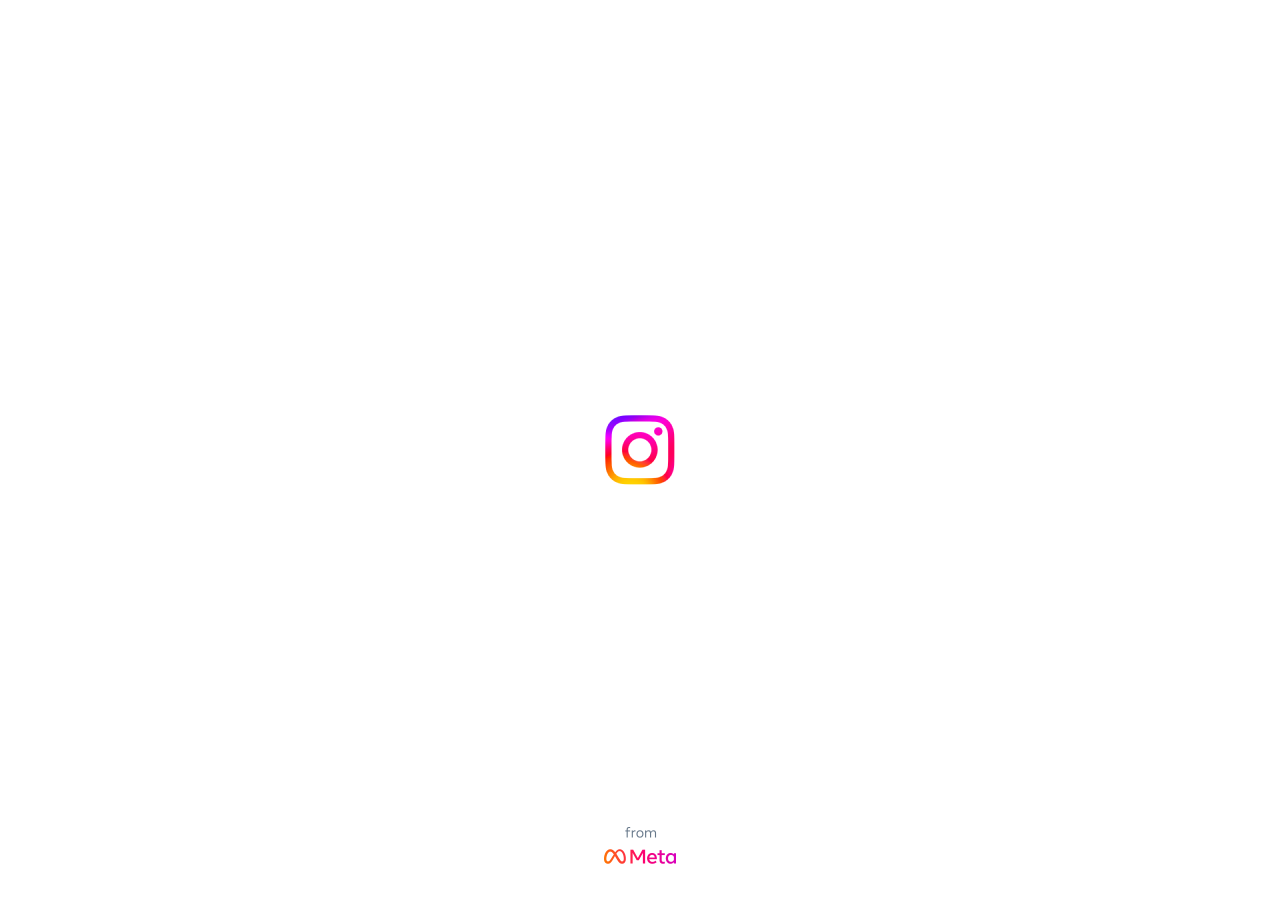
<file: images/다운로드.html>
<!DOCTYPE html><html class="_9dls" lang="ko" dir="ltr"><head><link data-default-icon="https://static.cdninstagram.com/rsrc.php/v3/y9/r/uhXzVt-dlj4.png" rel="icon" sizes="192x192" href="https://static.cdninstagram.com/rsrc.php/v3/y9/r/uhXzVt-dlj4.png" /><meta name="robots" content="noarchive, noimageindex" /><meta charset="utf-8" /><meta name="apple-mobile-web-app-status-bar-style" content="default" /><meta name="mobile-web-app-capable" content="yes" /><meta id="viewport" name="viewport" content="width=device-width, initial-scale=1, minimum-scale=1, maximum-scale=2, viewport-fit=cover" /><meta name="theme-color" content="#ffffff" /><link rel="apple-touch-icon" sizes="76x76" href="https://static.cdninstagram.com/rsrc.php/v3/y-/r/99-GUnvE0f7.png" /><link rel="apple-touch-icon" sizes="120x120" href="https://static.cdninstagram.com/rsrc.php/v3/y0/r/1RQf-TYXzi3.png" /><link rel="apple-touch-icon" sizes="152x152" href="https://static.cdninstagram.com/rsrc.php/v3/yP/r/eqX21-nJRJz.png" /><link rel="apple-touch-icon" sizes="167x167" href="https://static.cdninstagram.com/rsrc.php/v3/y9/r/5zNbpyWm4sA.png" /><link rel="apple-touch-icon" sizes="180x180" href="https://static.cdninstagram.com/rsrc.php/v3/yb/r/rE5FKFpjQu_.png" /><link data-default-icon="https://static.cdninstagram.com/rsrc.php/yS/r/f_5NUHW7AZC.ico" rel="shortcut icon" type="image/x-icon" href="https://static.cdninstagram.com/rsrc.php/yS/r/f_5NUHW7AZC.ico" /><link rel="alternate" href="https://www.instagram.com/jeongyookgak/" hreflang="x-default" /><link rel="alternate" href="https://www.instagram.com/jeongyookgak/?hl=en" hreflang="en" /><link rel="alternate" href="https://www.instagram.com/jeongyookgak/?hl=fr" hreflang="fr" /><link rel="alternate" href="https://www.instagram.com/jeongyookgak/?hl=it" hreflang="it" /><link rel="alternate" href="https://www.instagram.com/jeongyookgak/?hl=de" hreflang="de" /><link rel="alternate" href="https://www.instagram.com/jeongyookgak/?hl=es" hreflang="es" /><link rel="alternate" href="https://www.instagram.com/jeongyookgak/?hl=zh-cn" hreflang="zh-cn" /><link rel="alternate" href="https://www.instagram.com/jeongyookgak/?hl=zh-tw" hreflang="zh-tw" /><link rel="alternate" href="https://www.instagram.com/jeongyookgak/?hl=ja" hreflang="ja" /><link rel="alternate" href="https://www.instagram.com/jeongyookgak/?hl=ko" hreflang="ko" /><link rel="alternate" href="https://www.instagram.com/jeongyookgak/?hl=pt" hreflang="pt" /><link rel="alternate" href="https://www.instagram.com/jeongyookgak/?hl=pt-br" hreflang="pt-br" /><link rel="alternate" href="https://www.instagram.com/jeongyookgak/?hl=af" hreflang="af" /><link rel="alternate" href="https://www.instagram.com/jeongyookgak/?hl=cs" hreflang="cs" /><link rel="alternate" href="https://www.instagram.com/jeongyookgak/?hl=da" hreflang="da" /><link rel="alternate" href="https://www.instagram.com/jeongyookgak/?hl=el" hreflang="el" /><link rel="alternate" href="https://www.instagram.com/jeongyookgak/?hl=fi" hreflang="fi" /><link rel="alternate" href="https://www.instagram.com/jeongyookgak/?hl=hr" hreflang="hr" /><link rel="alternate" href="https://www.instagram.com/jeongyookgak/?hl=hu" hreflang="hu" /><link rel="alternate" href="https://www.instagram.com/jeongyookgak/?hl=id" hreflang="id" /><link rel="alternate" href="https://www.instagram.com/jeongyookgak/?hl=ms" hreflang="ms" /><link rel="alternate" href="https://www.instagram.com/jeongyookgak/?hl=nb" hreflang="nb" /><link rel="alternate" href="https://www.instagram.com/jeongyookgak/?hl=nl" hreflang="nl" /><link rel="alternate" href="https://www.instagram.com/jeongyookgak/?hl=pl" hreflang="pl" /><link rel="alternate" href="https://www.instagram.com/jeongyookgak/?hl=ru" hreflang="ru" /><link rel="alternate" href="https://www.instagram.com/jeongyookgak/?hl=sk" hreflang="sk" /><link rel="alternate" href="https://www.instagram.com/jeongyookgak/?hl=sv" hreflang="sv" /><link rel="alternate" href="https://www.instagram.com/jeongyookgak/?hl=th" hreflang="th" /><link rel="alternate" href="https://www.instagram.com/jeongyookgak/?hl=tl" hreflang="tl" /><link rel="alternate" href="https://www.instagram.com/jeongyookgak/?hl=tr" hreflang="tr" /><link rel="alternate" href="https://www.instagram.com/jeongyookgak/?hl=hi" hreflang="hi" /><link rel="alternate" href="https://www.instagram.com/jeongyookgak/?hl=bn" hreflang="bn" /><link rel="alternate" href="https://www.instagram.com/jeongyookgak/?hl=gu" hreflang="gu" /><link rel="alternate" href="https://www.instagram.com/jeongyookgak/?hl=kn" hreflang="kn" /><link rel="alternate" href="https://www.instagram.com/jeongyookgak/?hl=ml" hreflang="ml" /><link rel="alternate" href="https://www.instagram.com/jeongyookgak/?hl=mr" hreflang="mr" /><link rel="alternate" href="https://www.instagram.com/jeongyookgak/?hl=pa" hreflang="pa" /><link rel="alternate" href="https://www.instagram.com/jeongyookgak/?hl=ta" hreflang="ta" /><link rel="alternate" href="https://www.instagram.com/jeongyookgak/?hl=te" hreflang="te" /><link rel="alternate" href="https://www.instagram.com/jeongyookgak/?hl=ne" hreflang="ne" /><link rel="alternate" href="https://www.instagram.com/jeongyookgak/?hl=si" hreflang="si" /><link rel="alternate" href="https://www.instagram.com/jeongyookgak/?hl=ur" hreflang="ur" /><link rel="alternate" href="https://www.instagram.com/jeongyookgak/?hl=vi" hreflang="vi" /><link rel="alternate" href="https://www.instagram.com/jeongyookgak/?hl=bg" hreflang="bg" /><link rel="alternate" href="https://www.instagram.com/jeongyookgak/?hl=fr-ca" hreflang="fr-ca" /><link rel="alternate" href="https://www.instagram.com/jeongyookgak/?hl=ro" hreflang="ro" /><link rel="alternate" href="https://www.instagram.com/jeongyookgak/?hl=sr" hreflang="sr" /><link rel="alternate" href="https://www.instagram.com/jeongyookgak/?hl=uk" hreflang="uk" /><link rel="alternate" href="https://www.instagram.com/jeongyookgak/?hl=zh-hk" hreflang="zh-hk" /><link rel="alternate" href="https://www.instagram.com/jeongyookgak/?hl=es-la" hreflang="es-ar" /><link rel="alternate" href="https://www.instagram.com/jeongyookgak/?hl=es-la" hreflang="es-bo" /><link rel="alternate" href="https://www.instagram.com/jeongyookgak/?hl=es-la" hreflang="es-cl" /><link rel="alternate" href="https://www.instagram.com/jeongyookgak/?hl=es-la" hreflang="es-co" /><link rel="alternate" href="https://www.instagram.com/jeongyookgak/?hl=es-la" hreflang="es-cr" /><link rel="alternate" href="https://www.instagram.com/jeongyookgak/?hl=es-la" hreflang="es-cu" /><link rel="alternate" href="https://www.instagram.com/jeongyookgak/?hl=es-la" hreflang="es-do" /><link rel="alternate" href="https://www.instagram.com/jeongyookgak/?hl=es-la" hreflang="es-ec" /><link rel="alternate" href="https://www.instagram.com/jeongyookgak/?hl=es-la" hreflang="es-gt" /><link rel="alternate" href="https://www.instagram.com/jeongyookgak/?hl=es-la" hreflang="es-hn" /><link rel="alternate" href="https://www.instagram.com/jeongyookgak/?hl=es-la" hreflang="es-mx" /><link rel="alternate" href="https://www.instagram.com/jeongyookgak/?hl=es-la" hreflang="es-ni" /><link rel="alternate" href="https://www.instagram.com/jeongyookgak/?hl=es-la" hreflang="es-pa" /><link rel="alternate" href="https://www.instagram.com/jeongyookgak/?hl=es-la" hreflang="es-pr" /><link rel="alternate" href="https://www.instagram.com/jeongyookgak/?hl=es-la" hreflang="es-py" /><link rel="alternate" href="https://www.instagram.com/jeongyookgak/?hl=es-la" hreflang="es-pe" /><link rel="alternate" href="https://www.instagram.com/jeongyookgak/?hl=es-la" hreflang="es-sv" /><link rel="alternate" href="https://www.instagram.com/jeongyookgak/?hl=es-la" hreflang="es-uy" /><link rel="alternate" href="https://www.instagram.com/jeongyookgak/?hl=es-la" hreflang="es-ve" /><link rel="alternate" href="https://www.instagram.com/jeongyookgak/?hl=en-gb" hreflang="en-gb" /><link rel="alternate" href="https://www.instagram.com/jeongyookgak/?hl=sw-ke" hreflang="sw-ke" /><link rel="alternate" href="https://www.instagram.com/jeongyookgak/?hl=ha-ng" hreflang="ha-ng" /><link rel="alternate" href="https://www.instagram.com/jeongyookgak/?hl=am-et" hreflang="am-et" /><link rel="alternate" href="https://www.instagram.com/jeongyookgak/?hl=om-et" hreflang="om-et" /><link rel="manifest" href="/data/manifest.json" crossorigin="use-credentials" /><style nonce="bbrPqpB4">:root,.__fb-light-mode{--fds-black:#000000;--fds-black-alpha-05:rgba(0, 0, 0, 0.05);--fds-black-alpha-10:rgba(0, 0, 0, 0.1);--fds-black-alpha-15:rgba(0, 0, 0, 0.15);--fds-black-alpha-20:rgba(0, 0, 0, 0.2);--fds-black-alpha-30:rgba(0, 0, 0, 0.3);--fds-black-alpha-40:rgba(0, 0, 0, 0.4);--fds-black-alpha-50:rgba(0, 0, 0, 0.5);--fds-black-alpha-60:rgba(0, 0, 0, 0.6);--fds-black-alpha-80:rgba(0, 0, 0, 0.8);--fds-blue-05:#ECF3FF;--fds-blue-30:#AAC9FF;--fds-blue-40:#77A7FF;--fds-blue-60:#1877F2;--fds-blue-70:#2851A3;--fds-blue-80:#1D3C78;--fds-button-text:#444950;--fds-comment-background:#F2F3F5;--fds-dark-mode-gray-35:#CCCCCC;--fds-dark-mode-gray-50:#828282;--fds-dark-mode-gray-70:#4A4A4A;--fds-dark-mode-gray-80:#373737;--fds-dark-mode-gray-90:#282828;--fds-dark-mode-gray-100:#1C1C1C;--fds-gray-00:#F5F6F7;--fds-gray-05:#F2F3F5;--fds-gray-10:#EBEDF0;--fds-gray-20:#DADDE1;--fds-gray-25:#CCD0D5;--fds-gray-30:#BEC3C9;--fds-gray-45:#8D949E;--fds-gray-70:#606770;--fds-gray-80:#444950;--fds-gray-90:#303338;--fds-gray-100:#1C1E21;--fds-green-55:#00A400;--fds-highlight:#3578E5;--fds-highlight-cell-background:#ECF3FF;--fds-primary-icon:#1C1E21;--fds-primary-text:#1C1E21;--fds-red-55:#FA383E;--fds-soft:cubic-bezier(.08,.52,.52,1);--fds-spectrum-aluminum-tint-70:#E4F0F6;--fds-spectrum-blue-gray-tint-70:#CFD1D5;--fds-spectrum-cherry:#F35369;--fds-spectrum-cherry-tint-70:#FBCCD2;--fds-spectrum-grape-tint-70:#DDD5F0;--fds-spectrum-grape-tint-90:#F4F1FA;--fds-spectrum-lemon-dark-1:#F5C33B;--fds-spectrum-lemon-tint-70:#FEF2D1;--fds-spectrum-lime:#A3CE71;--fds-spectrum-lime-tint-70:#E4F0D5;--fds-spectrum-orange-tint-70:#FCDEC5;--fds-spectrum-orange-tint-90:#FEF4EC;--fds-spectrum-seafoam-tint-70:#CAEEF9;--fds-spectrum-slate-dark-2:#89A1AC;--fds-spectrum-slate-tint-70:#EAEFF2;--fds-spectrum-teal:#6BCEBB;--fds-spectrum-teal-dark-1:#4DBBA6;--fds-spectrum-teal-dark-2:#31A38D;--fds-spectrum-teal-tint-70:#D2F0EA;--fds-spectrum-teal-tint-90:#F0FAF8;--fds-spectrum-tomato:#FB724B;--fds-spectrum-tomato-tint-30:#F38E7B;--fds-spectrum-tomato-tint-90:#FDEFED;--fds-strong:cubic-bezier(.12,.8,.32,1);--fds-white:#FFFFFF;--fds-white-alpha-05:rgba(255, 255, 255, 0.05);--fds-white-alpha-10:rgba(255, 255, 255, 0.1);--fds-white-alpha-20:rgba(255, 255, 255, 0.2);--fds-white-alpha-30:rgba(255, 255, 255, 0.3);--fds-white-alpha-40:rgba(255, 255, 255, 0.4);--fds-white-alpha-50:rgba(255, 255, 255, 0.5);--fds-white-alpha-60:rgba(255, 255, 255, 0.6);--fds-white-alpha-80:rgba(255, 255, 255, 0.8);--fds-yellow-20:#FFBA00;--accent:#0095F6;--always-white:#FFFFFF;--always-black:black;--always-dark-gradient:linear-gradient(rgba(0,0,0,0), rgba(0,0,0,0.6));--always-dark-overlay:rgba(0, 0, 0, 0.4);--always-light-overlay:rgba(255, 255, 255, 0.4);--always-gray-40:#65676B;--always-gray-75:#BCC0C4;--always-gray-95:#F0F2F5;--attachment-footer-background:#F0F2F5;--background-deemphasized:#F0F2F5;--base-blue:#1877F2;--base-cherry:#F3425F;--base-grape:#9360F7;--base-lemon:#F7B928;--base-lime:#45BD62;--base-pink:#FF66BF;--base-seafoam:#54C7EC;--base-teal:#2ABBA7;--base-tomato:#FB724B;--blue-link:#00376B;--card-background:#FFFFFF;--card-background-flat:#F7F8FA;--comment-background:#F0F2F5;--comment-footer-background:#F6F9FA;--dataviz-primary-1:rgb(48,200,180);--disabled-button-background:rgba(0, 149, 246, 0.3);--disabled-button-text:#FFFFFF;--disabled-icon:#BCC0C4;--disabled-text:#BCC0C4;--divider:#DBDBDB;--event-date:#F3425F;--fb-wordmark:#1877F2;--filter-accent:invert(39%) sepia(57%) saturate(200%) saturate(200%) saturate(200%) saturate(200%) saturate(200%) saturate(147.75%) hue-rotate(202deg) brightness(97%) contrast(96%);--filter-always-white:invert(100%);--filter-disabled-icon:invert(80%) sepia(6%) saturate(200%) saturate(120%) hue-rotate(173deg) brightness(98%) contrast(89%);--filter-placeholder-icon:invert(59%) sepia(11%) saturate(200%) saturate(135%) hue-rotate(176deg) brightness(96%) contrast(94%);--filter-primary-icon:invert(8%) sepia(10%) saturate(200%) saturate(200%) saturate(166%) hue-rotate(177deg) brightness(104%) contrast(91%);--filter-secondary-icon:invert(39%) sepia(21%) saturate(200%) saturate(109.5%) hue-rotate(174deg) brightness(94%) contrast(86%);--filter-warning-icon:invert(77%) sepia(29%) saturate(200%) saturate(200%) saturate(200%) saturate(200%) saturate(200%) saturate(128%) hue-rotate(359deg) brightness(102%) contrast(107%);--filter-blue-link-icon:invert(30%) sepia(98%) saturate(200%) saturate(200%) saturate(200%) saturate(166.5%) hue-rotate(192deg) brightness(91%) contrast(101%);--filter-positive:invert(37%) sepia(61%) saturate(200%) saturate(200%) saturate(200%) saturate(200%) saturate(115%) hue-rotate(91deg) brightness(97%) contrast(105%);--filter-negative:invert(25%) sepia(33%) saturate(200%) saturate(200%) saturate(200%) saturate(200%) saturate(200%) saturate(200%) saturate(110%) hue-rotate(345deg) brightness(132%) contrast(96%);--glimmer-spinner-icon:#65676B;--hero-banner-background:#FFFFFF;--hosted-view-selected-state:rgba(45, 136, 255, 0.1);--highlight-bg:#E7F3FF;--hover-overlay:rgba(0, 0, 0, 0.05);--media-hover:rgba(68, 73, 80, 0.15);--media-inner-border:rgba(0, 0, 0, 0.1);--media-outer-border:#FFFFFF;--media-pressed:rgba(68, 73, 80, 0.35);--messenger-card-background:#FFFFFF;--messenger-reply-background:#F0F2F5;--overlay-alpha-80:rgba(0, 0, 0, 0.65);--overlay-on-media:rgba(0, 0, 0, 0.6);--nav-bar-background:#FFFFFF;--nav-bar-background-gradient:linear-gradient(to top, #FFFFFF, rgba(255,255,255.9), rgba(255,255,255,.7), rgba(255,255,255,.4), rgba(255,255,255,0));--nav-bar-background-gradient-wash:linear-gradient(to top, #F0F2F5, rgba(240,242,245.9), rgba(240,242,245,.7), rgba(240,242,245,.4), rgba(240,242,245,0));--negative:hsl(350, 87%, 55%);--negative-background:hsl(350, 87%, 55%, 20%);--new-notification-background:#E7F3FF;--non-media-pressed:rgba(68, 73, 80, 0.15);--non-media-pressed-on-dark:rgba(255, 255, 255, 0.3);--notification-badge:#e41e3f;--placeholder-icon:#8A8D91;--placeholder-text:#8A8D91;--placeholder-text-on-media:rgba(255, 255, 255, 0.5);--popover-background:#FFFFFF;--positive:#31A24C;--positive-background:#DEEFE1;--press-overlay:rgba(0, 0, 0, 0.10);--primary-button-background:#0095F6;--primary-button-pressed:#77A7FF;--primary-button-text:#FFFFFF;--primary-deemphasized-button-background:rgba(0, 149, 246, 0.1);--primary-deemphasized-button-pressed:rgba(0, 149, 246, 0.05);--primary-deemphasized-button-pressed-overlay:rgba(0, 149, 246, 0.15);--primary-deemphasized-button-text:#0095F6;--primary-icon:#262626;--primary-text:#262626;--primary-text-on-media:#FFFFFF;--primary-web-focus-indicator:#D24294;--progress-ring-neutral-background:rgba(0, 0, 0, 0.2);--progress-ring-neutral-foreground:#000000;--progress-ring-on-media-background:rgba(255, 255, 255, 0.2);--progress-ring-on-media-foreground:#FFFFFF;--progress-ring-blue-background:rgba(24, 119, 242, 0.2);--progress-ring-blue-foreground:hsl(214, 89%, 52%);--progress-ring-disabled-background:rgba(190,195,201, 0.2);--progress-ring-disabled-foreground:#BEC3C9;--rating-star-active:#EB660D;--scroll-thumb:#BCC0C4;--scroll-shadow:0 1px 2px rgba(0, 0, 0, 0.1), 0 -1px rgba(0, 0, 0, 0.1) inset;--secondary-button-background:transparent;--secondary-button-background-floating:#ffffff;--secondary-button-background-on-dark:rgba(0, 0, 0, 0.4);--secondary-button-pressed:rgba(0, 0, 0, 0.05);--secondary-button-stroke:transparent;--secondary-button-text:#0095F6;--secondary-icon:#8E8E8E;--secondary-text:#8E8E8E;--secondary-text-on-media:rgba(255, 255, 255, 0.9);--section-header-text:#4B4C4F;--shadow-1:rgba(0, 0, 0, 0.1);--shadow-2:rgba(0, 0, 0, 0.2);--shadow-5:rgba(0, 0, 0, 0.5);--shadow-8:rgba(0, 0, 0, 0.8);--shadow-inset:rgba(255, 255, 255, 0.5);--surface-background:#FFFFFF;--text-highlight:rgba(24, 119, 242, 0.2);--toggle-active-background:#E7F3FF;--toggle-active-icon:rgb(24, 119, 242);--toggle-active-text:rgb(24, 119, 242);--toggle-button-active-background:#E7F3FF;--wash:#FAFAFA;--web-wash:#FAFAFA;--warning:hsl(40, 89%, 52%);--fb-logo-color:#2D88FF;--dialog-anchor-vertical-padding:56px;--header-height:0px;--global-panel-width:0px;--global-panel-width-expanded:0px;--button-corner-radius:4px;--card-corner-radius:4px;--fds-animation-enter-exit-in:cubic-bezier(0.14, 1, 0.34, 1);--fds-animation-enter-exit-out:cubic-bezier(0.45, 0.1, 0.2, 1);--fds-animation-swap-shuffle-in:cubic-bezier(0.14, 1, 0.34, 1);--fds-animation-swap-shuffle-out:cubic-bezier(0.45, 0.1, 0.2, 1);--fds-animation-move-in:cubic-bezier(0.17, 0.17, 0, 1);--fds-animation-move-out:cubic-bezier(0.17, 0.17, 0, 1);--fds-animation-expand-collapse-in:cubic-bezier(0.17, 0.17, 0, 1);--fds-animation-expand-collapse-out:cubic-bezier(0.17, 0.17, 0, 1);--fds-animation-passive-move-in:cubic-bezier(0.5, 0, 0.1, 1);--fds-animation-passive-move-out:cubic-bezier(0.5, 0, 0.1, 1);--fds-animation-quick-move-in:cubic-bezier(0.1, 0.9, 0.2, 1);--fds-animation-quick-move-out:cubic-bezier(0.1, 0.9, 0.2, 1);--fds-animation-fade-in:cubic-bezier(0, 0, 1, 1);--fds-animation-fade-out:cubic-bezier(0, 0, 1, 1);--fds-duration-extra-extra-short-in:100ms;--fds-duration-extra-extra-short-out:100ms;--fds-duration-extra-short-in:200ms;--fds-duration-extra-short-out:150ms;--fds-duration-short-in:280ms;--fds-duration-short-out:200ms;--fds-duration-medium-in:400ms;--fds-duration-medium-out:350ms;--fds-duration-long-in:500ms;--fds-duration-long-out:350ms;--fds-duration-extra-long-in:1000ms;--fds-duration-extra-long-out:1000ms;--fds-duration-none:0ms;--fds-fast:200ms;--fds-slow:400ms;--font-family-apple:system-ui, -apple-system, BlinkMacSystemFont, '.SFNSText-Regular', sans-serif;--font-family-code:ui-monospace, Menlo, Consolas, Monaco, monospace;--font-family-default:Helvetica, Arial, sans-serif;--font-family-segoe:Segoe UI Historic, Segoe UI, Helvetica, Arial, sans-serif;--dataviz-primary-2:rgb(134,218,255);--dataviz-primary-3:rgb(95,170,255);--dataviz-secondary-1:rgb(118,62,230);--dataviz-secondary-2:rgb(147,96,247);--dataviz-secondary-3:rgb(219,26,139);--dataviz-supplementary-1:rgb(255,122,105);--dataviz-supplementary-2:rgb(241,168,23);--dataviz-supplementary-3:rgb(49,162,76);--dataviz-supplementary-4:rgb(50,52,54);--base-unit:4px;--breakpoint-medium-width:1536px;--breakpoint-small-width:1024px;--challenge-width:460px;--cluster-card-border-radius:8px;--creation-composer-height:81px;--creation-header-composer-height:126px;--desktop-cluster-card-height:89px;--desktop-collapsed-nav-height:52px;--desktop-grid-item-margin:28px;--desktop-in-feed-story-item-height:208px;--desktop-in-feed-story-item-width:116px;--desktop-large-modal-max-height:781px;--desktop-large-modal-max-width:1491px;--desktop-large-modal-min-height:664px;--desktop-large-modal-min-width:908px;--desktop-nav-anim-duration:0.2s;--desktop-nav-search-box-width:215px;--desktop-regular-nav-height:60px;--desktop-skinny-nav-height:60px;--desktop-nav-height:60px;--direct-attachment-image-grid-border-size:1px;--direct-attachment-image-grid-item-size:78px;--direct-attachment-image-grid-width:236px;--direct-attachment-story-height:150px;--direct-attachment-story-large-height:256px;--direct-attachment-story-large-width:164px;--direct-attachment-story-width:84px;--direct-message-margin:8px;--direct-message-max-width:236px;--extra-small-screen-max:413px;--fb-signup-page-profile-pic-size:88px;--feed-width-wide:614px;--feed-with-padding-threshold-min:640px;--font-family-system:-apple-system, BlinkMacSystemFont, "Segoe UI", Roboto, Helvetica, Arial, sans-serif;--font-weight-system-bold:700;--font-weight-system-extra-bold:800;--font-weight-system-extra-light:200;--font-weight-system-light:300;--font-weight-system-medium:500;--font-weight-system-regular:400;--font-weight-system-semibold:600;--grid-column-width-modal:6.25%;--grid-column-width:5.555555555555555%;--hscc-collapse-transition-duration:0.3s;--igui-border-radius:3px;--in-feed-story-item-height:240px;--in-feed-story-item-width:135px;--input-border-radius:6px;--large-screen-min:876px;--like-animation-duration:1000ms;--live-video-border-radius:4px;--live-video-right-col-width:336px;--media-info:335px;--medium-screen-max:875px;--medium-screen-min:736px;--mobile-cluster-card-height:74px;--mobile-grid-item-margin:2px;--mobile-nav-height:45px;--modal-border-radius:12px;--modal-padding:16px;--modal-z-index:100;--photo:600px;--post-modal-large-screen-min:1536px;--post-modal-small-screen-max:1366px;--refinement-section-height:50px;--scrollable-content-header-height-large:56px;--scrollable-content-header-height:44px;--search-modal-height-expanded:450px;--search-modal-height:362px;--search-modal-top-offset:12px;--search-result-height:50px;--search-result-list-width:375px;--site-padding-top:30px;--site-width-narrow:600px;--site-width-wide:935px;--small-screen-max:735px;--small-screen-min:414px;--story-cube-shading-duration:200ms;--story-desktop-margin-bottom:26px;--story-desktop-margin-top:82px;--story-gallery-preview-scale-correction:2.5;--story-progressbar-update-tick:0.1s;--story-swap-animation-duration:350ms;--system-10-font-size:10px;--system-10-line-height:12px;--system-11-font-size:11px;--system-11-line-height:13px;--system-12-font-size:12px;--system-12-line-height:16px;--system-14-font-size:14px;--system-14-line-height:18px;--system-16-font-size:16px;--system-16-line-height:24px;--system-18-font-size:18px;--system-18-line-height:24px;--system-20-font-size:20px;--system-20-line-height:25px;--system-22-font-size:22px;--system-22-line-height:26px;--system-24-font-size:24px;--system-24-line-height:27px;--system-26-font-size:26px;--system-26-line-height:28px;--system-28-font-size:28px;--system-28-line-height:32px;--system-32-font-size:32px;--system-32-line-height:40px;--blue-0:#f5fbff;--blue-2:#b3dbff;--blue-4:#47afff;--blue-5:#0095f6;--blue-6:#0074cc;--blue-7:#0057a3;--blue-8:#00376b;--blue-9:#002952;--challenge-link:54,54,54;--clr-separator:#efefef;--clr_red_dark_30:#af2634;--cyan-5:#27c4f5;--docpen-lightgrey:243,243,243;--fb-connect-blue:#4f67b0;--green-4:#78de45;--green-5:#58c322;--green-6:#37a600;--grey-1:#efefef;--grey-2:#dbdbdb;--grey-4:#a8a8a8;--grey-5:#8e8e8e;--grey-6:#737373;--grey-8:#363636;--grey-9:#262626;--ig-badge:237,73,86;--ig-elevated-background:255,255,255;--ig-elevated-separator:219,219,219;--ig-error-or-destructive:237,73,86;--ig-facebook-blue:53,121,234;--ig-focus-stroke:168,168,168;--ig-highlight-background:239,239,239;--ig-link:0,55,107;--ig-primary-background:255,255,255;--ig-primary-button:0,149,246;--ig-primary-text:38,38,38;--ig-secondary-background:250,250,250;--ig-secondary-button:38,38,38;--ig-secondary-text:142,142,142;--ig-separator:219,219,219;--ig-stroke:219,219,219;--ig-success:88,195,34;--ig-temporary-highlight:245,251,255;--ig-tertiary-text:199,199,199;--ig-text-on-color:255,255,255;--orange-5:#fd8d32;--pink-5:#d10869;--post-separator:239,239,239;--post-step-indicator:168,168,168;--purple-5:#a307ba;--red-4:#ff6874;--red-5:#ed4956;--red-6:#c62330;--red-7:#a70311;--tos-box-shadow:0,0,0;--web-always-black:0,0,0;--web-always-white:255,255,255;--web-secondary-action:224,241,255;--yellow-5:#fdcb5c;}.__fb-dark-mode{--fds-black:black;--fds-black-alpha-05:rgba(0, 0, 0, 0.05);--fds-black-alpha-10:rgba(0, 0, 0, 0.1);--fds-black-alpha-15:rgba(0, 0, 0, 0.15);--fds-black-alpha-20:rgba(0, 0, 0, 0.2);--fds-black-alpha-30:rgba(0, 0, 0, 0.3);--fds-black-alpha-40:rgba(0, 0, 0, 0.4);--fds-black-alpha-50:rgba(0, 0, 0, 0.5);--fds-black-alpha-60:rgba(0, 0, 0, 0.6);--fds-black-alpha-80:rgba(0, 0, 0, 0.8);--fds-blue-05:black;--fds-blue-30:black;--fds-blue-40:black;--fds-blue-60:black;--fds-blue-70:black;--fds-blue-80:black;--fds-button-text:black;--fds-comment-background:black;--fds-dark-mode-gray-35:black;--fds-dark-mode-gray-50:black;--fds-dark-mode-gray-70:black;--fds-dark-mode-gray-80:black;--fds-dark-mode-gray-90:black;--fds-dark-mode-gray-100:black;--fds-gray-00:black;--fds-gray-05:black;--fds-gray-10:black;--fds-gray-20:black;--fds-gray-25:black;--fds-gray-30:black;--fds-gray-45:black;--fds-gray-70:black;--fds-gray-80:black;--fds-gray-90:black;--fds-gray-100:black;--fds-green-55:black;--fds-highlight:black;--fds-highlight-cell-background:black;--fds-primary-icon:white;--fds-primary-text:white;--fds-red-55:black;--fds-soft:cubic-bezier(.08,.52,.52,1);--fds-spectrum-aluminum-tint-70:black;--fds-spectrum-blue-gray-tint-70:black;--fds-spectrum-cherry:black;--fds-spectrum-cherry-tint-70:black;--fds-spectrum-grape-tint-70:black;--fds-spectrum-grape-tint-90:black;--fds-spectrum-lemon-dark-1:black;--fds-spectrum-lemon-tint-70:black;--fds-spectrum-lime:black;--fds-spectrum-lime-tint-70:black;--fds-spectrum-orange-tint-70:black;--fds-spectrum-orange-tint-90:black;--fds-spectrum-seafoam-tint-70:black;--fds-spectrum-slate-dark-2:black;--fds-spectrum-slate-tint-70:black;--fds-spectrum-teal:black;--fds-spectrum-teal-dark-1:black;--fds-spectrum-teal-dark-2:black;--fds-spectrum-teal-tint-70:black;--fds-spectrum-teal-tint-90:black;--fds-spectrum-tomato:black;--fds-spectrum-tomato-tint-30:black;--fds-spectrum-tomato-tint-90:black;--fds-strong:cubic-bezier(.12,.8,.32,1);--fds-white:black;--fds-white-alpha-05:rgba(255, 255, 255, 0.05);--fds-white-alpha-10:rgba(255, 255, 255, 0.1);--fds-white-alpha-20:rgba(255, 255, 255, 0.2);--fds-white-alpha-30:rgba(255, 255, 255, 0.3);--fds-white-alpha-40:rgba(255, 255, 255, 0.4);--fds-white-alpha-50:rgba(255, 255, 255, 0.5);--fds-white-alpha-60:rgba(255, 255, 255, 0.6);--fds-white-alpha-80:rgba(255, 255, 255, 0.8);--fds-yellow-20:black;--accent:#0095F6;--always-white:white;--always-black:black;--always-dark-gradient:linear-gradient(rgba(0,0,0,0), rgba(0,0,0,0.6));--always-dark-overlay:rgba(0, 0, 0, 0.4);--always-light-overlay:rgba(255, 255, 255, 0.4);--always-gray-40:#65676B;--always-gray-75:#BCC0C4;--always-gray-95:#F0F2F5;--attachment-footer-background:rgba(255,255,255,0.1);--background-deemphasized:rgba(255,255,255,0.1);--base-blue:#1877F2;--base-cherry:#F3425F;--base-grape:#9360F7;--base-lemon:#F7B928;--base-lime:#45BD62;--base-pink:#FF66BF;--base-seafoam:#54C7EC;--base-teal:#2ABBA7;--base-tomato:#FB724B;--blue-link:#00376B;--card-background:#242526;--card-background-flat:#323436;--comment-background:#3A3B3C;--comment-footer-background:#4E4F50;--dataviz-primary-1:rgb(48,200,180);--disabled-button-background:rgba(255, 255, 255, 0.2);--disabled-button-text:rgba(255, 255, 255, 0.3);--disabled-icon:rgba(255, 255, 255, 0.3);--disabled-text:rgba(255, 255, 255, 0.3);--divider:#3E4042;--event-date:#F3425F;--fb-wordmark:#FFFFFF;--filter-accent:invert(40%) sepia(52%) saturate(200%) saturate(200%) saturate(200%) saturate(189%) hue-rotate(191deg) brightness(103%) contrast(102%);--filter-always-white:invert(100%);--filter-disabled-icon:invert(100%) opacity(30%);--filter-placeholder-icon:invert(59%) sepia(11%) saturate(200%) saturate(135%) hue-rotate(176deg) brightness(96%) contrast(94%);--filter-primary-icon:invert(89%) sepia(6%) hue-rotate(185deg);--filter-secondary-icon:invert(62%) sepia(98%) saturate(12%) hue-rotate(175deg) brightness(90%) contrast(96%);--filter-warning-icon:invert(77%) sepia(29%) saturate(200%) saturate(200%) saturate(200%) saturate(200%) saturate(200%) saturate(128%) hue-rotate(359deg) brightness(102%) contrast(107%);--filter-blue-link-icon:invert(73%) sepia(29%) saturate(200%) saturate(200%) saturate(200%) saturate(200%) saturate(200%) saturate(200%) saturate(103.25%) hue-rotate(189deg) brightness(101%) contrast(101%);--filter-positive:invert(37%) sepia(61%) saturate(200%) saturate(200%) saturate(200%) saturate(200%) saturate(115%) hue-rotate(91deg) brightness(97%) contrast(105%);--filter-negative:invert(25%) sepia(33%) saturate(200%) saturate(200%) saturate(200%) saturate(200%) saturate(200%) saturate(200%) saturate(110%) hue-rotate(345deg) brightness(132%) contrast(96%);--glimmer-spinner-icon:white;--hero-banner-background:#E85D07;--hosted-view-selected-state:rgba(45, 136, 255, 0.1);--highlight-bg:rgba(24, 119, 242, .31);--hover-overlay:rgba(255, 255, 255, 0.1);--media-hover:rgba(68, 73, 80, 0.15);--media-inner-border:rgba(255, 255, 255, 0.05);--media-outer-border:#33363A;--media-pressed:rgba(68, 73, 80, 0.35);--messenger-card-background:#242526;--messenger-reply-background:#18191A;--overlay-alpha-80:rgba(0, 0, 0, 0.65);--overlay-on-media:rgba(0, 0, 0, 0.6);--nav-bar-background:#242526;--nav-bar-background-gradient:linear-gradient(to top, #242526, rgba(36,37,38,.9), rgba(36,37,38,.7), rgba(36,37,38,.4), rgba(36,37,38,0));--nav-bar-background-gradient-wash:linear-gradient(to top, #18191A, rgba(24,25,26,.9), rgba(24,25,26,.7), rgba(24,25,26,.4), rgba(24,25,26,0));--negative:hsl(350, 87%, 55%);--negative-background:hsl(350, 87%, 55%, 20%);--new-notification-background:#E7F3FF;--non-media-pressed:rgba(68, 73, 80, 0.15);--non-media-pressed-on-dark:rgba(255, 255, 255, 0.3);--notification-badge:#e41e3f;--placeholder-icon:#8A8D91;--placeholder-text:#8A8D91;--placeholder-text-on-media:rgba(255, 255, 255, 0.5);--popover-background:#3E4042;--positive:#31A24C;--positive-background:#1F3520;--press-overlay:rgba(255, 255, 255, 0.1);--primary-button-background:#0095F6;--primary-button-pressed:#77A7FF;--primary-button-text:#FFFFFF;--primary-deemphasized-button-background:rgba(45, 136, 255, 0.2);--primary-deemphasized-button-pressed:rgba(24, 119, 242, 0.2);--primary-deemphasized-button-pressed-overlay:rgba(25, 110, 255, 0.15);--primary-deemphasized-button-text:#2D88FF;--primary-icon:#E4E6EB;--primary-text:#E4E6EB;--primary-text-on-media:white;--primary-web-focus-indicator:#D24294;--progress-ring-neutral-background:rgba(255, 255, 255, 0.2);--progress-ring-neutral-foreground:#ffffff;--progress-ring-on-media-background:rgba(255, 255, 255, 0.2);--progress-ring-on-media-foreground:#FFFFFF;--progress-ring-blue-background:rgba(45, 136, 255, 0.2);--progress-ring-blue-foreground:hsl(214, 100%, 59%);--progress-ring-disabled-background:rgba(122,125,130, 0.2);--progress-ring-disabled-foreground:#7A7D82;--rating-star-active:#FF9831;--scroll-thumb:rgba(255, 255, 255, 0.3);--scroll-shadow:0 1px 2px rgba(0, 0, 0, 0.1), 0 -1px rgba(255, 255, 255, 0.05) inset;--secondary-button-background:rgba(255,255,255,.1);--secondary-button-background-floating:#4B4C4F;--secondary-button-background-on-dark:rgba(255, 255, 255, 0.4);--secondary-button-pressed:rgba(0, 0, 0, 0.05);--secondary-button-stroke:transparent;--secondary-button-text:#E4E6EB;--secondary-icon:#B0B3B8;--secondary-text:#B0B3B8;--secondary-text-on-media:rgba(255, 255, 255, 0.9);--section-header-text:#BCC0C4;--shadow-1:rgba(0, 0, 0, 0.1);--shadow-2:rgba(0, 0, 0, 0.2);--shadow-5:rgba(0, 0, 0, 0.5);--shadow-8:rgba(0, 0, 0, 0.8);--shadow-inset:rgba(255, 255, 255, 0.05);--surface-background:#242526;--text-highlight:rgba(24, 119, 242, 0.45);--toggle-active-background:rgb(45, 136, 255);--toggle-active-icon:#FFFFFF;--toggle-active-text:#FFFFFF;--toggle-button-active-background:#E6F2FF;--wash:#3E4042;--web-wash:#18191A;--warning:hsl(40, 89%, 52%);--fb-logo-color:#2D88FF;--dialog-anchor-vertical-padding:56px;--header-height:0px;--global-panel-width:0px;--global-panel-width-expanded:0px;--button-corner-radius:4px;--card-corner-radius:4px;--fds-animation-enter-exit-in:cubic-bezier(0.14, 1, 0.34, 1);--fds-animation-enter-exit-out:cubic-bezier(0.45, 0.1, 0.2, 1);--fds-animation-swap-shuffle-in:cubic-bezier(0.14, 1, 0.34, 1);--fds-animation-swap-shuffle-out:cubic-bezier(0.45, 0.1, 0.2, 1);--fds-animation-move-in:cubic-bezier(0.17, 0.17, 0, 1);--fds-animation-move-out:cubic-bezier(0.17, 0.17, 0, 1);--fds-animation-expand-collapse-in:cubic-bezier(0.17, 0.17, 0, 1);--fds-animation-expand-collapse-out:cubic-bezier(0.17, 0.17, 0, 1);--fds-animation-passive-move-in:cubic-bezier(0.5, 0, 0.1, 1);--fds-animation-passive-move-out:cubic-bezier(0.5, 0, 0.1, 1);--fds-animation-quick-move-in:cubic-bezier(0.1, 0.9, 0.2, 1);--fds-animation-quick-move-out:cubic-bezier(0.1, 0.9, 0.2, 1);--fds-animation-fade-in:cubic-bezier(0, 0, 1, 1);--fds-animation-fade-out:cubic-bezier(0, 0, 1, 1);--fds-duration-extra-extra-short-in:100ms;--fds-duration-extra-extra-short-out:100ms;--fds-duration-extra-short-in:200ms;--fds-duration-extra-short-out:150ms;--fds-duration-short-in:280ms;--fds-duration-short-out:200ms;--fds-duration-medium-in:400ms;--fds-duration-medium-out:350ms;--fds-duration-long-in:500ms;--fds-duration-long-out:350ms;--fds-duration-extra-long-in:1000ms;--fds-duration-extra-long-out:1000ms;--fds-duration-none:0ms;--fds-fast:200ms;--fds-slow:400ms;--font-family-apple:system-ui, -apple-system, BlinkMacSystemFont, '.SFNSText-Regular', sans-serif;--font-family-code:ui-monospace, Menlo, Consolas, Monaco, monospace;--font-family-default:Helvetica, Arial, sans-serif;--font-family-segoe:Segoe UI Historic, Segoe UI, Helvetica, Arial, sans-serif;--dataviz-primary-2:rgb(134,218,255);--dataviz-primary-3:rgb(95,170,255);--dataviz-secondary-1:rgb(129,77,231);--dataviz-secondary-2:rgb(168,124,255);--dataviz-secondary-3:rgb(219,26,139);--dataviz-supplementary-1:rgb(255,122,105);--dataviz-supplementary-2:rgb(241,168,23);--dataviz-supplementary-3:rgb(49,162,76);--dataviz-supplementary-4:rgb(228,230,235);--base-unit:4px;--breakpoint-medium-width:1536px;--breakpoint-small-width:1024px;--challenge-width:460px;--cluster-card-border-radius:8px;--creation-composer-height:81px;--creation-header-composer-height:126px;--desktop-cluster-card-height:89px;--desktop-collapsed-nav-height:52px;--desktop-grid-item-margin:28px;--desktop-in-feed-story-item-height:208px;--desktop-in-feed-story-item-width:116px;--desktop-large-modal-max-height:781px;--desktop-large-modal-max-width:1491px;--desktop-large-modal-min-height:664px;--desktop-large-modal-min-width:908px;--desktop-nav-anim-duration:0.2s;--desktop-nav-search-box-width:215px;--desktop-regular-nav-height:60px;--desktop-skinny-nav-height:60px;--desktop-nav-height:60px;--direct-attachment-image-grid-border-size:1px;--direct-attachment-image-grid-item-size:78px;--direct-attachment-image-grid-width:236px;--direct-attachment-story-height:150px;--direct-attachment-story-large-height:256px;--direct-attachment-story-large-width:164px;--direct-attachment-story-width:84px;--direct-message-margin:8px;--direct-message-max-width:236px;--extra-small-screen-max:413px;--fb-signup-page-profile-pic-size:88px;--feed-width-wide:614px;--feed-with-padding-threshold-min:640px;--font-family-system:-apple-system, BlinkMacSystemFont, "Segoe UI", Roboto, Helvetica, Arial, sans-serif;--font-weight-system-bold:700;--font-weight-system-extra-bold:800;--font-weight-system-extra-light:200;--font-weight-system-light:300;--font-weight-system-medium:500;--font-weight-system-regular:400;--font-weight-system-semibold:600;--grid-column-width-modal:6.25%;--grid-column-width:5.555555555555555%;--hscc-collapse-transition-duration:0.3s;--igui-border-radius:3px;--in-feed-story-item-height:240px;--in-feed-story-item-width:135px;--input-border-radius:6px;--large-screen-min:876px;--like-animation-duration:1000ms;--live-video-border-radius:4px;--live-video-right-col-width:336px;--media-info:335px;--medium-screen-max:875px;--medium-screen-min:736px;--mobile-cluster-card-height:74px;--mobile-grid-item-margin:2px;--mobile-nav-height:45px;--modal-border-radius:12px;--modal-padding:16px;--modal-z-index:100;--photo:600px;--post-modal-large-screen-min:1536px;--post-modal-small-screen-max:1366px;--refinement-section-height:50px;--scrollable-content-header-height-large:56px;--scrollable-content-header-height:44px;--search-modal-height-expanded:450px;--search-modal-height:362px;--search-modal-top-offset:12px;--search-result-height:50px;--search-result-list-width:375px;--site-padding-top:30px;--site-width-narrow:600px;--site-width-wide:935px;--small-screen-max:735px;--small-screen-min:414px;--story-cube-shading-duration:200ms;--story-desktop-margin-bottom:26px;--story-desktop-margin-top:82px;--story-gallery-preview-scale-correction:2.5;--story-progressbar-update-tick:0.1s;--story-swap-animation-duration:350ms;--system-10-font-size:10px;--system-10-line-height:12px;--system-11-font-size:11px;--system-11-line-height:13px;--system-12-font-size:12px;--system-12-line-height:16px;--system-14-font-size:14px;--system-14-line-height:18px;--system-16-font-size:16px;--system-16-line-height:24px;--system-18-font-size:18px;--system-18-line-height:24px;--system-20-font-size:20px;--system-20-line-height:25px;--system-22-font-size:22px;--system-22-line-height:26px;--system-24-font-size:24px;--system-24-line-height:27px;--system-26-font-size:26px;--system-26-line-height:28px;--system-28-font-size:28px;--system-28-line-height:32px;--system-32-font-size:32px;--system-32-line-height:40px;--blue-0:#f5fbff;--blue-2:#b3dbff;--blue-4:#47afff;--blue-5:#0095f6;--blue-6:#0074cc;--blue-7:#0057a3;--blue-8:#00376b;--blue-9:#002952;--challenge-link:219,219,219;--clr-separator:#efefef;--clr_red_dark_30:#af2634;--cyan-5:#27c4f5;--docpen-lightgrey:38,38,38;--fb-connect-blue:#4f67b0;--green-4:#78de45;--green-5:#58c322;--green-6:#37a600;--grey-1:#efefef;--grey-2:#dbdbdb;--grey-4:#a8a8a8;--grey-5:#8e8e8e;--grey-6:#737373;--grey-8:#363636;--grey-9:#262626;--ig-badge:237,73,86;--ig-elevated-background:38,38,38;--ig-elevated-separator:54,54,54;--ig-error-or-destructive:237,73,86;--ig-facebook-blue:53,121,234;--ig-focus-stroke:85,85,85;--ig-highlight-background:38,38,38;--ig-link:224,241,255;--ig-primary-background:0,0,0;--ig-primary-button:0,149,246;--ig-primary-text:250,250,250;--ig-secondary-background:18,18,18;--ig-secondary-button:250,250,250;--ig-secondary-text:142,142,142;--ig-separator:38,38,38;--ig-stroke:54,54,54;--ig-success:88,195,34;--ig-temporary-highlight:0,149,246;--ig-tertiary-text:115,115,115;--ig-text-on-color:255,255,255;--orange-5:#fd8d32;--pink-5:#d10869;--post-separator:38,38,38;--post-step-indicator:168,168,168;--purple-5:#a307ba;--red-4:#ff6874;--red-5:#ed4956;--red-6:#c62330;--red-7:#a70311;--tos-box-shadow:255,255,255;--web-always-black:0,0,0;--web-always-white:255,255,255;--web-secondary-action:224,241,255;--yellow-5:#fdcb5c;}</style><style nonce="bbrPqpB4"></style><script nonce="bbrPqpB4">__DEV__=0;function envFlush(a){function b(b){for(var c in a)b[c]=a[c]}window.requireLazy?window.requireLazy(["Env"],b):(window.Env=window.Env||{},b(window.Env))}envFlush({"enableDefaultTrustedTypePolicy":true,"routing_namespace":"igx_www","ig_server_override":"","compat_iframe_token":null});__annotator=function(f){return f};__d_stub=[];__d=function(){__d_stub.push(arguments)};__rl_stub=[];requireLazy=function(){__rl_stub.push(arguments)};now_inl=(function(){var p=window.performance;return p&&p.now&&p.timing&&p.timing.navigationStart?function(){return p.now()+p.timing.navigationStart}:function(){return new Date().getTime()};})();_btldr={};qpl_inl=(function(){var data={};return function(i,n,t){if(!i)return data;if(!data[i])data[i]={};data[i][n]=t||now_inl();}})();qpl_tag=(function(){var data=[];return function(t){if(!t)return data;data.push(t);}})();qpl_inl("7111333466617428086","htmlStart");qpl_inl("7111333466617428086-server","htmlStart",74);(function(a){function b(b){if(!window.openDatabase)return;b.I_AM_INCOGNITO_AND_I_REALLY_NEED_WEBSQL=function(a,b,c,d){return window.openDatabase(a,b,c,d)};window.openDatabase=function(){throw new Error()}}b(a)})(this);"use strict";window.__SSRInit=function(a){var b,c=function(){},d=null,e=!1,f=!1,g=a.gks.comet_content_visibility_for_ssr&&((b=window.CSS)==null?void 0:b.supports)&&window.CSS.supports("content-visibility","hidden"),h=[];function i(a){d!=null?a(d):h.push(a)}function j(a){if(d!=null)return;d={clickEvents:T,msg:a.msg,processedPayloads:W,status:a.status,unbindListeners:S};for(var a=0;a<h.length;a++)h[a](d)}function k(){return!!d&&d.status==="ERROR"||e}function l(){m(a.disabled_status)}function m(a){if(k())return;e=!0;D();j({msg:a,status:"ERROR"})}function n(){j({msg:null,status:"INJECTED"})}function o(b){window.qpl_inl(a.cavalry_get_lid,b)}function p(b,d){if(!b[0]){m("Empty SSR payload received");return}W.push.apply(W,b);d.length>0&&!q(d)&&m("Checks for useMatchViewport failed");while(d=b.shift()){d=d;var e=d.id,f=d.pending_boundaries;d=d.status;o("ssr_received_"+(e||"global_failure"));if(!e||d!==a.success_status){if(d===a.disabled_status||d===a.bad_preloaders_status||d===a.unknown_boundaries_status){l();return}m("Error processing SSR payload "+(e||"Global")+": "+d);return}Z[e]=V.ARRIVED;x(e);if(f&&f.length>0)for(var d=0;d<f.length;d++){var g=f[d];Z[g]=Z[g]||V.PENDING}}for(var e in Z)if(Z[e]===V.PENDING)return;a.gks.comet_ssr_use_progressive_loading&&Y.length>0&&(X=X.concat(Y),u(X),Y=[]);k()||(o("ssr_inline_injector_ready"),fa(),t(),n(),window.__onSSRPayload=c)}function q(a){f||(window.qpl_tag&&window.qpl_tag(["hasUseMatchViewportCheck"]),f=!0);return!window.matchMedia?!1:a.every(function(a){var b=a.dimension,c=a.numPixels,d=a.operation;a=a.result;d=r(d,b,c);return window.matchMedia(d).matches===a})}function r(a,b,c){return"("+a+"-"+b+": "+c+"px)"}function s(a){typeof window.requestIdleCallback==="function"&&(o("ssr_prerender_queued"),window.__SSRForceLayoutCallbackID=window.requestIdleCallback(function(){o("ssr_prerender_start"),window.__SSRForceLayoutCallbackID=null,a.offsetTop,o("ssr_prerender_end")}))}function t(){var b=A($,a.ROOT);if(!b){m("Error locating root suspense node for ROOT");return}I(b);g&&b.nextSibling instanceof HTMLElement&&s(b.nextSibling);if(a.gks.comet_ssr_use_progressive_loading)for(var b in Z)if(!z(b)){m("Boundary marker for "+b+" was not fulfilled");return}X.length===1&&Y.length===0?o("ssr_injected"):X.length!==1?m("Error combining boundaries, multiple roots found: "+X.length):m("Delayed boundaries were not injected: "+Y.map(function(a){return a.id}).join(", "))}function u(a){var b=a.length;for(var c=0;c<b;c++){var d=a.pop(),e=!1;for(var f=0;f<a.length;f++){var g=a[f];e=y({dest:g,src:d});if(e)break}e||a.unshift(d)}}function v(b){for(var c=0,d=a.prog_config.length;c<d;c++){var e=a.prog_config[c];if(e.includes(b))return!0;if(!e.every(z))return!1}return!0}function w(){var a=[],b=[];for(var c=0,d=Y.length;c<d;c++){var e=Y[c];v(e.id)?a.push(e):b.push(e)}Y=b;return a}function x(b){var c=L(b);if(a.gks.comet_ssr_use_progressive_loading){b=!v(b);b?Y.push(c):(X.push(c),u(X));b=w();while(b.length>0)X=X.concat(b),u(X),b=w()}else X.push(c),u(X)}function y(b){var c=b.dest;b=b.src;var d=c.content.querySelector("#"+O(b.id));if(d==null)return!1;J(c.content,b.id);c=c.content.querySelector("#"+P(b.id));d=d.nextSibling;c=c==null?void 0:c.previousSibling;if(!C(d)||!C(c)||!B(d)){m("Error Looking for suspense boundary "+b.id);return!1}var e=d==null?void 0:d.parentNode;if(!e){m("Error Looking for parentNode in suspense boundary "+b.id);return!1}(b.id!==a.ROOT||a.gks.comet_ssr_use_progressive_loading)&&I(d);e.insertBefore(b.content,c);return!0}function z(a){a=A($,a);return!!a&&a.textContent===N}function A(a,b){return a==null?void 0:(a=a.querySelector("#"+O(b)))==null?void 0:a.nextSibling}function B(a){return!!a&&a.textContent===ca}function C(a){return!!a&&a.nodeType===Node.COMMENT_NODE}function D(){a.gks.comet_ssr_use_progressive_loading?E():H(a.ROOT)}function E(){if(G(a.ROOT)){H(a.ROOT);return}var b=F();for(var c=0;c<b.length;c++)H(b[c])}function F(){if(!$)return[];var a=[],b=$==null?void 0:$.querySelectorAll("[id^='ssrb_'][id$='_start']");for(var c=0;c<b.length;c++){var d=b[c],e=d.nextSibling;if(B(e)){e=d.id.lastIndexOf("_start");e!==-1&&d.id.length>11&&a.push(d.id.substring(5,e))}}return a}function G(a){return B(A($,a))}function H(a){if(!$)return;var b=A($,a);if(!C(b))return;J($,a);K(b,da)}function I(a){ba(function(){K(a,N)})}function J(a,b){var c=a.querySelector("#"+O(b));if(c==null)return;a=a.querySelector("#"+P(b));c=c.nextSibling;a=a==null?void 0:a.previousSibling;if(!C(c)||!C(a)||!B(c)){m("Error Looking for suspense boundary "+b);return}var d=c==null?void 0:c.parentNode;if(!d){m("Error Looking for parentNode in suspense boundary "+b);return}b=c==null?void 0:c.nextSibling;while(b){if(b===a)break;c=b;b=b.nextSibling;d.removeChild(c)}}function K(a,b){a&&B(a)&&(a.textContent=b,a._reactRetry&&a._reactRetry())}function L(a){var b=document.createDocumentFragment(),c=document.getElementById(ea(a));if(c!=null){c=c.childNodes;while(c.length)b.appendChild(c[0])}else m("Error: content not found for boundary: "+a);return{content:b,id:a}}function aa(a){g?a.style["content-visibility"]="hidden":a.style.display="none"}var M=[];function ba(b){if(!a.gks.comet_ssr_wait_for_dev){b();return}M.push(b);typeof window.__comet_ssr_continue!=="function"&&(window.__comet_ssr_continue=function(){var a=M.pop(),b=M.length;a&&a();return b})}var N="$",ca="$?",da="$!",ea=function(a){return"ssrb_"+a+"_content"},O=function(a){return"ssrb_"+a+"_start"},P=function(a){return"ssrb_"+a+"_end"},Q=function(a){var b=document.createElement("span");b.id=a;b.setAttribute("style","display:none");return b};function R(){var b=function(a){return document.createComment(a)},c=document.createDocumentFragment();c.appendChild(b("$"));c.appendChild(Q(O(a.ROOT)));c.appendChild(b("$?"));c.appendChild(b("/$"));c.appendChild(Q(P(a.ROOT)));c.appendChild(b("/$"));return c}var S,T={total:0},U=[];function fa(){var a="click",b=function(a){if(a.target instanceof HTMLElement){var b=a.target,c=b;while(c!==null&&c.tagName!=="A"&&c.tagName!=="BODY"){var d;c=(d=c)==null?void 0:d.parentNode}((d=c)==null?void 0:d.tagName)==="BODY"&&(a.preventDefault(),a.stopPropagation(),U.push(b),T.total++)}};$&&($.addEventListener(a,b),S=function(){$.removeEventListener(a,b),window.setTimeout(function(){U.forEach(function(a){a.click()})},0)})}var V={ARRIVED:"ARRIVED",PENDING:"PENDING"},W=[],X=[],Y=[],Z={};Z[a.ROOT]=V.PENDING;(!a.success_status||!a.ROOT||!a.eid)&&m("Error receiving SSRData: missing keys");var $=document.getElementById(a.eid);$?a.gks.mwp_ssr_enabled?(a.gks.comet_ssr_use_progressive_loading||aa($),$.appendChild(R()),X.push({content:$,id:"document"})):($.appendChild(R()),l()):m("Error locating root element: "+a.eid);window.__onSSRPayload=p;window.__onSSRCompleted=i;window.__invalidateSSR=m;window.__logSSRQPL=o;typeof window.requireLazy==="function"&&window.requireLazy(["ReactDOMComet"],function(a){o("ssr_reactdom_ready")})};</script>
<link rel="preload" href="https://static.cdninstagram.com/rsrc.php/v3/yK/l/0,cross/v3jjyQz1exDOPNCssvCDS6YEF1v1paY8E.css?_nc_x=Ij3Wp8lg5Kz" as="style" crossorigin="anonymous" />
<link rel="preload" href="https://static.cdninstagram.com/rsrc.php/v3/yM/r/D_4bEktlZQ-.js?_nc_x=Ij3Wp8lg5Kz" as="script" crossorigin="anonymous" nonce="bbrPqpB4" /><script src="https://static.cdninstagram.com/rsrc.php/v3/yM/r/D_4bEktlZQ-.js?_nc_x=Ij3Wp8lg5Kz" data-bootloader-hash="ejCEJ2g" async="1" crossorigin="anonymous" data-p=":1" data-btmanifest="1005711901_main" data-c="1" onload="_btldr[&quot;ejCEJ2g&quot;]=1" onerror="_btldr[&quot;ejCEJ2g&quot;]=1" nonce="bbrPqpB4"></script>
<link rel="preload" href="https://static.cdninstagram.com/rsrc.php/v3iC6D4/yR/l/ko_KR/[base64].js?_nc_x=Ij3Wp8lg5Kz" as="script" crossorigin="anonymous" nonce="bbrPqpB4" /><script src="https://static.cdninstagram.com/rsrc.php/v3iC6D4/yR/l/ko_KR/[base64].js?_nc_x=Ij3Wp8lg5Kz" data-bootloader-hash="+uJ5zoa" async="1" crossorigin="anonymous" data-p=":8,11,12,17762,4,41,10,29,9,13,24,25,33,23,7,6,2,27,32" data-btmanifest="1005711901_main,1005711901_longtail" data-c="1" onload="_btldr[&quot;+uJ5zoa&quot;]=1" onerror="_btldr[&quot;+uJ5zoa&quot;]=1" nonce="bbrPqpB4"></script>
<link rel="preload" href="https://static.cdninstagram.com/rsrc.php/v3iAoD4/yo/l/ko_KR/FL1OYFESl_o.js?_nc_x=Ij3Wp8lg5Kz" as="script" crossorigin="anonymous" nonce="bbrPqpB4" /><script src="https://static.cdninstagram.com/rsrc.php/v3iAoD4/yo/l/ko_KR/FL1OYFESl_o.js?_nc_x=Ij3Wp8lg5Kz" data-bootloader-hash="WnabJ5r" async="1" crossorigin="anonymous" data-p=":5" data-btmanifest="1005711901_main" data-c="1" onload="_btldr[&quot;WnabJ5r&quot;]=1" onerror="_btldr[&quot;WnabJ5r&quot;]=1" nonce="bbrPqpB4"></script>
<link rel="preload" href="https://static.cdninstagram.com/rsrc.php/v3iHC54/yv/l/ko_KR/231k4nSc_pu.js?_nc_x=Ij3Wp8lg5Kz" as="script" crossorigin="anonymous" nonce="bbrPqpB4" /><script src="https://static.cdninstagram.com/rsrc.php/v3iHC54/yv/l/ko_KR/231k4nSc_pu.js?_nc_x=Ij3Wp8lg5Kz" data-bootloader-hash="dcPKorC" async="1" crossorigin="anonymous" data-p=":18" data-btmanifest="1005711901_main" data-c="1" onload="_btldr[&quot;dcPKorC&quot;]=1" onerror="_btldr[&quot;dcPKorC&quot;]=1" nonce="bbrPqpB4"></script>
<link rel="preload" href="https://static.cdninstagram.com/rsrc.php/v3iC4K4/yw/l/ko_KR/_a1gA8yCm7x.js?_nc_x=Ij3Wp8lg5Kz" as="script" crossorigin="anonymous" nonce="bbrPqpB4" /><script src="https://static.cdninstagram.com/rsrc.php/v3iC4K4/yw/l/ko_KR/_a1gA8yCm7x.js?_nc_x=Ij3Wp8lg5Kz" data-bootloader-hash="VOechhn" async="1" crossorigin="anonymous" data-p=":20" data-btmanifest="1005711901_main" data-c="1" onload="_btldr[&quot;VOechhn&quot;]=1" onerror="_btldr[&quot;VOechhn&quot;]=1" nonce="bbrPqpB4"></script>
<!--EF-->

<title>언제나 초신선, 정육각(&#064;jeongyookgak) • Instagram 사진 및 동영상</title>
<script>requireLazy(["HasteSupportData"],function(m){m.handle({"bxData":{"6022":{"uri":"https:\/\/static.cdninstagram.com\/rsrc.php\/yZ\/r\/WuT1LYDBD4A.m4a"},"1160057":{"uri":"https:\/\/static.cdninstagram.com\/rsrc.php\/y7\/r\/s_LXY1yMsCT.svg"},"1160058":{"uri":"https:\/\/static.cdninstagram.com\/rsrc.php\/yN\/r\/MnQWcWb6SrY.svg"},"1160060":{"uri":"https:\/\/static.cdninstagram.com\/rsrc.php\/y5\/r\/Mszq4yIBziR.svg"},"1160061":{"uri":"https:\/\/static.cdninstagram.com\/rsrc.php\/yu\/r\/Ddk-AuWE7VS.svg"}},"clpData":{"1744178":{"r":1,"s":1},"1836368":{"r":1,"s":1},"1838142":{"r":1,"s":1},"2514":{"r":1,"s":1},"1743810":{"r":1},"1744552":{"r":10000},"1814852":{"r":1},"1837559":{"r":1},"1856513":{"r":1,"s":1},"1914651":{"r":1},"1801":{"r":1,"s":1},"1802":{"r":1,"s":1},"1743656":{"r":1},"1744234":{"r":1},"1744251":{"r":100,"s":1},"1785927":{"r":1,"s":1},"1789755":{"r":1,"s":1},"1829320":{"r":1},"1829321":{"r":1},"1743690":{"r":1},"1843988":{"r":1}},"gkxData":{"833":{"result":true,"hash":"AT47080fCaCtfy_LK8s"},"971":{"result":true,"hash":"AT68k5CfkWjbHqg5TL8"},"1139":{"result":false,"hash":"AT7f4qLSqNnSToRYyDA"},"1199":{"result":false,"hash":"AT7WKmwBC5d5H1Pk7yE"},"1397":{"result":false,"hash":"AT4keGCEVCr_Dt41wZA"},"1424":{"result":false,"hash":"AT7bxUthREeLEN2eUJM"},"1440":{"result":true,"hash":"AT6LCHFUBG9yKSgVrEQ"},"1773":{"result":false,"hash":"AT6HoHM488BmqHUOU54"},"2114":{"result":false,"hash":"AT5zgqME8OC5Tqxozhs"},"2210":{"result":false,"hash":"AT4_C4xjverSpX3IhnU"},"2578":{"result":false,"hash":"AT5sxoB5M4Xrqu58Fww"},"2640":{"result":false,"hash":"AT6QCfh92Pk_WVWf_Fw"},"2641":{"result":false,"hash":"AT4R2dQw1K1k8PqZM1w"},"2644":{"result":true,"hash":"AT7mI6K8vTz0G2gqk4w"},"2645":{"result":false,"hash":"AT6JcCzTcHgDIElHw3c"},"2658":{"result":false,"hash":"AT76-rroiA4ZchYKaHM"},"2699":{"result":false,"hash":"AT7HbDvCcYIKbewpsKo"},"2701":{"result":false,"hash":"AT6Lo0rgCzjOLE5-3Zs"},"2702":{"result":false,"hash":"AT4QPre8mT8_a7KCCCY"},"2743":{"result":false,"hash":"AT7HRHeOtWVZsI9f3yE"},"2807":{"result":false,"hash":"AT6cE5Crl8QT4N8wCKI"},"2809":{"result":false,"hash":"AT7rAfy0PlChM9vWh7o"},"3789":{"result":false,"hash":"AT5KHABE7r0mos3XCTo"},"3992":{"result":true,"hash":"AT6I5GcsFKvsD6H2hnE"},"4095":{"result":false,"hash":"AT4H9MzbxRDZhQlNp50"},"4779":{"result":false,"hash":"AT73sz8ZxFnpaT_S_8M"},"4780":{"result":true,"hash":"AT4j8PcaI_nN4JEOqq0"},"4786":{"result":true,"hash":"AT7-LkmTBQ6yJVz_7_M"},"4796":{"result":false,"hash":"AT7JKBdiRaGFqZ88f1A"},"4798":{"result":true,"hash":"AT7FipDElAod9wKrQi0"},"4813":{"result":true,"hash":"AT4zaM5H_8ZI6H51RGY"},"4815":{"result":false,"hash":"AT7jwZaquWirnJ5hvxE"},"4816":{"result":false,"hash":"AT7cnw3d6Bw1z5vuNHA"},"4823":{"result":true,"hash":"AT7DGowbQRSCI8GL1Qw"},"4824":{"result":true,"hash":"AT63XkdVPHzi7R2HLOk"},"4825":{"result":false,"hash":"AT5keHBiMOsd4fvgNfQ"},"4826":{"result":false,"hash":"AT5vvRJ1x_OQd2juQHQ"},"4827":{"result":true,"hash":"AT53ZILJTAq9DZxPGnQ"},"4829":{"result":false,"hash":"AT44YeqJjdn2Jyj1y4E"},"4830":{"result":false,"hash":"AT48H2LEsh9mD_kQNV4"},"4841":{"result":false,"hash":"AT6CI7jLSoSvCwan_to"},"4845":{"result":false,"hash":"AT6-8cuRKcjFa5sIPi0"},"4846":{"result":true,"hash":"AT5ZRgQH8tD_lYX0EhQ"},"4847":{"result":false,"hash":"AT4aPcyrXL24H_GSKZE"},"4848":{"result":false,"hash":"AT4t3usnrmzV4AaLc_4"},"4849":{"result":false,"hash":"AT7944xa7OdHpsOGMUc"},"4853":{"result":false,"hash":"AT53lKBpwgZ6v-1WS9g"},"4854":{"result":false,"hash":"AT7eKsGpd0IszuXEC3E"},"4855":{"result":false,"hash":"AT7INJPNw_GslMm3ras"},"4856":{"result":false,"hash":"AT4ADp10c3kKKsnJqmQ"},"4857":{"result":false,"hash":"AT5XW0mFWfSFiIfaGps"},"4858":{"result":false,"hash":"AT67KUtpMi9ut05sx_8"},"4859":{"result":false,"hash":"AT5D7WBJmmCH5eY-gzY"},"4860":{"result":false,"hash":"AT45MU4K8dKrqMfS5Is"},"4861":{"result":false,"hash":"AT6yD6Y8K9VEgmDwoNY"},"4862":{"result":true,"hash":"AT5lUUqtDfOuz6EWubw"},"4864":{"result":false,"hash":"AT6aXjaV1mFWuUCZemE"},"4866":{"result":false,"hash":"AT7JP8onDMFeedGejz4"},"4867":{"result":true,"hash":"AT6wnBbheMq7ckfU3vc"},"4868":{"result":false,"hash":"AT5lOt3U1CPcve7Ndx4"},"4869":{"result":true,"hash":"AT4zpSsNwJyA3fAmWhY"},"4870":{"result":true,"hash":"AT4AhF4PzZfOotG6A8M"},"4871":{"result":true,"hash":"AT7xq9nantMspv3yrqQ"},"4872":{"result":true,"hash":"AT6qUUvf0GLhOefs7wc"},"4873":{"result":true,"hash":"AT7vnui5j6YQsEHC0Bk"},"4875":{"result":true,"hash":"AT5AG1zOFgrramfXfn4"},"4876":{"result":false,"hash":"AT7cmpbRk0Dldi5BZU0"},"4877":{"result":true,"hash":"AT5wj393VxTj6wfmE0A"},"4878":{"result":true,"hash":"AT74ERqdGcPDXpMbTfQ"},"4879":{"result":true,"hash":"AT6AjtS5NIA02L6sdrw"},"4880":{"result":true,"hash":"AT6R9leZJM8MgClxiDM"},"4881":{"result":false,"hash":"AT6VKqGHX35ffqWfPoQ"},"4882":{"result":true,"hash":"AT5vlOTujqD_jUh0wng"},"4884":{"result":false,"hash":"AT7mcUh9w-SGaS9YnfA"},"4885":{"result":true,"hash":"AT6Scis3t-QrqdQg8dE"},"4886":{"result":false,"hash":"AT51512sMPQDr38EZ4o"},"4901":{"result":true,"hash":"AT6Ral5NqW_clAj21-4"},"4902":{"result":false,"hash":"AT5FW_BbpWIMZBdpyFk"},"4903":{"result":false,"hash":"AT7rihaWP14WHO-EjDI"},"4904":{"result":false,"hash":"AT7rOlF7veVioclvSKU"},"4905":{"result":false,"hash":"AT6Ho94zve9DYrTq2tQ"},"4906":{"result":true,"hash":"AT6Tlv5Si8UJfqMT1hU"},"4909":{"result":false,"hash":"AT72Oxrav8bO6tJxLE8"},"4910":{"result":true,"hash":"AT5-X6V1vwn0OqTsxlk"},"4911":{"result":true,"hash":"AT6zHevjrn8t5OOukFU"},"4913":{"result":false,"hash":"AT6xzKFxL1GhnuofZM4"},"4914":{"result":true,"hash":"AT5aD0pASPNjy21bzRM"},"4915":{"result":false,"hash":"AT4Buika8WvVKOXS-Bc"},"4916":{"result":true,"hash":"AT5pUaLkBqG1KoiPfo8"},"4917":{"result":false,"hash":"AT6hxHsVN2wZ7OlBg_c"},"4922":{"result":false,"hash":"AT5RQngmgzJ11wkpjZc"},"4923":{"result":false,"hash":"AT7GCq770dmAOAKC2GA"},"4926":{"result":false,"hash":"AT6ag8GwpnwM4KOCNbs"},"4927":{"result":false,"hash":"AT7hw9ACzgZsI4RBpiw"},"4931":{"result":false,"hash":"AT6b_gSTxvg1HJMV5_k"},"4932":{"result":false,"hash":"AT63ZfOTmA-AgnQ26jk"},"4933":{"result":false,"hash":"AT4_1XEfpO_YDy2Kb6U"},"4936":{"result":true,"hash":"AT52aGuhFeohMXBNFww"},"4937":{"result":true,"hash":"AT721QPuIPyzp34tOP0"},"4938":{"result":false,"hash":"AT4A7eJ11VijqJqM6mI"},"4940":{"result":true,"hash":"AT4revq8C0EbTlqFHm8"},"4941":{"result":false,"hash":"AT5tVSBRaz0hCyeV4oE"},"4942":{"result":false,"hash":"AT6vxnt_djcMW8SQnTs"},"4944":{"result":true,"hash":"AT4PvYI22zUXFCVlHD8"},"4945":{"result":true,"hash":"AT7ufRrBFEhTv7R4fX0"},"4947":{"result":true,"hash":"AT4k98Qds1X_HooM1RM"},"4948":{"result":false,"hash":"AT6gVHtPuQBd_0krOaU"},"4950":{"result":true,"hash":"AT7EhmBWKm11fsotQNw"},"4951":{"result":true,"hash":"AT6fL3tAjP3geUI2vJU"},"4952":{"result":true,"hash":"AT4CqkNxq4fpII4R57w"},"4953":{"result":false,"hash":"AT7h8qxRayhc01Ngn5M"},"4954":{"result":false,"hash":"AT74fI-Ee9aScI8hgrI"},"4955":{"result":false,"hash":"AT4Ze_o5uVratxr2e_U"},"4956":{"result":false,"hash":"AT6I_8AWh5srRaciPDk"},"4957":{"result":false,"hash":"AT7g0zmn8Cwbwp_5Pe4"},"4958":{"result":true,"hash":"AT7xIi4TsNUu5r7ybLg"},"4959":{"result":true,"hash":"AT7vrCtcejFxS7KJR_I"},"4960":{"result":true,"hash":"AT62tJ9oyfxSfEjsmjk"},"4961":{"result":true,"hash":"AT5rZgzjf9aigq3SF4Q"},"4962":{"result":true,"hash":"AT5wM_UEfzAGu_y-anY"},"4963":{"result":false,"hash":"AT6-ZbgdfwPOxtUEAv4"},"4964":{"result":false,"hash":"AT4JnkxX1GTJjv6o5U8"},"4965":{"result":true,"hash":"AT6J6BKMh9svMgqC9B8"},"4966":{"result":false,"hash":"AT7gSxTpxtbz9IhcvRI"},"4967":{"result":false,"hash":"AT7zN3xsMCw8xnbCtvw"},"4968":{"result":true,"hash":"AT6wcOBF5IGQ7xapXwU"},"4969":{"result":true,"hash":"AT6a2QR3hYzPK3j-v3w"},"4970":{"result":true,"hash":"AT7c4Sn7sKJqi3Fhp74"},"4972":{"result":true,"hash":"AT7IMTiKYPigsLW6ZLs"},"4973":{"result":true,"hash":"AT7ppX4EhSpzJIzqKYM"},"4974":{"result":true,"hash":"AT6t4EbirBETU7BItx0"},"4977":{"result":false,"hash":"AT5S9_tzgpD4nyajpT4"},"4979":{"result":false,"hash":"AT5VuyuE2xG41KDy_l0"},"4980":{"result":true,"hash":"AT5GQRViKEPrEgFjGBU"},"4982":{"result":false,"hash":"AT6p3TR1OkNm3CiOzr0"},"4983":{"result":false,"hash":"AT6bQ0UlR5bw64ifVp4"},"4994":{"result":false,"hash":"AT5mmj0cbtMhQfsdA0g"},"4998":{"result":false,"hash":"AT46pDSAMWxnMVFkRvM"},"4999":{"result":false,"hash":"AT5CXIUMbTIQBzrpu8c"},"5014":{"result":false,"hash":"AT5H87l3Nh3vJrMPcWw"},"5016":{"result":true,"hash":"AT5AbYrMvy8aHBiO2UY"},"5028":{"result":false,"hash":"AT4g-Qy4dgYfTkq3If4"},"5044":{"result":false,"hash":"AT7vGEg1LfG07moTUAc"},"5048":{"result":false,"hash":"AT5Kd2Kd0lgxI8MnrkA"},"5051":{"result":false,"hash":"AT4vzKlaIxUNA6P4NWo"},"5054":{"result":false,"hash":"AT5Yxz2rLuK3CclJcCk"},"5069":{"result":false,"hash":"AT6tDyux4iDfIGKq4wQ"},"5075":{"result":false,"hash":"AT7g90_ug34zJena_-w"},"5080":{"result":false,"hash":"AT7fy5_LehUh6s9kVAM"},"5085":{"result":false,"hash":"AT6AOcHWE779B5uZWjU"},"5319":{"result":false,"hash":"AT7Jgf8XaR0iyc_HZIo"},"5320":{"result":false,"hash":"AT6L60XBzZiG5dntGPQ"},"5321":{"result":false,"hash":"AT4lGLvKGEH9VOcj4SU"},"5400":{"result":false,"hash":"AT5EYuBfE2la-NWRnXU"},"5445":{"result":false,"hash":"AT4eolSKFKz06gkxGKg"},"5447":{"result":false,"hash":"AT61BDi_5vezgaG38Xg"},"5449":{"result":true,"hash":"AT6BpbLYsKBUws2Oyxk"},"5518":{"result":true,"hash":"AT5V37ch85OMM0A-MlE"},"5519":{"result":true,"hash":"AT7z15EBo3CtJHiE3IE"},"5960":{"result":false,"hash":"AT6AMZv8B8bRDaDFpIo"},"5978":{"result":false,"hash":"AT6R0t7E9kYf7qwT1N8"},"6630":{"result":false,"hash":"AT6VZV8NM9KjaSLptqk"},"1001":{"result":false,"hash":"AT5JbPeYKEE-_enkBuo"},"4852":{"result":true,"hash":"AT7EzL8g8u-baG3LvXQ"},"4887":{"result":false,"hash":"AT6Cm0GEzByrHt6316U"},"4919":{"result":true,"hash":"AT5vOlAlBRzhf5zi1Uw"},"4924":{"result":true,"hash":"AT6afIK2-pxQleFCE0A"},"4978":{"result":false,"hash":"AT5AuSdllFqNnw2uyo8"},"5702":{"result":false,"hash":"AT4iGyY27MFVwiJDkyg"},"2762":{"result":false,"hash":"AT6JSLHXPzcsyUuoUHI"},"3711":{"result":false,"hash":"AT7LI0FnGubdX0ZDDqc"},"4777":{"result":false,"hash":"AT6UBjr3xTut2UitJNg"},"4778":{"result":true,"hash":"AT4h4xppJn7R2fLKcqw"},"4781":{"result":false,"hash":"AT5Lt_0aueCEl0VVcfE"},"4782":{"result":false,"hash":"AT6zGyPgj5DvfJTveW0"},"4783":{"result":false,"hash":"AT6d_j0xAABYMWIkkEo"},"4784":{"result":false,"hash":"AT5tZkFTzkyUm3pz7yw"},"4785":{"result":false,"hash":"AT5ba6FL2PPoBV87E84"},"4787":{"result":true,"hash":"AT5nNRn7Oetk3h5G0gg"},"4788":{"result":true,"hash":"AT62kVlYXIAQNwlwcBc"},"4789":{"result":true,"hash":"AT62VtappQIqDVWEEYg"},"4790":{"result":true,"hash":"AT5-Y2kyZXqI-ebEJ5o"},"4791":{"result":true,"hash":"AT6iGfMVc0bha680Gms"},"4792":{"result":true,"hash":"AT4SL4CLUR8DBk2rhAk"},"4793":{"result":true,"hash":"AT5-NfcbhYPirieP0K4"},"4794":{"result":true,"hash":"AT4xgZukH398HBdY_mo"},"4795":{"result":true,"hash":"AT5WVlKi6-R9fUEd2Aw"},"4797":{"result":true,"hash":"AT6i48rGBfz8js5lB4g"},"4799":{"result":true,"hash":"AT5I-8F7oMvCDzXViN0"},"4800":{"result":true,"hash":"AT7vlbSs-G2JK4N_ou8"},"4801":{"result":true,"hash":"AT6jWi6IFpjNqmRf4pc"},"4802":{"result":false,"hash":"AT4Xmlrk7DpFAd9wCT8"},"4803":{"result":true,"hash":"AT75TdSegWp9t8LsOes"},"4912":{"result":false,"hash":"AT6Cu6qnyU9nPQisx2I"},"4928":{"result":false,"hash":"AT799VlSqJTAt8ZBsZo"},"4946":{"result":false,"hash":"AT50Gg5yts-BmFrdJrc"},"5025":{"result":false,"hash":"AT7ueJc57ufUMcGn2Ww"},"5031":{"result":false,"hash":"AT79_bwIn4Ta15G4iPM"},"5076":{"result":false,"hash":"AT5Ek98FU8AuCYl0yfI"},"5207":{"result":false,"hash":"AT73ouJpUXGI2U-TDM0"},"5241":{"result":true,"hash":"AT7o1bCQPGpf3ShEdx0"},"5541":{"result":true,"hash":"AT70V-Q_zfEykznObYA"},"5919":{"result":false,"hash":"AT6PGptIPUYH051BNW4"},"708253":{"result":true,"hash":"AT5n4hBL3YTMnQWtw1o"},"996940":{"result":false,"hash":"AT7opYuEGy3sjG1aCMw"},"1099893":{"result":false,"hash":"AT5kly2LSZV_DKGRZPE"},"1224637":{"result":false,"hash":"AT7JRluWxuwDm3XzjrE"},"1263340":{"result":false,"hash":"AT5bwizWgDaFQudmLas"},"443":{"result":false,"hash":"AT4h1HaIxHYZn6IYjEg"},"1426":{"result":false,"hash":"AT4rfyyNv13TbBZ8drE"},"1465":{"result":true,"hash":"AT7xYfmgiZ3heiVqRT0"},"1711":{"result":false,"hash":"AT53QiTN5NgifHe25Qw"},"2755":{"result":true,"hash":"AT5UMQkR8ly2W4m14X0"},"2772":{"result":false,"hash":"AT5Eu244WIce7iwqGAU"},"3329":{"result":false,"hash":"AT5s0V0E-1YdFYPa8u8"},"3752":{"result":false,"hash":"AT6eS5UTkkMp_xbPTx4"},"3831":{"result":false,"hash":"AT4W23lQ0XxAZniM8w4"},"4075":{"result":false,"hash":"AT4_ZQi0sTjSt-Rxmlw"},"4166":{"result":false,"hash":"AT7yrb5QuQ92736ukqU"},"4638":{"result":false,"hash":"AT5RMJE1yJSepmAp7d8"},"4639":{"result":false,"hash":"AT6fuwnCZ25Hjx2lvs0"},"5173":{"result":true,"hash":"AT719vu1BCC8wvN0g_0"},"676837":{"result":false,"hash":"AT4N8wBZA8ctCdHwo_c"},"678680":{"result":false,"hash":"AT4Y-6Ul9ZZckQZn938"},"1018547":{"result":false,"hash":"AT5OYJhHTg1FexdZKJE"},"1167394":{"result":false,"hash":"AT7BpN-tlUPwbIIFQTQ"},"1217157":{"result":false,"hash":"AT6B7YmllOsArnK6_eI"},"1407308":{"result":false,"hash":"AT6g20u7kv9f37jOJJU"},"1501502":{"result":false,"hash":"AT7iuJThg2U6GkqTRhQ"},"1554827":{"result":false,"hash":"AT7zueGLhGo0cT5x2Rg"},"1738486":{"result":false,"hash":"AT4cX37oQco6DwhUVM4"},"1742795":{"result":false,"hash":"AT6dbnY5JZm_bTINN24"},"1773917":{"result":false,"hash":"AT44k3UOGF-WrJnpd7Q"},"1778371":{"result":false,"hash":"AT6HtWXGEXFDQ5JjQNk"},"1902022":{"result":false,"hash":"AT7WD_stYlEMqW8cpKk"},"1912204":{"result":false,"hash":"AT72FnwJF9IKaIf-5sw"},"1914427":{"result":false,"hash":"AT7r7RL9lwTjh6wxbEI"},"1286":{"result":false,"hash":"AT6JZD24vbNiQBGWX28"},"1541":{"result":true,"hash":"AT4fxbsNTnyhSCciRLg"},"1705":{"result":false,"hash":"AT45JGOqDPcAMbr3Wiw"},"2011":{"result":true,"hash":"AT5dnGJ1yvol49HJjME"},"2449":{"result":false,"hash":"AT6wLtxxWYaByN3ZJfc"},"2714":{"result":true,"hash":"AT5vT-5jyll9RTqYPwE"},"2988":{"result":false,"hash":"AT53PqwNpOCY0S07cfk"},"3013":{"result":true,"hash":"AT5Mz_ygevA7o8ewC0A"},"3464":{"result":false,"hash":"AT6h-nmnhq1G5W5AtGM"},"3598":{"result":false,"hash":"AT4R-V-zd8OVuUkTDlA"},"3610":{"result":false,"hash":"AT5G5DeylfvqwDf4tJQ"},"3881":{"result":true,"hash":"AT78Li6R8-PQ3_v10hI"},"3954":{"result":true,"hash":"AT778LZ382NjTsUIwFs"},"4184":{"result":false,"hash":"AT4dLOYmmcD3qSvz7Us"},"4757":{"result":false,"hash":"AT6oKvtmBbcZ6Ht2xFM"},"5403":{"result":false,"hash":"AT5zCIAplAr2jSMZbvo"},"5448":{"result":true,"hash":"AT50W0owSryNmMBBT6A"},"5606":{"result":false,"hash":"AT4e80x8GJCGol_2vv0"},"5900":{"result":false,"hash":"AT4Pl2jv9rEE_PixtiU"},"6498":{"result":false,"hash":"AT4qkvzebW6MRzUoWm8"},"6627":{"result":false,"hash":"AT71EN1j1UPxaNKuU1k"},"952052":{"result":false,"hash":"AT7wsJl9q10w1hpg2Z0"},"1070695":{"result":false,"hash":"AT711tHzdMfRy3F3PoE"},"1083274":{"result":false,"hash":"AT6jVQKquJZO6Wz0RAY"},"1124976":{"result":true,"hash":"AT4xXzB8ti8wRGYO_dY"},"1163255":{"result":false,"hash":"AT4p5wUSMH_kRx_doa8"},"1299319":{"result":false,"hash":"AT7zRIpVRWl8hiUY3t4"},"1375802":{"result":false,"hash":"AT7J4koKtjN7aFCKXOs"},"1401747":{"result":true,"hash":"AT7JbsxJIa_x4dD_yzQ"},"1405244":{"result":false,"hash":"AT7VXqdc045fNOpj2rA"},"1434599":{"result":true,"hash":"AT67c_ay5iYIWOOBYz4"},"1444664":{"result":false,"hash":"AT4hWTMcoaTOiR932xc"},"1467411":{"result":false,"hash":"AT50Pjioe-JreBEDFE4"},"1469813":{"result":true,"hash":"AT4KsAWB14cXb7E-liQ"},"1470120":{"result":false,"hash":"AT7hoNhuKStHslT5So8"},"1482680":{"result":false,"hash":"AT52-IsjoZhbI5DZLe0"},"1494163":{"result":false,"hash":"AT5BN3olWIw02UER8pI"},"1500552":{"result":true,"hash":"AT4YmyN390ykdVj9sZs"},"1526990":{"result":false,"hash":"AT5T7Mutfj6fyqlGlI8"},"1564135":{"result":true,"hash":"AT7iTOcLJuIIpIfC3mg"},"1565232":{"result":true,"hash":"AT5NwhC7WsF54mRNXL4"},"1586633":{"result":false,"hash":"AT4ma-k4QyXhU8hEOzs"},"1611172":{"result":false,"hash":"AT6trgho2WMoFqOjfFg"},"1616314":{"result":false,"hash":"AT6Zl4nWIeZ_AYDrMU0"},"1633455":{"result":false,"hash":"AT4wPNZgmxYZrdiah8Y"},"1642984":{"result":false,"hash":"AT71oE1xc4ID8xb4NJc"},"1690028":{"result":false,"hash":"AT7vV-7CyHNNfGJoVY0"},"1703328":{"result":true,"hash":"AT49L03pP2X9HmsnlBY"},"1707273":{"result":false,"hash":"AT5oTb36da_qc9QI13Q"},"1710047":{"result":true,"hash":"AT4BASHGScClwmYgeLo"},"1721477":{"result":true,"hash":"AT70IfYeUvLOKY5YZdM"},"1722590":{"result":false,"hash":"AT7A3RJSer92oT4bC-A"},"1755152":{"result":false,"hash":"AT4YqJEBEalQkF8iVsE"},"1779508":{"result":false,"hash":"AT7TH0IJRiZ_VVRcMzs"},"1792489":{"result":false,"hash":"AT7OMiP2kJA0yObaF00"},"1849507":{"result":true,"hash":"AT6u6EZQbFNVL2N7Oms"},"1861546":{"result":true,"hash":"AT7TDKkMR4gPryZg-cw"},"1863055":{"result":false,"hash":"AT7ONu9dmdwXlowbrK4"},"1902661":{"result":true,"hash":"AT48eoL9MpGKmdHLJDI"},"1934926":{"result":false,"hash":"AT46kKhfIFLWq906GNE"},"2007883":{"result":false,"hash":"AT6fe4yBjXoMBt2vOdA"},"157":{"result":false,"hash":"AT4iLFeITcgQsXY_Xow"},"227":{"result":false,"hash":"AT5yXnJxXfkiddJSPr4"},"229":{"result":false,"hash":"AT6ACjjf9sN9o2h-bFI"},"231":{"result":false,"hash":"AT5RtBjo7qezdTuh5Zo"},"233":{"result":false,"hash":"AT7HvkjZGXZeuumhsMY"},"235":{"result":false,"hash":"AT4gizq47dTbAJ5jY4A"},"265":{"result":true,"hash":"AT5gL3y76QX973hpUgg"},"782":{"result":false,"hash":"AT7jz9W9_mY629aE0tQ"},"1128":{"result":true,"hash":"AT5_r3o9X7NGlEcmHlo"},"1292":{"result":true,"hash":"AT6KRRnA6-Re_k9KwtM"},"1365":{"result":false,"hash":"AT4nD_Goixr7-KaJDWY"},"1937":{"result":false,"hash":"AT4Z51p0HN014AEPr24"},"2030":{"result":true,"hash":"AT77OC0fYHb5VHYBFIc"},"2217":{"result":false,"hash":"AT5mI4K-H3Y3fyV7Ttc"},"2254":{"result":false,"hash":"AT4NaskuQ6OBD3qC2q0"},"2448":{"result":false,"hash":"AT7EwlgtPzpIx-1QJ-4"},"2458":{"result":true,"hash":"AT5Dy7G1iL0c6SKn9u4"},"2581":{"result":false,"hash":"AT4iw_6E9ISmVfQLuTA"},"2754":{"result":false,"hash":"AT5eIomrsK1xLHL_mgY"},"3140":{"result":false,"hash":"AT5-c9fjLEKqfwwATvY"},"3400":{"result":false,"hash":"AT5LV5sAIJng7-zc5hc"},"4096":{"result":false,"hash":"AT7lTOdcZzbiGpSlu-Y"},"4174":{"result":false,"hash":"AT6qlPJJQBakHBBPU6c"},"4480":{"result":true,"hash":"AT59z2qydZsFDdDXqNs"},"5205":{"result":false,"hash":"AT4tOojq3gzI7IFZKIg"},"5564":{"result":false,"hash":"AT6p7zxz4X9cAT6CfmE"},"5574":{"result":false,"hash":"AT7t8_-pqYHCqFfTI6Q"},"5735":{"result":false,"hash":"AT55xkQWRLxMd5TjeyI"},"6068":{"result":false,"hash":"AT6kM13TZJzkxbxX5M0"},"6223":{"result":false,"hash":"AT6k7WUVyLZPdjtraT4"},"6578":{"result":true,"hash":"AT5Y0kq3qw3f7Qp1MwA"},"894204":{"result":false,"hash":"AT7MWh7MKvvrwCN_4UY"},"938288":{"result":false,"hash":"AT60802ujA6R5kZS1U0"},"947903":{"result":true,"hash":"AT5C_9W30waBxHKUWdY"},"976093":{"result":true,"hash":"AT6Tnn67lHNTT5CpWt4"},"1133447":{"result":false,"hash":"AT6gnU9itzgx89tyWXo"},"1151941":{"result":false,"hash":"AT4VtFw2xNGXhISyjDY"},"1243442":{"result":false,"hash":"AT6H-KKvL_2kq8U2VaM"},"1249968":{"result":false,"hash":"AT5AlPmWHlKvEcrjIjA"},"1344998":{"result":false,"hash":"AT6AC3E8qul_TQSiMTs"},"1352928":{"result":false,"hash":"AT7bJwS1VNOxBUhs8BU"},"1369861":{"result":true,"hash":"AT54OggZMnslpl9BpPc"},"1382775":{"result":false,"hash":"AT7D5sd_gmE2NRtm380"},"1383502":{"result":false,"hash":"AT51zMR8DxFUUVJ8-xk"},"1388683":{"result":false,"hash":"AT63PwzAsKGj12Q6d44"},"1414060":{"result":true,"hash":"AT7_AztD0gnVK0F0XXs"},"1414691":{"result":true,"hash":"AT76k5pGxiKtyiqEjhc"},"1443173":{"result":true,"hash":"AT4Sm0qRZlyNbNNqxI4"},"1443174":{"result":true,"hash":"AT6WlvWOw8xmQp9TIlA"},"1443175":{"result":true,"hash":"AT4nsCjXvDl38HSsiHU"},"1443176":{"result":true,"hash":"AT5MNHvVhKdPRQvFc1g"},"1477298":{"result":false,"hash":"AT7BPI5FYPjB2xZVq7I"},"1583620":{"result":false,"hash":"AT7TGymtAg1pS51KOLI"},"1613919":{"result":false,"hash":"AT7bXvwviv8GGfF3T8U"},"1621604":{"result":false,"hash":"AT50POWWzLfBx_VmWQA"},"1626006":{"result":true,"hash":"AT4_TZlW-MUS84REAbo"},"1631636":{"result":false,"hash":"AT6kCVO8NNvk9yJIV40"},"1657807":{"result":true,"hash":"AT5GneaEpFhH-amrLJ4"},"1661070":{"result":false,"hash":"AT4MvmLhN7j-K1Qpnk0"},"1661552":{"result":false,"hash":"AT5w2VaBMxRPfMyW5do"},"1723588":{"result":false,"hash":"AT485K2jwU-S2ruRMDM"},"1806005":{"result":false,"hash":"AT4tOLFFU6SFy7iTPXQ"},"1809663":{"result":false,"hash":"AT7aaCUO35jSxYX-y9g"},"1842356":{"result":true,"hash":"AT7H5I-MCN88RbrZ05A"},"1865464":{"result":true,"hash":"AT4g-hlnEcOIJehcsYI"},"1872325":{"result":false,"hash":"AT4WDV07rUK5enGioE0"},"1969466":{"result":true,"hash":"AT5pb0-O1YUbvm8ng5A"},"4240":{"result":false,"hash":"AT6WMihLvltJm0UjoLw"},"1787898":{"result":true,"hash":"AT5WGsLz9GCUYq8Uvdw"},"1924645":{"result":false,"hash":"AT7xqjINkJcipyjZvJM"},"2654":{"result":false,"hash":"AT6t4lweBphRM2rXwxg"},"3046":{"result":true,"hash":"AT5ti6Fl9jIo_grnkkM"},"5027":{"result":false,"hash":"AT47y47NyOP1HxZGdnY"},"6017":{"result":false,"hash":"AT6VK36mN-p0kfQg03Q"},"950768":{"result":false,"hash":"AT434vVJ93bUu52yvtI"},"1293035":{"result":false,"hash":"AT6f-b10jzF6b9M9AAE"},"1537962":{"result":false,"hash":"AT6YWgGMjb0fUWs12J4"},"919810":{"result":true,"hash":"AT7obFlFcaXOvTBXhAU"},"6364":{"result":false,"hash":"AT6-IPpgGUVfvP6-57s"},"6446":{"result":true,"hash":"AT7Q5zocvBxpbwqs8B8"},"517":{"result":false,"hash":"AT6nhZGTa49R4qYbwcA"},"1703425":{"result":false,"hash":"AT5M5FNRBAvWiZom8J4"},"1401861":{"result":false,"hash":"AT6ztMTGdjNTI9g8lKg"},"1427308":{"result":false,"hash":"AT4N7BzUkGfi0OG1dSI"},"12":{"result":false,"hash":"AT7MdxfOMhMQYcz0nMI"},"729631":{"result":false,"hash":"AT7b0tj8AHWG5lTFJWg"},"1281505":{"result":false,"hash":"AT4PHZM9gFoypCjQ_Y4"},"1291023":{"result":false,"hash":"AT519LseIG1nwq3oOAo"},"1294182":{"result":false,"hash":"AT4vd6mwrtAJouEJMUk"},"1399218":{"result":true,"hash":"AT6guCW1eyIkOV1EYjM"},"1401060":{"result":true,"hash":"AT5aetN5Gb3reIXVW8k"},"1485055":{"result":true,"hash":"AT5lkGxmhfrVKlcnrr8"},"1596063":{"result":false,"hash":"AT7JHuDWtaOqRuBUYBg"},"1597642":{"result":true,"hash":"AT78G4fDXhlnMl7o5qU"},"1647260":{"result":false,"hash":"AT4WdkrQSGE5dIsEd0c"},"1695831":{"result":false,"hash":"AT7RA6TJmDFGF-D6d94"},"1722014":{"result":false,"hash":"AT6_M5gpc6RLrHjcuPM"},"1778302":{"result":false,"hash":"AT65fisZhmc2X92EfkQ"},"1840809":{"result":false,"hash":"AT5nYctoTsr7alRi8TE"},"1848749":{"result":false,"hash":"AT5GsH9Kb-3W-taZKgM"},"1906871":{"result":false,"hash":"AT6dIBiVv9bUDXlmVLM"},"1985945":{"result":false,"hash":"AT66Oo5lY__5wUTpN0M"},"425":{"result":false,"hash":"AT7t5Kr-2PjXDF8Qjbw"}},"ixData":{"162687":{"sprited":1,"spriteCssClass":"sx_b8f737","spriteMapCssClass":"sp_jY02qVAhKr8_2x","_spi":"https:\/\/static.cdninstagram.com\/rsrc.php\/v3\/yi\/r\/4sI0GZJltes.png"},"222729":{"sprited":1,"spriteCssClass":"sx_a1190f","spriteMapCssClass":"sp_jY02qVAhKr8_2x","_spi":"https:\/\/static.cdninstagram.com\/rsrc.php\/v3\/yi\/r\/4sI0GZJltes.png"},"222730":{"sprited":1,"spriteCssClass":"sx_f3cd24","spriteMapCssClass":"sp_jY02qVAhKr8_2x","_spi":"https:\/\/static.cdninstagram.com\/rsrc.php\/v3\/yi\/r\/4sI0GZJltes.png"},"222731":{"sprited":1,"spriteCssClass":"sx_d51644","spriteMapCssClass":"sp_jY02qVAhKr8_2x","_spi":"https:\/\/static.cdninstagram.com\/rsrc.php\/v3\/yi\/r\/4sI0GZJltes.png"},"478233":{"sprited":1,"spriteCssClass":"sx_c083d9","spriteMapCssClass":"sp_jY02qVAhKr8_2x","_spi":"https:\/\/static.cdninstagram.com\/rsrc.php\/v3\/yi\/r\/4sI0GZJltes.png"},"512647":{"sprited":1,"spriteCssClass":"sx_c9d76b","spriteMapCssClass":"sp_jY02qVAhKr8_2x","_spi":"https:\/\/static.cdninstagram.com\/rsrc.php\/v3\/yi\/r\/4sI0GZJltes.png"},"701592":{"sprited":1,"spriteCssClass":"sx_c86c24","spriteMapCssClass":"sp_jY02qVAhKr8_2x","_spi":"https:\/\/static.cdninstagram.com\/rsrc.php\/v3\/yi\/r\/4sI0GZJltes.png"},"702721":{"sprited":1,"spriteCssClass":"sx_d7dbef","spriteMapCssClass":"sp_jY02qVAhKr8_2x","_spi":"https:\/\/static.cdninstagram.com\/rsrc.php\/v3\/yi\/r\/4sI0GZJltes.png"},"897949":{"sprited":1,"spriteCssClass":"sx_15a591","spriteMapCssClass":"sp_jY02qVAhKr8_2x","_spi":"https:\/\/static.cdninstagram.com\/rsrc.php\/v3\/yi\/r\/4sI0GZJltes.png"},"1739808":{"sprited":1,"spriteCssClass":"sx_0f20cc","spriteMapCssClass":"sp_jY02qVAhKr8_2x","_spi":"https:\/\/static.cdninstagram.com\/rsrc.php\/v3\/yi\/r\/4sI0GZJltes.png"},"162985":{"sprited":1,"spriteCssClass":"sx_9ee553","spriteMapCssClass":"sp_jY02qVAhKr8_2x","_spi":"https:\/\/static.cdninstagram.com\/rsrc.php\/v3\/yi\/r\/4sI0GZJltes.png"},"162986":{"sprited":1,"spriteCssClass":"sx_2cef2c","spriteMapCssClass":"sp_jY02qVAhKr8_2x","_spi":"https:\/\/static.cdninstagram.com\/rsrc.php\/v3\/yi\/r\/4sI0GZJltes.png"},"162987":{"sprited":1,"spriteCssClass":"sx_3ac929","spriteMapCssClass":"sp_jY02qVAhKr8_2x","_spi":"https:\/\/static.cdninstagram.com\/rsrc.php\/v3\/yi\/r\/4sI0GZJltes.png"},"162988":{"sprited":1,"spriteCssClass":"sx_ba4ed2","spriteMapCssClass":"sp_jY02qVAhKr8_2x","_spi":"https:\/\/static.cdninstagram.com\/rsrc.php\/v3\/yi\/r\/4sI0GZJltes.png"},"162991":{"sprited":1,"spriteCssClass":"sx_d25bdd","spriteMapCssClass":"sp_jY02qVAhKr8_2x","_spi":"https:\/\/static.cdninstagram.com\/rsrc.php\/v3\/yi\/r\/4sI0GZJltes.png"},"162992":{"sprited":1,"spriteCssClass":"sx_1ea04d","spriteMapCssClass":"sp_jY02qVAhKr8_2x","_spi":"https:\/\/static.cdninstagram.com\/rsrc.php\/v3\/yi\/r\/4sI0GZJltes.png"},"162994":{"sprited":1,"spriteCssClass":"sx_7b5723","spriteMapCssClass":"sp_jY02qVAhKr8_2x","_spi":"https:\/\/static.cdninstagram.com\/rsrc.php\/v3\/yi\/r\/4sI0GZJltes.png"},"162995":{"sprited":1,"spriteCssClass":"sx_9a21e4","spriteMapCssClass":"sp_jY02qVAhKr8_2x","_spi":"https:\/\/static.cdninstagram.com\/rsrc.php\/v3\/yi\/r\/4sI0GZJltes.png"},"162996":{"sprited":1,"spriteCssClass":"sx_809c55","spriteMapCssClass":"sp_jY02qVAhKr8_2x","_spi":"https:\/\/static.cdninstagram.com\/rsrc.php\/v3\/yi\/r\/4sI0GZJltes.png"},"162997":{"sprited":1,"spriteCssClass":"sx_87a16b","spriteMapCssClass":"sp_jY02qVAhKr8_2x","_spi":"https:\/\/static.cdninstagram.com\/rsrc.php\/v3\/yi\/r\/4sI0GZJltes.png"},"162998":{"sprited":1,"spriteCssClass":"sx_36354f","spriteMapCssClass":"sp_jY02qVAhKr8_2x","_spi":"https:\/\/static.cdninstagram.com\/rsrc.php\/v3\/yi\/r\/4sI0GZJltes.png"},"162999":{"sprited":1,"spriteCssClass":"sx_953a67","spriteMapCssClass":"sp_jY02qVAhKr8_2x","_spi":"https:\/\/static.cdninstagram.com\/rsrc.php\/v3\/yi\/r\/4sI0GZJltes.png"},"163000":{"sprited":1,"spriteCssClass":"sx_86c9e1","spriteMapCssClass":"sp_jY02qVAhKr8_2x","_spi":"https:\/\/static.cdninstagram.com\/rsrc.php\/v3\/yi\/r\/4sI0GZJltes.png"},"478231":{"sprited":1,"spriteCssClass":"sx_8084ac","spriteMapCssClass":"sp_jY02qVAhKr8_2x","_spi":"https:\/\/static.cdninstagram.com\/rsrc.php\/v3\/yi\/r\/4sI0GZJltes.png"},"478232":{"sprited":1,"spriteCssClass":"sx_b4a1c9","spriteMapCssClass":"sp_jY02qVAhKr8_2x","_spi":"https:\/\/static.cdninstagram.com\/rsrc.php\/v3\/yi\/r\/4sI0GZJltes.png"},"502062":{"sprited":1,"spriteCssClass":"sx_dedb18","spriteMapCssClass":"sp_jY02qVAhKr8_2x","_spi":"https:\/\/static.cdninstagram.com\/rsrc.php\/v3\/yi\/r\/4sI0GZJltes.png"},"514454":{"sprited":1,"spriteCssClass":"sx_ffb7ff","spriteMapCssClass":"sp_jY02qVAhKr8_2x","_spi":"https:\/\/static.cdninstagram.com\/rsrc.php\/v3\/yi\/r\/4sI0GZJltes.png"},"162688":{"sprited":1,"spriteCssClass":"sx_165569","spriteMapCssClass":"sp_jY02qVAhKr8_2x","_spi":"https:\/\/static.cdninstagram.com\/rsrc.php\/v3\/yi\/r\/4sI0GZJltes.png"},"162689":{"sprited":1,"spriteCssClass":"sx_f8aae6","spriteMapCssClass":"sp_jY02qVAhKr8_2x","_spi":"https:\/\/static.cdninstagram.com\/rsrc.php\/v3\/yi\/r\/4sI0GZJltes.png"},"162692":{"sprited":0,"uri":"https:\/\/static.cdninstagram.com\/rsrc.php\/v3\/yi\/r\/CdbYOrbXeWA.gif","width":96,"height":96},"162693":{"sprited":0,"uri":"https:\/\/static.cdninstagram.com\/rsrc.php\/v3\/yi\/r\/o7GVRdNhG6e.gif","width":96,"height":96},"163076":{"sprited":1,"spriteCssClass":"sx_7a4472","spriteMapCssClass":"sp_jY02qVAhKr8_2x","_spi":"https:\/\/static.cdninstagram.com\/rsrc.php\/v3\/yi\/r\/4sI0GZJltes.png"},"163077":{"sprited":1,"spriteCssClass":"sx_502b9b","spriteMapCssClass":"sp_jY02qVAhKr8_2x","_spi":"https:\/\/static.cdninstagram.com\/rsrc.php\/v3\/yi\/r\/4sI0GZJltes.png"},"212908":{"sprited":0,"uri":"https:\/\/static.cdninstagram.com\/rsrc.php\/v3\/yU\/r\/b_y28Mnuau9.gif","width":96,"height":96},"212909":{"sprited":0,"uri":"https:\/\/static.cdninstagram.com\/rsrc.php\/v3\/yE\/r\/psJ2tFS95qs.gif","width":96,"height":96},"222560":{"sprited":0,"uri":"https:\/\/static.cdninstagram.com\/rsrc.php\/v3\/y-\/r\/CjwpaDlKNTM.gif","width":96,"height":96},"222561":{"sprited":0,"uri":"https:\/\/static.cdninstagram.com\/rsrc.php\/v3\/yV\/r\/NOR3z69xfi6.gif","width":96,"height":96},"222562":{"sprited":0,"uri":"https:\/\/static.cdninstagram.com\/rsrc.php\/v3\/yN\/r\/f17T_lbl--l.gif","width":192,"height":192},"222563":{"sprited":0,"uri":"https:\/\/static.cdninstagram.com\/rsrc.php\/v3\/yw\/r\/FlHRz5xJV3X.gif","width":96,"height":96},"225223":{"sprited":1,"spriteCssClass":"sx_8d709f","spriteMapCssClass":"sp_jY02qVAhKr8_2x","_spi":"https:\/\/static.cdninstagram.com\/rsrc.php\/v3\/yi\/r\/4sI0GZJltes.png"},"225234":{"sprited":1,"spriteCssClass":"sx_8cf327","spriteMapCssClass":"sp_jY02qVAhKr8_2x","_spi":"https:\/\/static.cdninstagram.com\/rsrc.php\/v3\/yi\/r\/4sI0GZJltes.png"}},"qexData":{"29":{"r":false},"32":{"r":true},"33":{"r":true},"47":{"r":false},"65":{"r":null},"70":{"r":false},"71":{"r":false,"l":"J{\"u\":\"ig_growth_logged_out_conversion\",\"t\":\"ig_web_device_id\",\"gks\":[],\"qe\":null}"},"86":{"r":false},"88":{"r":false},"89":{"r":5},"90":{"r":true},"101":{"r":false},"104":{"r":null},"107":{"r":false},"119":{"r":false},"138":{"r":true,"l":"J{\"u\":\"ig_growth_logged_out_conversion\",\"t\":\"ig_web_device_id\",\"gks\":[],\"qe\":null}"},"139":{"r":true},"177":{"r":true},"179":{"r":true},"181":{"r":true},"186":{"r":true},"192":{"r":false},"230":{"r":false},"236":{"r":false},"239":{"r":false},"265":{"r":true},"266":{"r":true},"267":{"r":true},"268":{"r":true},"273":{"r":false},"295":{"r":false},"327":{"r":false},"334":{"r":false},"335":{"r":60},"346":{"r":true},"365":{"r":false},"380":{"r":false},"383":{"r":true},"391":{"r":false},"392":{"r":false},"402":{"r":null},"426":{"r":false},"468":{"r":null},"495":{"r":true},"496":{"r":true,"l":"J{\"u\":\"ig_nft_consumption\",\"t\":\"ig_django\",\"gks\":[],\"qe\":null}"},"497":{"r":true},"503":{"r":false},"504":{"r":true},"568":{"r":false},"590":{"r":false},"591":{"r":false},"606":{"r":false},"615":{"r":false},"694":{"r":false},"695":{"r":true,"l":"J{\"u\":\"ig_lite_logged_out_conversion\",\"t\":\"ig_web_device_id\",\"gks\":[],\"qe\":null}"},"754":{"r":false},"786":{"r":true},"805":{"r":false},"1010":{"r":true},"1773":{"r":true},"1780":{"r":true},"1781":{"r":true},"1784":{"r":"halfsheet"},"1786":{"r":true},"1794":{"r":false},"1796":{"r":false},"1797":{"r":"control"},"1799":{"r":false},"1801":{"r":false},"1802":{"r":false},"1803":{"r":false},"1804":{"r":false},"1805":{"r":"Pictures and Videos"},"1807":{"r":true},"1808":{"r":false},"1810":{"r":true},"1818":{"r":true},"1823":{"r":false},"1824":{"r":true},"1825":{"r":null},"1828":{"r":false},"1829":{"r":true},"1830":{"r":null},"1831":{"r":true},"1833":{"r":false},"1834":{"r":true},"1835":{"r":true},"1836":{"r":false},"1838":{"r":false},"1839":{"r":false},"1840":{"r":false},"1841":{"r":true},"1842":{"r":true},"1843":{"r":true},"1844":{"r":false},"1845":{"r":true},"1846":{"r":true},"1847":{"r":true},"1848":{"r":true},"1849":{"r":true},"1850":{"r":false},"1851":{"r":false},"1852":{"r":false},"1854":{"r":null},"1855":{"r":false},"1860":{"r":""},"1861":{"r":null},"1875":{"r":true},"1876":{"r":false},"1877":{"r":false},"1878":{"r":false},"1879":{"r":false},"1881":{"r":null},"1882":{"r":false},"1883":{"r":true},"1884":{"r":false},"1885":{"r":"control"},"1886":{"r":false},"1887":{"r":false},"1888":{"r":3},"1889":{"r":false},"1892":{"r":null},"1896":{"r":true},"1899":{"r":false},"1900":{"r":true},"1901":{"r":true},"1916":{"r":null},"1923":{"r":true},"1930":{"r":true},"1932":{"r":false},"1933":{"r":"^\/explore\/.*|^\/accounts\/activity\/$"},"1934":{"r":false},"1935":{"r":true},"1936":{"r":false},"1937":{"r":false},"1938":{"r":true},"1939":{"r":true},"1944":{"r":true},"1947":{"r":null},"1948":{"r":true},"1952":{"r":true},"1953":{"r":false},"1960":{"r":false},"1961":{"r":false},"1962":{"r":false},"1963":{"r":true},"1964":{"r":false},"1965":{"r":true},"1966":{"r":true},"1967":{"r":true},"1968":{"r":true},"1969":{"r":true},"1971":{"r":true},"1972":{"r":true},"1973":{"r":false},"2158":{"r":false},"274":{"r":true},"1783":{"r":false},"1814":{"r":null},"1970":{"r":false},"96":{"r":true},"97":{"r":false},"137":{"r":false},"146":{"r":null},"215":{"r":60},"290":{"r":null},"326":{"r":true},"333":{"r":null},"1768":{"r":true},"1769":{"r":true},"1770":{"r":true},"1771":{"r":true},"1772":{"r":true},"1774":{"r":true},"1789":{"r":true},"1790":{"r":false},"1791":{"r":true},"1792":{"r":false},"1917":{"r":true},"1919":{"r":true},"1920":{"r":true},"1921":{"r":true},"1922":{"r":true},"1925":{"r":false},"1926":{"r":false},"1927":{"r":null},"1949":{"r":false},"1954":{"r":true},"2167":{"r":true},"648":{"r":null},"650":{"r":null},"651":{"r":null},"8":{"r":false},"31":{"r":false},"45":{"r":false},"109":{"r":null},"110":{"r":null},"111":{"r":null},"258":{"r":null},"299":{"r":false},"388":{"r":false},"403":{"r":10},"577":{"r":null},"578":{"r":null},"611":{"r":false},"664":{"r":false},"665":{"r":false},"729":{"r":false},"743":{"r":false},"763":{"r":false},"779":{"r":false},"811":{"r":null},"812":{"r":null},"1645":{"r":null},"1646":{"r":null},"1647":{"r":null},"1653":{"r":null},"1654":{"r":null},"1655":{"r":null},"1675":{"r":null},"2085":{"r":null},"2086":{"r":null},"2087":{"r":null},"2088":{"r":null},"2089":{"r":null},"2090":{"r":null},"2091":{"r":null},"2092":{"r":null},"2095":{"r":null},"2096":{"r":null},"2097":{"r":null},"2098":{"r":null},"2099":{"r":null},"2100":{"r":null},"2101":{"r":null},"19":{"r":null},"21":{"r":null},"49":{"r":null},"117":{"r":null},"172":{"r":null},"229":{"r":null},"231":{"r":null},"256":{"r":false},"296":{"r":null},"425":{"r":null},"792":{"r":null},"979":{"r":null},"1028":{"r":null},"1555":{"r":null},"1637":{"r":null},"1638":{"r":null},"1639":{"r":null},"1640":{"r":null},"1641":{"r":null},"1642":{"r":null},"1643":{"r":null},"1644":{"r":null},"644":{"r":null},"647":{"r":null}},"qplData":{"21":{"r":1},"152":{"r":10},"1597":{"r":1},"2031":{"r":10},"2172":{},"4342":{},"5270":{"r":1},"5547":{"r":1},"6287":{"r":1},"6720":{"r":5000},"6915":{"r":1},"7043":{"r":1},"8327":{"r":1},"955":{"r":6},"2401":{},"3796":{"r":6},"5252":{"r":6},"6204":{"r":1},"6310":{"r":1},"13076":{"r":6},"1217":{"r":1},"2410":{"r":1},"6702":{"r":1}},"justknobxData":{"64":{"r":false},"67":{"r":false},"71":{"r":false},"73":{"r":25000},"76":{"r":false},"77":{"r":true},"78":{"r":true},"80":{"r":true},"84":{"r":true},"87":{"r":true},"89":{"r":false},"90":{"r":true},"144":{"r":true},"157":{"r":false},"230":{"r":true},"296":{"r":true},"306":{"r":true},"310":{"r":false},"341":{"r":false},"378":{"r":false},"379":{"r":true},"380":{"r":true},"398":{"r":true},"410":{"r":false},"411":{"r":false},"412":{"r":false},"413":{"r":false},"414":{"r":false},"415":{"r":false},"416":{"r":false},"450":{"r":true},"471":{"r":false},"531":{"r":true},"83":{"r":true},"138":{"r":false},"281":{"r":true},"318":{"r":true},"356":{"r":true},"494":{"r":true},"68":{"r":true},"69":{"r":true},"82":{"r":true},"55":{"r":true}}})});requireLazy(["Bootloader"],function(m){m.handlePayload({"consistency":{"rev":1005711901},"rsrcMap":{"nH0L+f1":{"type":"css","src":"data:text\/css; charset=utf-8,._a3wf{margin:0;overflow-y:visible}\u002523bootloader_nH0L_f1{height:42px;}.bootloader_nH0L_f1{display:block!important;}","d":1,"nc":1,"c":1,"p":":0"}}})});</script>
</head><body class="_a3wf system-fonts--body sf"><div id="mount_0_0_kC"></div><div id="splash-screen"><img width="80px" height="80px" style="position:absolute;top:50%;left:50%;margin:-40px 0 0 -40px" src="[data-uri]" /><span style="position:absolute;bottom:0;left:50%;margin:-36px 0 32px -36px;"><img width="72px" height="37px" src="[data-uri]" /></span><script type="text/javascript" nonce="bbrPqpB4">qpl_inl("7111333466617428086","splash_screen_show");</script></div>
<link type="text/css" rel="stylesheet" href="https://static.cdninstagram.com/rsrc.php/v3/yK/l/0,cross/v3jjyQz1exDOPNCssvCDS6YEF1v1paY8E.css?_nc_x=Ij3Wp8lg5Kz" data-bootloader-hash="IdJkbVp" crossorigin="anonymous" data-p=":14,21,38" data-c="1" onload="_btldr[&quot;IdJkbVp&quot;]=1" onerror="_btldr[&quot;IdJkbVp&quot;]=1" /><link type="text/css" rel="stylesheet" href="data:text/css; charset=utf-8,._a3wf&#123;margin:0;overflow-y:visible&#125;%23bootloader_nH0L_f1&#123;height:42px;&#125;.bootloader_nH0L_f1&#123;display:block!important;&#125;" data-bootloader-hash="nH0L+f1" data-p=":0" data-c="1" onload="_btldr[&quot;nH0L+f1&quot;]=1" onerror="_btldr[&quot;nH0L+f1&quot;]=1" /><script>var hc=navigator&&navigator.hardwareConcurrency;null!=hc&&4>hc&&document.documentElement.classList.add("_8ykn");</script>
<script>requireLazy(["replaceNativeTimer"],function(j){j()})</script>
<script>requireLazy(["bootstrapWebSession"],function(j){j(1655736348)})</script>
<script>qpl_tag(["comet_aa_coinflip:false"]);</script>
<script>qpl_inl("7111333466617428086","tierOne");</script>
<script>qpl_inl("7111333466617428086-server","tierOne",393);</script>
<script>requireLazy(["JSScheduler"],function(j){j.makeSchedulerGlobalEntry(null,false)})</script>
<script>requireLazy(["JSScheduler","ServerJS","ScheduledApplyEach"],function(JSScheduler,ServerJS,ScheduledApplyEach){qpl_inl("7111333466617428086","tierOneBeforeScheduler");JSScheduler.runWithPriority(3,function(){qpl_inl("7111333466617428086","tierOneInsideScheduler");(new ServerJS()).handleWithCustomApplyEach(ScheduledApplyEach,{"define":[["IntlCurrentLocale",[],{"code":"ko_KR"},5954],["CometPersistQueryParams",[],{"relative":{},"domain":{"instagram.com":{}}},6231],["CookieDomain",[],{"domain":"instagram.com"},6421],["BootloaderConfig",[],{"deferBootloads":false,"jsRetries":[200,500],"jsRetryAbortNum":2,"jsRetryAbortTime":5,"silentDups":true,"hypStep4":true,"phdOn":false,"btCutoffIndex":170},329],["CSSLoaderConfig",[],{"timeout":5000,"modulePrefix":"BLCSS:","loadEventSupported":true},619],["CookieCoreConfig",[],{"dpr":{"t":604800,"s":"None"},"ds_user_id":{"t":7776000,"s":"None"},"locale":{"t":604800,"s":"None"}},2104],["CurrentCommunityInitialData",[],{},490],["CurrentEnvironment",[],{"facebookdotcom":true,"messengerdotcom":false,"workplacedotcom":false,"instagramdotcom":true},827],["DTSGInitialData",[],{"token":"NAcNtLv93bKIRg-Tr1KUZ4X5e01QRAh3sgT7EAav7vY1ZVwADisF9bQ:17843691127146670:1648445938"},258],["ISB",[],{},330],["LSD",[],{"token":"xQsSQ_-5omlR49sEK5Igzp"},323],["RelayAPIConfigDefaults",[],{"accessToken":"","actorID":"17841407564880821","customHeaders":{"X-IG-App-ID":"936619743392459","X-IG-D":"www"},"enableNetworkLogger":false,"fetchTimeout":30000,"graphBatchURI":"\/api\/graphqlbatch\/","graphURI":"\/api\/graphql\/","retryDelays":[1000,3000],"useXController":true,"xhrEncoding":null,"subscriptionTopicURI":"\/dlite\/skywalker_topic\/","withCredentials":false,"isProductionEndpoint":false},926],["ServerNonce",[],{"ServerNonce":"ynszljtzwb2LHFAL67ZjjC"},141],["SiteData",[],{"server_revision":1005711901,"client_revision":1005711901,"tier":"","push_phase":"C3e","pkg_cohort":"HYP:instagram_web_pkg","haste_session":"19163.HYP:instagram_web_pkg.2.0.0.0.","pr":2,"haste_site":"www","manifest_base_uri":"https:\/\/static.cdninstagram.com","manifest_origin":"instagram","be_one_ahead":false,"is_rtl":false,"is_comet":true,"is_experimental_tier":false,"is_jit_warmed_up":true,"hsi":"7111333466617428086-0","semr_host_bucket":"6","bl_hash_version":2,"skip_rd_bl":true,"comet_env":7,"wbloks_env":false,"spin":4,"__spin_r":1005711901,"__spin_b":"trunk","__spin_t":1655736348,"vip":"157.240.215.174"},317],["SprinkleConfig",[],{"param_name":"jazoest","version":2,"should_randomize":false},2111],["PromiseUsePolyfillSetImmediateGK",[],{"www_always_use_polyfill_setimmediate":false},2190],["KSConfig",[],{"killed":{"__set":["MOBILIZER_SELF_SERVE_OWNERSHIP_RESOLVER","MLHUB_FLOW_AUTOREFRESH_SEARCH","NEKO_DISABLE_CREATE_FOR_SAP","EO_DISABLE_SYSTEM_SERIAL_NUMBER_FREE_TYPING_IN_CPE_NON_CLIENT","MOBILITY_KILL_OLD_VISIBILITY_POSITION_SETTING","WORKPLACE_DISPLAY_TEXT_EVIDENCE_REPORTING","BUSINESS_INVITE_FLOW_WITH_SELLER_PROFILE","BUY_AT_UI_LINE_DELETE","BUSINESS_GRAPH_SETTING_APP_ASSIGNED_USERS_NEW_API","BUSINESS_GRAPH_SETTING_BU_ASSIGNED_USERS_NEW_API","BUSINESS_GRAPH_SETTING_ESG_ASSIGNED_USERS_NEW_API","BUSINESS_GRAPH_SETTING_PRODUCT_CATALOG_ASSIGNED_USERS_NEW_API","BUSINESS_GRAPH_SETTING_SESG_ASSIGNED_USERS_NEW_API","BUSINESS_GRAPH_SETTING_WABA_ASSIGNED_USERS_NEW_API","ADS_PLACEMENT_FIX_PUBLISHER_PLATFORMS_MUTATION","FORCE_FETCH_BOOSTED_COMPONENT_AFTER_ADS_CREATION","VIDEO_DIMENSIONS_FROM_PLAYER_IN_UPLOAD_DIALOG","SNIVY_GROUP_BY_EVENT_TRACE_ID_AND_NAME","ADS_STORE_VISITS_METRICS_DEPRECATION","DYNAMIC_ADS_SET_CATALOG_AND_PRODUCT_SET_TOGETHER","AD_DRAFT_ENABLE_SYNCRHONOUS_FRAGMENT_VALIDATION","SEPARATE_MESSAGING_COMACTIVITY_PAGE_PERMS","LAB_NET_NEW_UI_RELEASE","POCKET_MONSTERS_CREATE","POCKET_MONSTERS_DELETE","SRT_BANZAI_SRT_CORE_LOGGER","SRT_BANZAI_SRT_MAIN_LOGGER","WORKPLACE_PLATFORM_SECURE_APPS_MAILBOXES","POCKET_MONSTERS_UPDATE_NAME","IC_DISABLE_MERGE_TOOL_FEED_CHECK_FOR_REPLACE_SCHEDULE","ADS_EPD_IMPACTED_ADVERTISER_MIGRATE_XCONTROLLER","RECRUITING_CANDIDATE_PORTAL_ACCOUNT_DELETION_CARD","BIZ_INBOX_POP_UP_TIP_NAVIGATION_BUG_FIX","MBS_CHANGE_NAME_TO_CREATOR_MARKETPLACE"]},"ko":{"__set":["8H4bQmEiuLT","3OsLvnSHNTt","1G7wJ6bJt9K","9NpkGYwzrPG","3oh5Mw86USj","8NAceEy9JZo","7FOIzos6XJX","rf8JEPGgOi","4j36SVzvP3w","4NSq3ZC4ScE","53gCxKq281G","3yzzwBY7Npj","1onzIv0jH6H","8PlKuowafe8","1ntjZ2zgf03","4SIH2GRVX5W","2dhqRnqXGLQ","2WgiNOrHVuC","amKHb4Cw4WI","5mNEXob0nTj","8rDvN9vWdAK","5BdzWGmfvrA","DDZhogI19W","acrJTh9WGdp","1oOE64fL4wO","9Gd8qgRxn8z","MPMaqnqZ9c","5XCz1h9Iaw3","7r6mSP7ofr2","6DGPLrRdyts","aWxCyi1sEC7","9kCSDzzr8fu","awYA7fn2Bse","kLhRIXpAOK"]}},2580],["TimeSliceInteractionSV",[],{"on_demand_reference_counting":true,"on_demand_profiling_counters":true,"default_rate":1000,"lite_default_rate":100,"interaction_to_lite_coinflip":{"ADS_INTERFACES_INTERACTION":0,"ads_perf_scenario":0,"ads_wait_time":0,"Event":1},"interaction_to_coinflip":{"ADS_INTERFACES_INTERACTION":1,"ads_perf_scenario":1,"ads_wait_time":1,"Event":100},"enable_heartbeat":true,"maxBlockMergeDuration":0,"maxBlockMergeDistance":0,"enable_banzai_stream":true,"user_timing_coinflip":50,"banzai_stream_coinflip":0,"compression_enabled":true,"ref_counting_fix":false,"ref_counting_cont_fix":false,"also_record_new_timeslice_format":false,"force_async_request_tracing_on":false},2609],["JSErrorLoggingConfig",[],{"appId":936619743392459,"extra":[],"reportInterval":50,"sampleWeight":null,"sampleWeightKey":"__jssesw","projectBlocklist":[]},2776],["CookieCoreLoggingConfig",[],{"maximumIgnorableStallMs":16.67,"sampleRate":9.7e-5,"sampleRateClassic":1.0e-10,"sampleRateFastStale":1.0e-8},3401],["ImmediateImplementationExperiments",[],{"prefer_message_channel":true},3419],["DTSGInitData",[],{"token":"NAcNtLv93bKIRg-Tr1KUZ4X5e01QRAh3sgT7EAav7vY1ZVwADisF9bQ:17843691127146670:1648445938","async_get_token":"AQzp2WMgar8zxQF_mEKsZOwIte3Gs4bVxfzif2dDrxeWXuOP:17843691127146670:1648445938"},3515],["UriNeedRawQuerySVConfig",[],{"uris":["dms.netmng.com","doubleclick.net","r.msn.com","watchit.sky.com","graphite.instagram.com","www.kfc.co.th","learn.pantheon.io","www.landmarkshops.in","www.ncl.com","s0.wp.com","www.tatacliq.com","bs.serving-sys.com","kohls.com","lazada.co.th","xg4ken.com","technopark.ru","officedepot.com.mx","bestbuy.com.mx","booking.com","nibio.no"]},3871],["InitialCookieConsent",[],{"deferCookies":false,"initialConsent":{"__set":[1,2]},"noCookies":false,"shouldShowCookieBanner":false},4328],["TrustedTypesConfig",[],{"useTrustedTypes":true,"reportOnly":true},4548],["WebConnectionClassServerGuess",[],{"connectionClass":"EXCELLENT"},4705],["CometAltpayJsSdkIframeAllowedDomains",[],{"allowed_domains":["https:\/\/live.adyen.com","https:\/\/integration-facebook.payu.in","https:\/\/facebook.payulatam.com","https:\/\/secure.payu.com","https:\/\/facebook.dlocal.com","https:\/\/buy2.boku.com"]},4920],["QuickMarkersConfig",[],{"pageLoadEventId":"7111333466617428086","pageLoadScriptPath":"XPolarisProfileController","sampleWeight":null},4953],["BootloaderEndpointConfig",[],{"debugNoBatching":false,"endpointURI":"https:\/\/www.instagram.com\/ajax\/bootloader-endpoint\/"},5094],["CookieConsentIFrameConfig",[],{"consent_param":"FQAREhIA.ARZhhFLHMK9Y8tumfVJNVYsPaK4JJinO1YS5RFv8sRNKKrY0","allowlisted_iframes":[]},5540],["USIDMetadata",[],{"browser_id":"?","tab_id":"","page_id":"Prds6cc1h38ghq","transition_id":0,"version":6},5888],["ServerTimeData",[],{"serverTime":1655736348090,"timeOfRequestStart":1655736348002.1,"timeOfResponseStart":1655736348083.3},5943],["IntlVariationHoldout",[],{"disable_variation":false},6533],["FbtResultGK",[],{"shouldReturnFbtResult":true,"inlineMode":"NO_INLINE"},876],["IntlViewerContext",[],{"GENDER":3,"regionalLocale":null},772],["LinkshimHandlerConfig",[],{"supports_meta_referrer":true,"default_meta_referrer_policy":"origin-when-crossorigin","switched_meta_referrer_policy":"origin","non_linkshim_lnfb_mode":null,"link_react_default_hash":"AT1McpR_rJ-GDM6JStjiVBlN3F05TrM7bCGs-2L20ddCoBiKBmWTDjeKZva_wxN56w5RnJR3PdlfcWiV9Niys6rCh6ERh8QKqFAv3FUhCcWriuSm6T57tlYfR-FfweUrU9gR5RouvGQ5Ksz7yZqsaDavi8s","untrusted_link_default_hash":"AT0ZLuLuzNwOtJ8su1YQ8BGtZtu1v4VgVia2JSlIWa2JWs-9h3VkX6byA83_Sh005-ohVwLAXK6ejFexPTr-RgkD5N6idGoO_q08lgW0dWTa7Y1HFj8DSrvcuzQ35NqFz3WsXNHcsLXbXI-jV9DgqBItLrk","linkshim_host":"l.instagram.com","linkshim_path":"\/","linkshim_enc_param":"e","linkshim_url_param":"u","use_rel_no_opener":true,"always_use_https":true,"onion_always_shim":true,"middle_click_requires_event":true,"www_safe_js_mode":"asynclazy","m_safe_js_mode":"MLynx_asynclazy","ghl_param_link_shim":false,"click_ids":null,"is_linkshim_supported":false,"current_domain":"instagram.com","blocklisted_domains":["ad.doubleclick.net","ads-encryption-url-example.com","bs.serving-sys.com","ad.atdmt.com","adform.net","ad13.adfarm1.adition.com","ilovemyfreedoms.com","secure.adnxs.com"],"is_mobile_device":false},27],["UserAgentData",[],{"browserArchitecture":"32","browserFullVersion":"102.0.0.0","browserMinorVersion":0,"browserName":"Chrome","browserVersion":102,"deviceName":"Unknown","engineName":"WebKit","engineVersion":"537.36","platformArchitecture":"32","platformName":"Mac OS X","platformVersion":"10.15","platformFullVersion":"10.15.7"},527],["ZeroCategoryHeader",[],{},1127],["ZeroRewriteRules",[],{"rewrite_rules":{},"whitelist":{"\/hr\/r":1,"\/hr\/p":1,"\/zero\/unsupported_browser\/":1,"\/zero\/policy\/optin":1,"\/zero\/optin\/write\/":1,"\/zero\/optin\/legal\/":1,"\/zero\/optin\/free\/":1,"\/about\/privacy\/":1,"\/about\/privacy\/update\/":1,"\/privacy\/explanation\/":1,"\/zero\/toggle\/welcome\/":1,"\/zero\/toggle\/nux\/":1,"\/zero\/toggle\/settings\/":1,"\/fup\/interstitial\/":1,"\/work\/landing":1,"\/work\/login\/":1,"\/work\/email\/":1,"\/ai.php":1,"\/js_dialog_resources\/dialog_descriptions_android.json":0,"\/connect\/jsdialog\/MPlatformAppInvitesJSDialog\/":0,"\/connect\/jsdialog\/MPlatformOAuthShimJSDialog\/":0,"\/connect\/jsdialog\/MPlatformLikeJSDialog\/":0,"\/qp\/interstitial\/":1,"\/qp\/action\/redirect\/":1,"\/qp\/action\/close\/":1,"\/zero\/support\/ineligible\/":1,"\/zero_balance_redirect\/":1,"\/zero_balance_redirect":1,"\/zero_balance_redirect\/l\/":1,"\/l.php":1,"\/lsr.php":1,"\/ajax\/dtsg\/":1,"\/checkpoint\/block\/":1,"\/exitdsite":1,"\/zero\/balance\/pixel\/":1,"\/zero\/balance\/":1,"\/zero\/balance\/carrier_landing\/":1,"\/zero\/flex\/logging\/":1,"\/tr":1,"\/tr\/":1,"\/sem_campaigns\/sem_pixel_test\/":1,"\/bookmarks\/flyout\/body\/":1,"\/zero\/subno\/":1,"\/confirmemail.php":1,"\/policies\/":1,"\/mobile\/internetdotorg\/classifier\/":1,"\/zero\/dogfooding":1,"\/xti.php":1,"\/zero\/fblite\/config\/":1,"\/hr\/zsh\/wc\/":1,"\/ajax\/bootloader-endpoint\/":1,"\/mobile\/zero\/carrier_page\/":1,"\/mobile\/zero\/carrier_page\/education_page\/":1,"\/mobile\/zero\/carrier_page\/feature_switch\/":1,"\/mobile\/zero\/carrier_page\/settings_page\/":1,"\/aloha_check_build":1,"\/upsell\/zbd\/softnudge\/":1,"\/mobile\/zero\/af_transition\/":1,"\/mobile\/zero\/af_transition\/action\/":1,"\/mobile\/zero\/freemium\/":1,"\/mobile\/zero\/freemium\/redirect\/":1,"\/mobile\/zero\/freemium\/zero_fup\/":1,"\/privacy\/policy\/":1,"\/privacy\/center\/":1,"\/data\/manifest\/":1,"\/4oh4.php":1,"\/autologin.php":1,"\/birthday_help.php":1,"\/checkpoint\/":1,"\/contact-importer\/":1,"\/cr.php":1,"\/legal\/terms\/":1,"\/login.php":1,"\/login\/":1,"\/mobile\/account\/":1,"\/n\/":1,"\/remote_test_device\/":1,"\/upsell\/buy\/":1,"\/upsell\/buyconfirm\/":1,"\/upsell\/buyresult\/":1,"\/upsell\/promos\/":1,"\/upsell\/continue\/":1,"\/upsell\/h\/promos\/":1,"\/upsell\/loan\/learnmore\/":1,"\/upsell\/purchase\/":1,"\/upsell\/promos\/upgrade\/":1,"\/upsell\/buy_redirect\/":1,"\/upsell\/loan\/buyconfirm\/":1,"\/upsell\/loan\/buy\/":1,"\/upsell\/sms\/":1,"\/wap\/a\/channel\/reconnect.php":1,"\/wap\/a\/nux\/wizard\/nav.php":1,"\/wap\/appreg.php":1,"\/wap\/birthday_help.php":1,"\/wap\/c.php":1,"\/wap\/confirmemail.php":1,"\/wap\/cr.php":1,"\/wap\/login.php":1,"\/wap\/r.php":1,"\/zero\/datapolicy":1,"\/a\/timezone.php":1,"\/a\/bz":1,"\/bz\/reliability":1,"\/r.php":1,"\/mr\/":1,"\/reg\/":1,"\/registration\/log\/":1,"\/terms\/":1,"\/f123\/":1,"\/expert\/":1,"\/experts\/":1,"\/terms\/index.php":1,"\/terms.php":1,"\/srr\/":1,"\/msite\/redirect\/":1,"\/fbs\/pixel\/":1,"\/contactpoint\/preconfirmation\/":1,"\/contactpoint\/cliff\/":1,"\/contactpoint\/confirm\/submit\/":1,"\/contactpoint\/confirmed\/":1,"\/contactpoint\/login\/":1,"\/preconfirmation\/contactpoint_change\/":1,"\/help\/contact\/":1,"\/survey\/":1,"\/upsell\/loyaltytopup\/accept\/":1,"\/settings\/":1,"\/lite\/":1,"\/zero_status_update\/":1,"\/operator_store\/":1,"\/upsell\/":1,"\/wifiauth\/login\/":1}},1478],["IntlNumberTypeConfig",[],{"impl":"return IntlVariations.NUMBER_OTHER;"},3405],["VideoPlayerStateBasedLoggingEvents",[],{"StateBasedLoggingEventNames":["cancelled_requested_playing","caption_change","chromecast_availability_checked","chromecast_not_supported","chromecast_button_visible","entered_fs","entered_hd","error","exited_fs","exited_hd","finished_loading","finished_playing","headset_connected","headset_disconnected","host_error","muted","paused","player_format_changed","quality_change","requested_playing","scrubbed","seeked","started_playing","unmuted","unpaused","volume_changed","volume_decrease","volume_increase","viewport_rotated","viewport_zoomed","heading_reset","guide_entered","guide_exited","spherical_fallback_entered","played_for_three_seconds","commercial_break_offscreen","commercial_break_onscreen","ad_break_starting_indicator","ad_break_non_interruptive_ad_start","ad_break_non_interruptive_ad_click","ad_break_pre_roll_ad_start","ad_break_tap_on_trailer","ad_break_tap_start_from_trailer","representation_ended","heart_beat","stale","viewability_changed","video_logging_session_timeout","video_logging_session_wakeup","retry_on_error","prefetch","playback_speed_changed","video_warmup_evicted","suppress_video_off","suppress_video_on","error_recovery_attempt"]},3462],["FBDomainsSVConfig",[],{"domains":{"__map":[["www.facebook.com",1],["tfbnw.net",1],["m.beta.facebook.com",1],["touch.beta.facebook.com",1],["www.dev.facebook.com",1],["fb.me",1],["s.fb.com",1],["m.fbjs.facebook.com",1],["facebook.com.es",1],["www.fbjs.facebook.com",1],["m.facebook.com",1],["facebook.fr",1],["fbsbx.com",1],["embed.fbsbx.com",1],["attachment.fbsbx.com",1],["lookaside.fbsbx.com",1],["web.facebook.com",1],["fb.com",1],["messenger.com",1],["secure.facebook.com",1],["secure.my-od.facebook.com",1],["www.my-od.facebook.com",1]]}},3828],["ClickIDDomainBlacklistSVConfig",[],{"domains":["craigslist","tfbnw.net","flashtalking.com","canadiantire.ca","o2.co.uk","archive.org","reddit.com","redd.it","gmail.com","cvk.gov.ua","electoralsearch.in","yahoo.com","cve.mitre.org","usenix.org","ky.gov","voteohio.gov","vote.pa.gov","oversightboard.com","wi.gov","pbs.twimg.com","media.discordapp.net","vastadeal.com","theaustralian.com.au","alloygator.com","elsmannimmobilien.de","news.com.au","dennisbonnen.com","stoett.com","investorhour.com","perspectivasur.com","bonnegueule.fr","firstent.org","twitpic.com","kollosche.com.au","nau.edu","arcourts.gov","lomberg.de","network4.hu","balloonrace.com","awstrack.me","ic3.gov","sos.wyo.gov","cnpq.br","0.discoverapp.com"]},3829],["CometCustomKeyCommands",[],{"customCommands":[],"areSingleKeysDisabled":null,"modifiedKeyboardShortcutsPreference":4},4521],["VideoPlayerContextSensitiveConfigPayload",[],{"context_sensitive_values":{"buffering_overflow_threshold":[{"value":3.0832147598267,"contexts":[{"name":"connection_quality","value":"POOR"}]},{"value":3.0832147598267,"contexts":[{"name":"connection_quality","value":"MODERATE"}]}],"enable_request_pipelining_for_live":[{"value":false,"contexts":[{"name":"latency_level","value":"low"}]}],"initial_stream_buffer_size_float":[{"value":10,"contexts":[{"name":"is_ad","value":true}]}],"is_low_latency":[{"value":true,"contexts":[{"name":"latency_level","value":"low"}]}],"live_stream_buffer_size_float":[{"value":10,"contexts":[{"name":"content_category","value":"esports"}]},{"value":6.5,"contexts":[{"name":"content_category","value":"gaming"}]}],"num_predictive_segments":[{"value":4,"contexts":[{"name":"latency_level","value":"low"}]}],"oz_www_append_byte_target_without_range":[{"value":1,"contexts":[{"name":"streaming_implementation","value":"pdash"}]}],"oz_www_bandwidth_ignore_on_stream_write_samples":[{"value":true,"contexts":[{"name":"streaming_implementation","value":"pdash"}]}],"oz_www_bandwidth_use_response_time_adjustment":[{"value":true,"contexts":[{"name":"streaming_implementation","value":"pdash"}]}],"oz_www_buffer_ahead_target":[{"value":10,"contexts":[{"name":"streaming_implementation","value":"pdash"},{"name":"content_category","value":"gaming"}]},{"value":14,"contexts":[{"name":"streaming_implementation","value":"pdash"},{"name":"is_latency_sensitive_broadcast","value":true}]},{"value":24,"contexts":[{"name":"streaming_implementation","value":"pdash"}]}],"oz_www_catchup_timeout_after_buffering_sec":[{"value":0.001,"contexts":[{"name":"streaming_implementation","value":"pdash"}]}],"oz_www_catchup_timeout_after_play_sec":[{"value":30,"contexts":[{"name":"fbls_tier","value":"user"}]}],"oz_www_ignore_reset_after_seek_if_bufferahead":[{"value":true,"contexts":[{"name":"streaming_implementation","value":"pdash"}]}],"oz_www_in_play_buffer_overflow_target":[{"value":1,"contexts":[{"name":"connection_quality","value":"POOR"}]},{"value":1,"contexts":[{"name":"connection_quality","value":"MODERATE"}]}],"oz_www_latencymanager_stalled_edgelatency_sec":[{"value":6,"contexts":[{"name":"streaming_implementation","value":"pdash"},{"name":"content_category","value":"gaming"}]},{"value":10,"contexts":[{"name":"streaming_implementation","value":"pdash"},{"name":"is_latency_sensitive_broadcast","value":true}]},{"value":18,"contexts":[{"name":"streaming_implementation","value":"pdash"}]}],"oz_www_latencymanager_stalled_edgelatency_sec_on":[{"value":true,"contexts":[{"name":"streaming_implementation","value":"pdash"}]}],"oz_www_live_initial_playback_position":[{"value":-14,"contexts":[{"name":"content_category","value":"gaming"}]}],"oz_www_live_rewind_seek_to_live_delta":[{"value":4,"contexts":[{"name":"streaming_implementation","value":"pdash"},{"name":"is_latency_sensitive_broadcast","value":true}]}],"oz_www_minimum_bytes_to_sample_on_close":[{"value":10000,"contexts":[{"name":"streaming_implementation","value":"pdash"}]}],"oz_www_ms_promise_for_null":[{"value":true,"contexts":[{"name":"streaming_implementation","value":"pdash"}]}],"oz_www_ms_promise_for_null_ms":[{"value":1000,"contexts":[{"name":"streaming_implementation","value":"pdash"}]}],"oz_www_network_reload_mpd_json":[{"value":"[\"504\", \"404\"]","contexts":[{"name":"streaming_implementation","value":"pdash"}]}],"oz_www_network_retry_intervals_json":[{"value":"{\"0\": 1000, \"404\": 2000, \"502\": 1000, \"503\": 1000, \"504\": 1000, \"20\": 1, \"429\": 2000}","contexts":[{"name":"streaming_implementation","value":"pdash"}]}],"oz_www_overwrite_live_time_range_block_margin":[{"value":5,"contexts":[{"name":"latency_level","value":"low"},{"name":"fbls_tier","value":"user"}]}],"oz_www_overwrite_livehead_fall_behind_block_threshold":[{"value":10,"contexts":[{"name":"latency_level","value":"low"}]}],"oz_www_pdash_download_cursor_catchup_threshold_gop_multiplier":[{"value":1,"contexts":[{"name":"streaming_implementation","value":"pdash"}]}],"oz_www_pdash_download_cursor_catchup_threshold_sec":[{"value":2,"contexts":[{"name":"streaming_implementation","value":"pdash"},{"name":"is_latency_sensitive_broadcast","value":true},{"name":"latency_level","value":"low"}]},{"value":6,"contexts":[{"name":"streaming_implementation","value":"pdash"},{"name":"is_latency_sensitive_broadcast","value":true}]},{"value":10,"contexts":[{"name":"streaming_implementation","value":"pdash"},{"name":"latency_level","value":"low"}]},{"value":10,"contexts":[{"name":"streaming_implementation","value":"pdash"}]}],"oz_www_pdash_download_cursor_catchup_tolerance_sec":[{"value":1,"contexts":[{"name":"streaming_implementation","value":"pdash"}]}],"oz_www_pdash_use_pdash_segmentlocator":[{"value":true,"contexts":[{"name":"streaming_implementation","value":"pdash"}]}],"oz_www_per_stream_duration_target":[{"value":0.5,"contexts":[{"name":"connection_quality","value":"GOOD"}]},{"value":0.5,"contexts":[{"name":"connection_quality","value":"EXCELLENT"}]}],"oz_www_playback_speed_latency_slowdown_adjustment_rate":[{"value":0.2,"contexts":[{"name":"streaming_implementation","value":"pdash"}]}],"oz_www_playback_speed_latency_speedup_adjustment_rate":[{"value":0.1,"contexts":[{"name":"streaming_implementation","value":"pdash"}]}],"oz_www_player_emit_mpdparsed_early":[{"value":true,"contexts":[{"name":"is_live","value":true}]}],"oz_www_player_emit_mpdready_early":[{"value":true,"contexts":[{"name":"is_live","value":true}]}],"oz_www_player_formats_for_low_latency":[{"value":"[\"*\"]","contexts":[{"name":"streaming_implementation","value":"pdash"}]}],"oz_www_playhead_manager_buffered_auto_seek_playhead_slack":[{"value":0.01,"contexts":[{"name":"streaming_implementation","value":"pdash"}]}],"oz_www_playhead_manager_buffered_numerical_error":[{"value":0,"contexts":[{"name":"streaming_implementation","value":"pdash"}]}],"oz_www_playhead_manager_clamp_initial_playback_position":[{"value":true,"contexts":[{"name":"streaming_implementation","value":"pdash"}]}],"oz_www_pre_start_buffer_ahead_target":[{"value":10,"contexts":[{"name":"streaming_implementation","value":"pdash"}]}],"oz_www_reset_catchup_timeout_after_play_sec_on_overwrite":[{"value":true,"contexts":[{"name":"content_category","value":"gaming"}]},{"value":true,"contexts":[{"name":"fbls_tier","value":"user"}]}],"oz_www_seek_on_latency_level_change_allowed":[{"value":"[[\"low\",\"normal\"],[\"normal\",\"normal\"]]","contexts":[{"name":"content_category","value":"gaming"},{"name":"is_live","value":true}]}],"oz_www_skip_videobuffer_gaps":[{"value":true,"contexts":[{"name":"streaming_implementation","value":"pdash"}]}],"oz_www_skip_videobuffer_gaps_on_buffer_updated":[{"value":true,"contexts":[{"name":"streaming_implementation","value":"pdash"}]}],"oz_www_stale_mpd_buffer_ahead_target":[{"value":2,"contexts":[{"name":"streaming_implementation","value":"pdash"}]}],"oz_www_start_buffer_underflow_target":[{"value":1.1,"contexts":[{"name":"connection_quality","value":"POOR"}]},{"value":1.1,"contexts":[{"name":"connection_quality","value":"MODERATE"}]}],"oz_www_steadystate_minbuffer_buckets":[{"value":20,"contexts":[{"name":"streaming_implementation","value":"pdash"},{"name":"is_latency_sensitive_broadcast","value":true}]}],"oz_www_steadystate_minbuffer_sec":[{"value":1.75,"contexts":[{"name":"streaming_implementation","value":"pdash"},{"name":"is_latency_sensitive_broadcast","value":true}]}],"oz_www_stream_types_eligible_for_partial_playback":[{"value":"audio","contexts":[{"name":"is_live","value":true}]}],"oz_www_systemic_risk_abr_initial_risk_factor":[{"value":4,"contexts":[{"name":"is_live","value":true}]}],"oz_www_systemic_risk_abr_low_mos_resolution":[{"value":260,"contexts":[{"name":"is_live","value":true}]}],"oz_www_time_to_first_byte_ignore_above_threshold_ms":[{"value":200,"contexts":[{"name":"streaming_implementation","value":"pdash"}]}],"oz_www_use_live_latency_manager":[{"value":true,"contexts":[{"name":"streaming_implementation","value":"pdash"}]}]},"static_values":{"stream_buffer_size_float":15,"initial_stream_buffer_size_float":7.5,"min_switch_interval":5000,"min_eval_interval":1000,"bandwidth_upgrade_target":0.9,"live_bandwidth_upgrade_target":0.63308577239513,"resolution_constraint_factor":2,"resolve_video_time_update_on_fragmented_time_ranges":true,"live_send_push_headers":true,"live_initial_stream_buffer_size_float":3.5,"enable_video_debug":false,"reappend_init_segment_after_abort":false,"current_time_during_ready_state_zero_throws":false,"www_videos_nudge_timestamp_correction_s":0,"www_videos_extended_spl_logging_for_connected_tv":false,"live_abr_send_push_headers":true,"shaka_native_promise":true,"oz_www_skip_videobuffer_gaps":true,"oz_www_skip_timerange_gaps":true,"oz_www_skip_videobuffer_gaps_on_buffer_updated":true,"oz_www_skip_videobuffer_gaps_max_gap_size_sec":0,"use_resource_timing_entry_for_bandwidth":true,"force_lowest_representation_threshold":0,"force_lower_representation_step_ratio":0,"enable_request_pipelining_for_vod":false,"enable_streaming_for_vod":true,"use_continuous_streaming":true,"streaming_segment_size":4,"streaming_bandwidth_update_interval":180000,"multi_segment_decay":0,"enable_request_pipelining_for_live":true,"enable_streaming_code_path":true,"ignore_errors_after_unload":true,"use_pending_seek_position_for_reference":false,"start_stream_buffer_size":1,"videos_abr_debugger_storage":false,"fix_shaka_xhr_error_status":true,"set_current_time_in_resync":true,"live_stream_buffer_size_float":3,"use_dimensions_fallbacks":true,"aggressive_fast_moving_average_half_life":1.5779530704021,"aggressive_slow_moving_average_half_life":9.2335087917745,"ignore_left_button_when_pausing":true,"disable_360_abr":false,"clear_buffer_on_seek_back":false,"buffering_overflow_threshold":0,"use_buffer_target_only_after_buffering_goal_is_hit":false,"enable_content_protection":true,"drop_buffering_detection_from_html5_api":true,"exclude_tracks_without_smooth_playback":false,"mpd_parse_frame_and_audio_sampling_rate":false,"abort_loading_decisioning_logic":true,"buffer_velocity_time_in_past_to_consider":0,"evaluate_abr_on_fetch_end":false,"ignore_recent_bandwidth_eval_on_fetch_end":false,"bandwidth_penalty_per_additional_video":0.1,"overwrite_video_current_time_property":false,"low_start_stream_buffer_size":2.5,"low_bandwidth_start_stream_buffer_size_threshold":2000000,"connection_quality_context_throttle_frequency":1000,"allow_seek_logging_in_mixin":false,"fix_pause_current_time_in_mixin":true,"better_set_current_time_in_resync":false,"resync_set_current_time_fudge_factor":0,"enable_main_thread_availability_logging":true,"fix_overwritten_get_video_current_time":false,"should_use_oz_p2p":false,"oz_www_fix_oz_p2p_enable_failed":true,"num_predictive_segments":0,"oz_www_generate_mos_segment_buffer_diff":false,"oz_www_pdash_use_pdash_segmentlocator":false,"oz_www_pdash_seq_based_approx":false,"oz_www_pdash_seq_based_approx_use_blockedrange":false,"oz_www_pdash_download_cursor_catchup_threshold_sec":0,"oz_www_pdash_download_cursor_catchup_tolerance_sec":0,"oz_www_pdash_download_cursor_catchup_skip_totalbufer":true,"oz_www_pdash_download_cursor_catchup_threshold_gop_multiplier":0,"oz_www_pdash_download_cursor_tolerance_gop_multiplier":0,"oz_www_pdash_download_cursor_bufferahead_gop_multiplier":0,"oz_www_pdash_download_cursor_between_catchups_seg":0,"oz_www_latencymanager_stalempd_edgelatency_sec":0,"oz_www_latencymanager_stalempd_edgelatency_sec_on":false,"oz_www_latencymanager_stalled_edgelatency_sec_on":false,"oz_www_latencymanager_stalled_edgelatency_sec":0,"oz_www_pdash_future_edgelatency_gops":0,"oz_www_catchup_timeout_after_play_sec":0,"oz_www_catchup_timeout_after_buffering_sec":0,"oz_www_reset_catchup_timeout_after_play_sec_on_overwrite":true,"oz_www_catchup_min_interval_sec":0,"oz_www_playback_speed_latency_adjustment_rate":0,"oz_www_playback_speed_latency_adjustment_user_rate_disable":true,"oz_www_playback_speed_enabled_delay_sec":4,"oz_www_playback_speed_min_buffer_sec":1,"oz_www_playback_speed_min_duration_sec":2,"oz_www_playback_speed_restore_min_duration_sec":1,"oz_www_playback_speed_latency_slowdown_adjustment_rate":0,"oz_www_playback_speed_latency_speedup_adjustment_rate":0,"oz_www_pdash_download_cursor_use_totalbuffer":true,"oz_www_pdash_download_cursor_nocatchup_use_currentbuffer":false,"oz_www_playback_speed_min_sharpness_factor":3,"oz_www_pdash_wait_on_mpd_refresh_when_error":true,"oz_www_pdash_download_cursor_pause_duration_of_gop":false,"oz_www_pdash_download_cursor_catchup_only_when_advancing":false,"oz_www_download_cursor_use_node_time":false,"oz_www_download_cursor_total_buffer_max_sec":0,"oz_www_download_cursor_buffer_ahead_time_max_sec":0,"oz_www_download_cursor_disable_buffer_ahead_rule_on":true,"oz_www_download_cursor_disable_buffer_ahead_rule_lr_on":false,"oz_www_download_cursor_1st_run_set_skipped_segment_on":true,"oz_www_download_cursor_1st_run_2_fallback":false,"oz_www_enable_predictive_dash":true,"oz_www_use_sc_timebased_segments":false,"oz_www_use_templated_pdash_segments":true,"oz_www_use_scf_timebased_segments":false,"oz_www_touch_cb_key":false,"oz_www_enable_dvl":true,"oz_www_use_dvl_with_timeout_ms":0,"oz_www_dvl_update_interval_ms":0,"oz_www_dvl_update_interval_reset_on_err":true,"oz_www_dvl_initial_segment_ignore_count":1,"oz_www_use_inline_manifest_for_live":true,"oz_www_use_live_latency_manager":false,"oz_www_player_emit_mpdready_early":false,"oz_www_player_emit_mpdparsed_early":false,"is_low_latency":false,"fire_seek_events":false,"shaka_buffer_abr":false,"evaluate_abr_on_tracks_and_bandwidth_change":true,"enable_double_ingest":true,"test_use_embedded_cb":false,"www_videos_playback_remove_src_attr_on_unload":false,"www_videos_playback_call_load_on_unload":false,"has_live_rewind_egress":false,"has_live_rewind_ui_www":true,"use_oz_with_fbms_eligible":true,"create_restore_abort_loading_promise":true,"oz_www_fix_representation_ended_timing":true,"oz_www_safely_log_player_seeks":true,"oz_www_enable_adaptation":true,"oz_www_fix_quick_starter_overhead":true,"oz_www_abr_restrict_from_index":0,"oz_www_abr_restrict_to_index":0,"oz_www_initial_switch_interval":0,"oz_www_min_switch_interval":100,"oz_www_abr_min_bandwidth_samples":0,"oz_www_min_eval_interval":100,"oz_www_bandwidth_estimator_half_life":6,"oz_www_bandwidth_estimator_variance_penalty_half_life":0,"oz_www_bandwidth_estimator_variance_penalty_down_factor":0,"oz_www_bandwidth_estimator_variance_penalty_up_factor":0,"oz_www_bandwidth_estimator_outlier_exclusion_factor":50,"oz_www_bandwidth_estimator_std_dev_penalty_factor":0,"oz_www_abr_confidence_threshold":0.9,"oz_www_segments_to_stream":5,"oz_www_per_stream_duration_target":0,"oz_www_segments_to_stream_under_playhead_threshold":0,"oz_www_low_segment_stream_playhead_threshold":0,"oz_www_appends_per_segment":6,"oz_www_append_byte_target_without_range":100000,"oz_www_log_appended_secs":false,"oz_www_lazy_parse_sidx":false,"oz_www_abr_eval_buffer_threshold":0,"oz_www_throttle_playback_rate_on_stall":true,"oz_www_use_prefetch_cache":true,"oz_www_force_initial_representation":true,"oz_www_buffer_ahead_target":22,"oz_www_low_buffer_bandwidth_target_threshold":10,"oz_www_low_buffer_bandwidth_target_increase_factor":0,"oz_www_segments_to_stream_near_bandwidth_boundary":5,"oz_www_bandwidth_boundary_standard_deviation_factor":1,"oz_www_suppress_playing_event_while_buffering":false,"oz_www_resolution_constraint_factor":2,"oz_www_pre_start_buffer_ahead_target":16.924449682236,"oz_www_stale_mpd_buffer_ahead_target":0,"oz_www_setup_buffer_target_onload":true,"oz_www_in_play_buffer_underflow_target":0.1,"oz_www_in_play_buffer_overflow_target":1,"oz_www_buffer_when_waiting":false,"oz_www_start_buffer_underflow_target":0.1,"oz_www_byte_count_per_sample":200000,"oz_www_minimum_bytes_to_sample_on_close":25000,"oz_www_manifest_update_frequency_ms":0,"oz_www_manifest_initial_update_delay_ms":0,"oz_www_exclude_prefetch_bandwidth_samples":true,"oz_www_connection_quality_context_throttle_frequency":2000,"oz_www_paused_stream_segments_count":2,"oz_www_minimum_bandwidth_sample_duration":10,"oz_www_maximum_bandwidth_sample_bandwidth":100000000,"oz_www_max_bandwidth_sample_count":30,"oz_www_use_performance_entry_on_stream_close":false,"oz_www_ignore_time_to_response_start":false,"oz_www_network_seg_timeout_ms":0,"oz_www_bandwidth_response_time_handicap":0,"oz_www_bandwidth_ignore_on_stream_write_samples":false,"oz_www_bandwidth_use_response_time_adjustment":false,"oz_www_use_scheduler":true,"oz_www_cdn_experiment_id":"","oz_www_disable_audio_scheduler":false,"oz_www_no_new_loop_body_promise_when_stream_ongoing":true,"oz_www_fix_seek_performance":false,"oz_www_ignore_reset_after_seek_if_bufferahead":false,"oz_www_ignore_reset_after_seek_if_bufferahead_liverewind":true,"oz_www_enable_network_manager_error":false,"oz_www_parse_first_segment":false,"oz_www_enable_abr_for_first_request":false,"oz_www_update_media_source_duration":true,"oz_www_ms_promise_for_null":false,"oz_www_ms_promise_for_null_ms":0,"oz_www_sbm_waits_for_update_end":true,"oz_www_sbm_recursively_waits_for_update_end":false,"oz_www_auto_seek_playhead_slack":0.5,"oz_www_playhead_manager_buffered_auto_seek_playhead_slack":0.5,"oz_www_playhead_manager_buffered_is_near_gap_threshold":1.5,"oz_www_playhead_manager_buffered_numerical_error":0.01,"oz_www_playhead_manager_handle_timerange_update_on_timeupdate":true,"oz_www_playhead_manager_buffered_timerange_update_on_timeupdate":true,"oz_www_playhead_manager_timeupdate_throttle_ms":1000,"oz_www_playhead_manager_clamp_initial_playback_position":false,"oz_www_playhead_manager_buffer_gaps_skip_reverse":true,"oz_www_media_stream_buffer_gaps_ignore_before_seek":false,"oz_www_playhead_manager_initial_playback_position_lat_mgr":true,"oz_www_playheadman_dont_skip_ahead_past_last_fetched":false,"oz_www_seek_ahead_epsilon":0.05,"oz_www_seek_ahead_use_native_current_time":true,"oz_www_timeline_offset_threshold":10,"oz_www_live_rewind_seek_to_live_delta":8,"oz_www_update_seekable_range":true,"oz_www_update_duration_when_init_appended":true,"oz_www_abr_prevent_down_switch_buffer_threshold":11,"oz_www_check_buffer_range_once_for_playhead_update":false,"oz_www_fix_start_timestamp":true,"oz_www_fix_templated_manifest_r_field_check":true,"oz_www_seek_on_latency_level_change":false,"oz_www_seek_on_latency_level_change_allowed":"[]","oz_www_live_initial_playback_position":-20,"oz_www_live_query_time_in_range":true,"oz_www_timerange_manager_cleanup":false,"oz_www_livehead_fall_behind_block_threshold":30,"oz_www_overwrite_livehead_fall_behind_block_threshold":0,"oz_www_live_time_range_block_margin":5.9,"oz_www_overwrite_live_time_range_block_margin":0,"oz_www_live_gracefully_handle_mpd_errors":true,"oz_www_live_no_segment_when_playhead_is_before_first_segment":true,"oz_www_live_disable_mpd_updates_when_paused":true,"oz_www_cleanup_video_node_on_destroy":true,"oz_www_detach_media_source_manager":true,"oz_www_enable_abortload_and_reload":true,"oz_www_live_playhead_catch_up":false,"oz_www_live_catch_up_only_when_paused":false,"oz_www_live_catch_up_fall_behind_threshold":20,"oz_www_live_catch_up_live_head_delta":6,"oz_www_live_numerical_error_epsilon":0.0001,"oz_www_stop_manifest_update_when_static":true,"oz_www_buffer_end_only_when_buffering":false,"oz_www_stream_interrupt_check_mpd_stale_count_threshold":6,"oz_www_reach_end_only_when_video_ended":false,"oz_www_allow_queueing_end_of_stream_when_update":false,"oz_www_set_source_buffer_append_window_end":false,"oz_www_use_stream_end_time_in_segment_locator":false,"oz_www_pausable_stream_throws_error_when_aborted":true,"oz_www_network_retry_intervals_json":"{\"0\": 1000, \"404\": 2000, \"502\": 1000, \"503\": 1000, \"504\": 1000, \"429\": 2000, \"20\": 1000}","oz_www_network_retry_intervals_json_retry":false,"oz_www_network_reload_mpd_json_retry":false,"oz_www_network_end_broadcasts_json":"[\"410\"]","oz_www_network_skip_json":"[]","oz_www_network_reload_mpd_json":"[]","oz_www_fallback_on_append_error":false,"oz_www_enable_appends_on_wait_update_end_failure":false,"oz_www_bandwidth_penalty_per_additional_video":0,"oz_www_bandwidth_penalty_additional_video_start":0,"oz_www_prefetch_cache_bandwidth_upper_limit":0,"oz_www_throw_network_error_during_stream":false,"oz_www_retry_fetch_on_prefetch_error":true,"oz_www_use_abr_for_missing_default_representation":true,"oz_www_initial_manifest_request_retry_count":3,"oz_www_download_time_buffer_delta_penalty_factor":0,"oz_www_time_to_first_byte_estimate_half_life_ms":500,"oz_www_handle_missing_manifest_segment_timeline":true,"oz_www_mos_upper_threshold":0,"oz_www_mos_lower_threshold":0,"oz_www_abr_use_download_time":false,"oz_www_minimum_download_additional_buffer_ms":0,"oz_www_use_deferred_streaming_task":true,"oz_www_allow_abort_loading_from_autoplay_controller":false,"oz_www_enable_double_ingest":true,"oz_www_use_oz_credentials_provider":true,"oz_www_throw_on_non_zero_r_d_mismatch":true,"oz_www_fix_template_duration_artifact_in_manifest":true,"oz_www_bandwidth_cache_key":"bandwidthEstimate","oz_www_estimate_video_bandwidth_only":true,"oz_www_default_bandwidth_estimate":1000000,"oz_www_update_bandwidth_cache_on_sample":false,"oz_www_live_audio_ibr":true,"oz_www_live_audio_ibr_bandwidth_percentage":0.05,"comet_www_no_pause_on_blur_or_focus_events":false,"oz_www_live_gracefully_handle_no_network":true,"oz_www_live_max_try_attempts_on_404":2,"oz_www_clear_buffer_when_switch_representation_initiator_is_user":true,"oz_www_use_segment_request_cache":false,"oz_www_seconds_to_stream":10,"oz_www_seconds_to_stream_near_bandwidth_boundary":10,"oz_www_queue_data_with_error_handling":false,"oz_www_clear_prepended_segments_count_on_append":true,"oz_www_back_off_pdash_504_retry":true,"oz_www_call_end_of_stream_in_quick_starter":true,"oz_www_instantiate_buffering_detector_before_quick_starter":true,"oz_www_maybe_end_stream_if_prepended_segments":true,"oz_www_seek_to_start_quick_starter":true,"oz_www_remove_src_attr_on_unload":true,"oz_www_use_loose_manifest_updates":false,"oz_www_use_full_player_if_cached":true,"oz_www_enable_quickdashv2":false,"oz_www_copy_new_manifest":true,"oz_www_handle_switch_to_unparsed_representation_sidx":true,"oz_www_stable_buffered_timeranges_in_observedsourcebufferstate":true,"oz_www_emit_stream_error_event":true,"oz_www_max_start_eme_attempts":3,"oz_www_listen_for_canplay_in_buffering_detector":true,"oz_www_handle_mpd_retries_outside_oz_mpd_updater":true,"oz_www_respect_initial_representation_on_setup":false,"oz_www_update_live_video_config_on_representation_switch":true,"oz_www_mpd_update_cancel_current_request_tracker":true,"oz_www_tagged_time_range_per_append_throttle":0,"oz_www_fix_reload_manifest_retry":true,"oz_www_fix_source_buffer_error_logging":true,"oz_www_min_block_time_range_interval_ms":0,"oz_www_fix_buffer_ahead_priority_strategy":true,"oz_www_append_last_segment_if_beyond_end":true,"oz_www_sbm_read_timeout_ms":0,"oz_www_set_stream_anchor_only_on_done_status":true,"oz_www_fix_stream_deferred_cancel":true,"oz_www_sbm_abort_on_readable_stream_error":true,"oz_www_cancel_tracker_on_append_error":true,"oz_www_pixels_below_viewport_to_observe":0,"oz_www_prioritize_by_viewport_static_penalty":0,"oz_www_fix_setup_video_duration_on_representation_switch":true,"oz_www_handle_mpd_null_error_codes":true,"oz_www_fix_prepended_segments_tagging":true,"oz_www_xmlparser_use_domparser":true,"oz_www_cache_mos_threshold":false,"oz_www_load_video_node_on_unload":true,"oz_www_convert_dom_exception_to_oz_error":true,"oz_www_sbm_check_source_buffer_ready_state_on_cancel":true,"oz_www_prevent_unnecessary_seek_stream_anchor_reset":true,"oz_www_stream_types_eligible_for_partial_playback":"","oz_www_partial_playback_buffer_overflow":0.75,"oz_www_live_use_inline_manifest_after_request_manifest":false,"oz_www_live_gracefully_handle_410":true,"oz_www_segment_end_410_response":true,"oz_www_segment_end_410_response_loop_end":true,"oz_www_steadystate_minbuffer_sec":0,"oz_www_steadystate_minbuffer_buckets":0,"oz_www_steadystate_minbuffer_buckets_sec":1,"oz_www_pixels_above_viewport_to_observe":0,"oz_www_delay_stream_end_for_sourceended":true,"www_videos_shaka_use_xbox_buffered_fudge_factor":0.05,"oz_www_media_source_is_available_in_ended_state":true,"oz_www_unset_override_oz_request_implementation_on_hive_error":false,"oz_www_live_gracefully_handle_502":true,"oz_www_systemic_risk_abr_apply_representation_restrictions":true,"oz_www_dynamic_mpd_initial_playback_position_offset_modifier":4,"oz_www_player_formats_for_low_latency":"[]","oz_www_loop_body_handle_error_interval_ms":1,"oz_www_load_sequence_max_delay_ms":0,"oz_www_get_fetch_body_text_when_response_not_ok":true,"oz_www_load_sequence_only_prioritize_first_count":0,"oz_www_stream_interrupted_fuzzy_equals":false,"oz_www_sbm_skip_abort_on_media_error":true,"oz_www_sbm_abort_on_append_new_readable_stream":false,"oz_www_prevent_unnecessary_quickstarter_instance":true,"oz_www_stricter_mpd_parser_invariants":true,"oz_www_accept_external_buffering_detector":true,"oz_www_treat_inline_mpd_xml_empty_string_as_null":false,"oz_www_live_gracefully_handle_429":true,"oz_www_use_systemic_risk_abr":true,"oz_www_systemic_risk_abr_risk_factor":1.75,"oz_www_time_to_first_byte_ignore_above_threshold_ms":0,"oz_www_bandwidth_ttfb_samples_to_save":5,"oz_www_blue_video_player_pass_inline_mpd_xml_empty_string_as_undefined":false,"oz_www_blue_video_player_force_xhr":false,"oz_www_set_global_config":false,"oz_www_systemic_risk_abr_low_mos_risk_factor":1.3,"oz_www_systemic_risk_abr_min_watchable_mos":30,"oz_www_systemic_risk_abr_low_mos_resolution":0,"oz_www_prevent_multiple_successive_representation_switch":true,"oz_www_sidx_parser_memory_optimization":false,"oz_www_buffer_when_waiting_in_partial_buffer":true,"oz_www_stream_interrupt_in_play_buffer_overflow_target":1,"oz_www_stream_interrupt_buffer_target_timeout_ms":10000,"oz_www_recent_buffer_in_play_buffer_overflow_target":3,"oz_www_recent_buffer_timeout_ms":10000,"oz_www_throw_cancel_operation_abort_failed":false,"oz_www_use_ending_duration_for_gop_multiplier":true,"oz_www_live_trace_parse_emsg":true,"oz_www_catchup_use_timeline_range_end_time_as_end":false,"oz_www_perf_log_representation_id_more":true,"oz_www_systemic_risk_use_fetch_range_duration":false,"oz_www_use_simple_moving_average_estimator":false,"oz_www_http_no_cache":false,"oz_www_use_buffering_detector_for_playhead_interruption":true,"oz_www_enable_immediate_down_switch":false,"oz_www_handle_media_source_manager_errors":true,"oz_www_handle_invalid_webm_duration":false,"oz_www_parse_initialization_binary":true,"oz_www_systemic_risk_abr_high_estimate_confidence":52,"oz_www_data_reader_concat_once":true,"oz_www_pump_concat_once":true,"oz_www_sbm_append_readable_stream_concat_once":true,"oz_www_log_appended_segment_info":false,"oz_www_log_media_element_error_source_buffer_updateend_error":true,"oz_www_log_extra_events":true,"oz_www_overwrite_video_current_time_property":true,"oz_www_clear_buffer_on_seek_into_unbuffered_range":true,"oz_www_numerical_range_utils_is_after_range_exclusive":true,"oz_www_server_side_abr_send_client_estimates":false,"oz_www_server_side_abr_use_server_estimates":false,"oz_www_live_gracefully_handle_504":true,"oz_www_debug_live_replay":false,"oz_www_append_retry_quota_exceeded_error":true,"oz_www_buffer_target_constraint_minimum_sec":2,"oz_www_buffer_target_constraint_append_succeeded_reward":0.2,"oz_www_always_use_current_time_in_playback_state":true,"oz_www_buffer_target_constraint_quota_exceeded_penalty":0.3,"oz_www_retry_null_error_code_in_stream":false,"oz_www_emit_destroyed_after_media_keys_clear":false,"oz_www_no_representation_error_detailed_message":true,"oz_www_clear_buffer_on_quota_exceeded_error":true,"oz_www_mpd_updater_network_request_timeout_ms":20000,"oz_www_restart_media_streams_on_stream_resumed":false,"oz_www_media_stream_tracker_cancel_on_seek":false,"oz_www_fix_operation_deferred_promise_lifecycle":false,"oz_www_async_clear_on_quality_upgrade":false,"oz_www_allow_concurrent_appends":false,"oz_www_fix_initial_segment_non_zero_start_time":true,"oz_www_get_mpd_least_last_time_range":true,"oz_www_respect_playback_restrictions_in_abr_fallback":true,"oz_www_throw_error_on_clear_buffer_on_seek_failed":true,"oz_www_null_segment_for_no_buffer_target":true,"oz_www_systemic_risk_abr_initial_risk_factor":1,"oz_www_use_bandwidth_estimate_from_headers_in_abr":false,"oz_www_use_ttfb_from_headers":false,"oz_www_skip_playhead_adjustment_before_initial_playback_position":false,"oz_www_clear_buffer_on_seek_epsilon_s":0,"oz_www_handle_buffered_timerange_update_on_ratechange":false,"oz_www_stub_safari_source_buffer_abort":false,"oz_www_clear_buffer_on_seek_nudge_s":0,"oz_www_sbm_wait_for_abort_on_reject":false,"oz_www_streaming_task_reject_current_stream_deferred":true,"oz_www_clear_sbm_buffer_on_byte_threshold":false,"oz_www_audio_byte_threshold_to_clear_buffer":0,"oz_www_video_byte_threshold_to_clear_buffer":0,"oz_www_min_buffer_behind_playhead":10,"oz_www_check_mediasource_readystate_before_end_of_stream":true,"oz_www_retry_video_element_error":true,"oz_www_clamp_seek_to_first_buffer_range_epsilon":0.75,"oz_www_ignore_restrictions_when_all_representations_restricted":false,"oz_www_hive_maximum_trimming_seconds":0,"oz_www_block_representation_status_codes_json":"[500]","oz_www_block_representation_status_codes_temporarily_json":"{}","oz_www_create_new_media_source_on_node_reset":false,"oz_www_revoke_object_url_on_detach":false,"oz_www_abort_clear_video_node_on_detach":false,"oz_www_proceed_on_representation_change_in_init_append_fail":true,"oz_www_should_check_that_source_buffer_attached":false,"oz_www_exclude_large_representations_after_restrictions":true,"oz_www_stop_loop_driver_immediately_on_cleanup":true,"oz_www_playhead_manager_handle_time_range_update_on_waiting":false,"oz_www_enable_error_recovery_attempt_logging":true,"oz_www_systemic_risk_abr_prefetch_initial_risk_factor":5,"oz_www_prefetch_resolution_threshold":810,"oz_www_use_strict_resolution_constraint":true,"oz_www_throw_no_license_error":true,"oz_www_vtt_caption_representation":true,"oz_www_live_video_send_transaction_id_in_requests":false,"oz_www_log_exposure_on_oz_initialization":false,"oz_www_systemic_risk_abr_prefetch_low_mos_resolution":0,"oz_www_allow_subsequent_prefetch":true,"oz_www_comet_video_player_live_vtt_captions":false,"oz_www_prefetch_retention_duration_ms":0,"oz_www_clear_prefetch_on_unload":false,"oz_www_emit_captions_changed_event":true,"oz_www_use_vtt_captions_visible_buffer_strategy":false,"oz_www_test_source_buffer_attached_before_append":true,"oz_www_disable_end_of_stream_in_caption_stream":true,"oz_www_append_once_per_stream_in_caption_stream":true,"oz_www_enable_era_logging_for_application_stream":false,"oz_www_emit_stream_gone_on_end_stream_before_start":true,"oz_www_sidx_segment_retry_attempts":9999,"oz_www_sidx_segment_retry_interval_ms":100,"oz_www_clear_buffer_around_playhead_boundary_ms":5000,"oz_www_fix_manifest_fetch_mixed_promise_catch":true,"oz_www_normalize_mpd_fetch_errors":true,"oz_www_buffer_ahead_target_representation_bitrate_threshold_bytes":0,"oz_www_buffer_ahead_target_reduction_rate":1,"oz_www_no_retry_on_empty_string_error_code":false,"oz_www_fix_dom_exception_as_message":true}},5261],["WebDriverConfig",[],{"isTestRunning":false,"isJestE2ETestRun":false,"isXRequestConfigEnabled":false,"auxiliaryServiceInfo":{},"testPath":null,"originHost":null},5332],["TransportSelectingClientContextualConfig",[],{"rawConfig":"{\"name\":\"rti\/web_rs_transport_selecting_client\",\"cctype\":\"dense\",\"version\":1,\"policy_id\":\"static\",\"sample_rate\":1000,\"contexts\":[{\"name\":\"method\",\"type\":\"STRING\",\"callsite\":true,\"buckets\":[{\"name\":\"rollout_group_1\",\"strategy\":\"in\",\"values\":[\"FBGQLS:FEEDBACK_LIKE_SUBSCRIBE\",\"Falco\",\"FBLQ:comet_notifications_live_query_experimental\"]},{\"name\":\"rollout_group_6\",\"strategy\":\"in\",\"values\":[\"FBGQLS:COMMENT_CREATE_SUBSCRIBE\",\"FBGQLS:COMMENT_LIKE_SUBSCRIBE\",\"FBGQLS:FEEDBACK_COMMENT_PERMISSION_TOGGLE_SUBSCRIBE\",\"FBGQLS:FEEDBACK_TYPING_SUBSCRIBE\"]},{\"name\":\"rollout_group_4\",\"strategy\":\"regex\",\"values\":[\"FBGQLS:.*\"]},{\"name\":\"rollout_group_3\",\"strategy\":\"regex\",\"values\":[\"FBLQ:.*\"]},{\"name\":\"skywalker\",\"strategy\":\"in\",\"values\":[\"SKY:test_topic\",\"live\/api\/copyright\",\"intern_notify\",\"locplat\/ttm\",\"rti_widget_dashboard\",\"srt\/user_metrics_counter\",\"media_manager_instagram_composer_create_update\",\"cubism_annotations\/fleet_health\",\"srt\/notifications\",\"ads\/reporting\/snapshot\",\"unidash\/widget\",\"cubism_annotations\",\"ads\/reporting\/export\",\"pubx\/notification\/update\",\"ads\/powereditor\/import\",\"lwi_async_create\",\"video_edit\",\"metric_graph_realtime\",\"vcc_video_posting_www\",\"cms\/object_archive_copy_created\",\"cms\/branch_updated\",\"cms\/object_saved\",\"codeless_event_tracking\",\"srt\/job_updated\",\"video_broadcast\",\"video\/broadcast\/error\",\"vcpanel\/api\",\"lwi_everywhere_plugin\",\"commercial_break_v2\",\"advanced_analytics\/query\",\"cubism_annotations\/ads_mastercook_models\",\"gqls\/comment_like_subscribe\",\"live\/api\/copyright\",\"shiba\/mock_bot_error\",\"shiba\/save_state\",\"video_list_publishing_progress_update\",\"assistant_wizard\",\"gizmo\/manage\",\"collab\/presentation\/request\",\"snaptu\/push_notif\"]},{\"name\":\"skywalker_bulletin\",\"strategy\":\"in\",\"values\":[\"www\/sr\/hot_reload\"]},{\"name\":\"rollout_group_5\",\"strategy\":\"in\",\"values\":[\"Collabri\"]},{\"name\":\"default\",\"strategy\":\"catch_all\"}]}],\"outputs\":[{\"name\":\"group\",\"type\":\"STRING\"},{\"name\":\"dgwUpsampleMultiplier\",\"type\":\"FLOAT\"}],\"vector\":[\"group1\",\"0.01\",\"group6\",\"0.001\",\"group4\",\"1.0\",\"group3\",\"1.0\",\"skywalker\",\"1.0\",\"skywalker_bulletin\",\"1.0\",\"group5\",\"1.0\",\"default_group\",\"1.0\"],\"vectorDefaults\":[\"default_group\",\"1.0\"],\"timestamp\":1652833178}"},5968],["GqlsUseCaseSamplingRateMap",[],{"GqlsUseCaseSamplingRateMap":{"default":10000,"test_blade_runner_actualized_subscribe":1}},6497],["CometUrlTransformsConfig",[],{"should_remove_trailing_slash":false},6589],["RTISubscriptionManagerConfig",[],{"config":{"max_subscriptions":150,"www_idle_unsubscribe_min_time_ms":600000,"www_idle_unsubscribe_times_ms":{"feedback_like_subscribe":600000,"comment_like_subscribe":600000,"feedback_typing_subscribe":600000,"comment_create_subscribe":1800000,"video_tip_jar_payment_event_subscribe":14400000},"www_unevictable_topic_regexes":["^(graphql|gqls)\/web_notification_receive_subscribe","^www\/sr\/hot_reload\/"],"autobot_tiers":{"latest":"realtime.skywalker.autobot.latest","intern":"realtime.skywalker.autobot.intern","sb":"realtime.skywalker.autobot.sb"},"max_subscription_flush_batch_size":100},"autobot":{},"assimilator":{},"unsubscribe_release":true,"bladerunner_www_sandbox":null,"is_intern":false},1081],["GQLSHeartbeatConfig",[],{"heartbeat_interval":5000},3674],["CometRelayConfig",[],{"gc_release_buffer_size":50},4685],["TimeSpentWWWCometConfig",[],{"CONFIG":{"0_delay":0,"0_timeout":8,"delay":1000,"timeout":64}},4748],["CometMaxEnqueuedToastsSitevarConfig",[],{"max":2},4763],["MqttWebDeviceID",[],{"clientID":"0fff9601-e96e-4d79-a75f-9f693d54324f"},5003],["LiveQueryWebRelayKillList",[],{"liveQueryWebRelayKillList":["test_example_config_id_to_be_killed","data_studio_nav_pane_collections_section","work_recruiting_home_tasks"]},5050],["LiveQueryWebClientPollingSwitchList",[],{"liveQueryWebClientPollingSwitchList":{"example_config_id_to_be_switched":10000}},5842],["NumberFormatConfig",[],{"decimalSeparator":".","numberDelimiter":",","minDigitsForThousandsSeparator":4,"standardDecimalPatternInfo":{"primaryGroupSize":3,"secondaryGroupSize":3},"numberingSystemData":null},54],["FbtQTOverrides",[],{"overrides":{}},551],["IntlPhonologicalRules",[],{"meta":{},"patterns":{}},1496],["WebDevicePerfClassData",[],{"deviceLevel":"unknown","yearClass":null},3665],["CurrentUserInitialData",[],{"ACCOUNT_ID":"0","USER_ID":"0","NAME":"","SHORT_NAME":null,"IS_BUSINESS_PERSON_ACCOUNT":false,"HAS_SECONDARY_BUSINESS_PERSON":false,"IS_FACEBOOK_WORK_ACCOUNT":false,"IS_MESSENGER_ONLY_USER":false,"IS_DEACTIVATED_ALLOWED_ON_MESSENGER":false,"IS_MESSENGER_CALL_GUEST_USER":false,"IS_WORK_MESSENGER_CALL_GUEST_USER":false,"APP_ID":"936619743392459","IS_BUSINESS_DOMAIN":false,"NON_FACEBOOK_USER_ID":"17841407564880821","IG_USER_EIMU":"102759097793944"},270],["AnalyticsCoreData",[],{"device_id":"$^|Acb_gDruh0C40SVnZisHJStU1FGf-TPUBRiIJPC3_r_MQtPwCVjJ0PyOoKc-NGkCdg0hNO0jl0GRX1u6N4hMEZSxsg|fd.Acav9lZ8kvuL--34aBrgqOxBda5KvOzxd8CsnS_5Ama-UQ5om_2lCxVmTMdXOrdw7kpQh6WKgE_a7Mp4Gxz9WcTx","app_id":"936619743392459","enable_bladerunner":false,"enable_ack":true,"push_phase":"C3e","enable_observer":false,"enable_dataloss_timer":false,"enable_fallback_for_br":true,"fix_br_init_rc":true},5237],["XIGSharedData",[],{"raw":"{\"config\":{\"csrf_token\":\"mprX7Q3IDoFE4YOeOTC4e2wUA5aBBX55\",\"viewer\":{\"biography\":\"\",\"business_address_json\":null,\"business_contact_method\":\"UNKNOWN\",\"business_email\":null,\"business_phone_number\":null,\"can_see_organic_insights\":false,\"category_name\":null,\"external_url\":null,\"fbid\":\"17841407564880821\",\"full_name\":\"\",\"has_phone_number\":true,\"has_profile_pic\":true,\"has_tabbed_inbox\":false,\"hide_like_and_view_counts\":false,\"id\":\"7606572162\",\"is_business_account\":false,\"is_joined_recently\":false,\"is_supervised_user\":false,\"guardian_id\":null,\"is_private\":false,\"is_professional_account\":false,\"is_supervision_enabled\":false,\"profile_pic_url\":\"https:\/\/scontent.cdninstagram.com\/v\/t51.2885-19\/280222917_1119432278790143_6357074792588032448_n.jpg?stp=dst-jpg_s150x150\\u0026_nc_ht=scontent.cdninstagram.com\\u0026_nc_cat=111\\u0026_nc_ohc=SVuIWugn5NsAX-8mgjO\\u0026edm=APs17CUBAAAA\\u0026ccb=7-5\\u0026oh=00_AT8bWVjCv5ynn7WgFr_mmJs-KunXT7eb0geOgHyaZHFxWQ\\u0026oe=62B77BCF\\u0026_nc_sid=978cb9\",\"profile_pic_url_hd\":\"https:\/\/scontent.cdninstagram.com\/v\/t51.2885-19\/280222917_1119432278790143_6357074792588032448_n.jpg?stp=dst-jpg_s320x320\\u0026_nc_ht=scontent.cdninstagram.com\\u0026_nc_cat=111\\u0026_nc_ohc=SVuIWugn5NsAX-8mgjO\\u0026edm=APs17CUBAAAA\\u0026ccb=7-5\\u0026oh=00_AT-La1IU2LJNQmo4ZiZjvfq5vRwnobsTslOernuh09gpUA\\u0026oe=62B77BCF\\u0026_nc_sid=978cb9\",\"should_show_category\":false,\"should_show_public_contacts\":false,\"username\":\"dev.jin\",\"badge_count\":\"{\\\"seq_id\\\": 12737, \\\"badge_count\\\": 0, \\\"badge_count_at_ms\\\": 1655736348223}\"},\"viewerId\":\"7606572162\"},\"country_code\":\"\",\"entry_data\":{},\"is_whitelisted_crawl_bot\":false,\"connection_quality_rating\":\"UNKNOWN\",\"deployment_stage\":\"C3e\",\"platform\":\"web\",\"mid_pct\":21.06149,\"zero_data\":{},\"cache_schema_version\":3,\"server_checks\":{\"hfe\":true},\"to_cache\":{\"probably_has_app\":true},\"browser_push_pub_key\":\"BIBn3E_rWTci8Xn6P9Xj3btShT85Wdtne0LtwNUyRQ5XjFNkuTq9j4MPAVLvAFhXrUU1A9UxyxBA7YIOjqDIDHI\",\"encryption\":{\"key_id\":\"15\",\"public_key\":\"15c74b6224956d882b688b4ccee93b81a356872dc13a1d28bfe04aeb1b3cdc23\",\"version\":\"10\"},\"is_dev\":false,\"is_e2e\":false,\"signal_collection_config\":{\"bbs\":100,\"ctw\":null,\"dbs\":100,\"fd\":60,\"hbc\":{\"hbbi\":30,\"hbcbc\":2,\"hbi\":60,\"hbv\":\"ae7bbbd540fba2a34f6a0c7d192848e7\",\"hbvbc\":0},\"i\":60,\"rt\":null,\"sbs\":1,\"sc\":{\"c\":[[30000,838801],[30001,838801],[30002,838801],[30003,838801],[30004,838801],[30005,838801],[30006,573585],[30007,838801],[30008,838801],[30009,838801],[30010,838801],[30012,838801],[30013,838801],[30015,806033],[30018,806033],[30019,806033],[30040,806033],[30093,806033],[30094,806033],[30095,806033],[30100,541591],[30101,541591],[30102,541591],[30103,541591],[30104,541591],[30106,806039],[30107,806039],[38000,541427],[38001,806643]],\"t\":1618437631},\"sid\":-1},\"www_routing_config\":{\"frontend_and_proxygen_routes\":[{\"path\":\"\/service-worker-prerelease-metro.js\",\"destination\":\"DISTILLERY\"},{\"path\":\"\/robots.txt\",\"destination\":\"DISTILLERY\"},{\"path\":\"\/ads.txt\",\"destination\":\"DISTILLERY\"},{\"path\":\"\/BingSiteAuth.xml\",\"destination\":\"DISTILLERY\"},{\"path\":\"\/bimi-vmc.pem\",\"destination\":\"DISTILLERY\"},{\"path\":\"\/images\/bimi\/ig-logo.svg\",\"destination\":\"DISTILLERY\"},{\"path\":\"\/static\/*\",\"destination\":\"DISTILLERY\"},{\"path\":\"\/config-test\/routes\",\"destination\":\"DISTILLERY\"},{\"path\":\"\/.well-known\/*\",\"destination\":\"DISTILLERY\"},{\"path\":\"\/403invalidnonce\",\"destination\":\"DISTILLERY\"},{\"path\":\"\/404html\",\"destination\":\"DISTILLERY\"},{\"path\":\"\/embed.js\",\"destination\":\"DISTILLERY\"},{\"path\":\"\/*\/*\/embed\",\"destination\":\"DISTILLERY\"},{\"path\":\"\/*\/*\/embed\/*\",\"destination\":\"DISTILLERY\"},{\"path\":\"\/*\/*\/embed_shadow\",\"destination\":\"DISTILLERY\"},{\"path\":\"\/*\/*\/embed_shadow_rich\",\"destination\":\"DISTILLERY\"},{\"path\":\"\/*\",\"destination\":\"WWW\"},{\"path\":\"\/*\/qr\",\"destination\":\"WWW\"},{\"path\":\"\/*\/collections\",\"destination\":\"DISTILLERY\"},{\"path\":\"\/*\/collections\/*\",\"destination\":\"DISTILLERY\"},{\"path\":\"\/*\/embed\",\"destination\":\"DISTILLERY\"},{\"path\":\"\/*\/guide\/*\/*\/qr\",\"destination\":\"WWW\"},{\"path\":\"\/*\/guide\/*\/*\/embed\",\"destination\":\"DISTILLERY\"},{\"path\":\"\/*\/p\/*\",\"destination\":\"WWW\"},{\"path\":\"\/*\/p\/*\/qr\",\"destination\":\"WWW\"},{\"path\":\"\/*\/p\/*\/media\",\"destination\":\"DISTILLERY\"},{\"path\":\"\/*\/p\/*\/embed\",\"destination\":\"DISTILLERY\"},{\"path\":\"\/*\/p\/*\/embed\/captioned\",\"destination\":\"DISTILLERY\"},{\"path\":\"\/*\/p\/*\/embed_shadow\",\"destination\":\"DISTILLERY\"},{\"path\":\"\/*\/p\/*\/all_comments_on_ad\",\"destination\":\"DISTILLERY\"},{\"path\":\"\/*\/p\/*\/caption\/*\",\"destination\":\"DISTILLERY\"},{\"path\":\"\/*\/reel\/*\",\"destination\":\"WWW\"},{\"path\":\"\/*\/reel\/*\/qr\",\"destination\":\"WWW\"},{\"path\":\"\/*\/reel\/*\/media\",\"destination\":\"DISTILLERY\"},{\"path\":\"\/*\/reel\/*\/embed\",\"destination\":\"DISTILLERY\"},{\"path\":\"\/*\/reel\/*\/embed\/captioned\",\"destination\":\"DISTILLERY\"},{\"path\":\"\/*\/reel\/*\/embed_shadow\",\"destination\":\"DISTILLERY\"},{\"path\":\"\/*\/reel\/*\/all_comments_on_ad\",\"destination\":\"DISTILLERY\"},{\"path\":\"\/*\/tv\/*\",\"destination\":\"WWW\"},{\"path\":\"\/*\/tv\/*\/qr\",\"destination\":\"WWW\"},{\"path\":\"\/*\/tv\/*\/media\",\"destination\":\"DISTILLERY\"},{\"path\":\"\/*\/tv\/*\/embed\",\"destination\":\"DISTILLERY\"},{\"path\":\"\/*\/tv\/*\/embed\/captioned\",\"destination\":\"DISTILLERY\"},{\"path\":\"\/*\/tv\/*\/embed_shadow\",\"destination\":\"DISTILLERY\"},{\"path\":\"\/*\/tv\/*\/all_comments_on_ad\",\"destination\":\"DISTILLERY\"},{\"path\":\"\/*\/shop\",\"destination\":\"DISTILLERY\"},{\"path\":\"\/*\/shop\/all\",\"destination\":\"DISTILLERY\"},{\"path\":\"\/*\/shop\/c\/*\",\"destination\":\"DISTILLERY\"},{\"path\":\"\/*\/shop\/collection\/*\",\"destination\":\"DISTILLERY\"},{\"path\":\"\/*\/shop\/p\/*\",\"destination\":\"DISTILLERY\"},{\"path\":\"\/*\/shop2\/*\",\"destination\":\"DISTILLERY\"},{\"path\":\"\/f\/*\",\"destination\":\"DISTILLERY\"},{\"path\":\"\/follow\/*\",\"destination\":\"DISTILLERY\"},{\"path\":\"\/*\/access_tool\/*\",\"destination\":\"DISTILLERY\"},{\"path\":\"\/_n\/*\",\"destination\":\"DISTILLERY\"},{\"path\":\"\/_u\/*\",\"destination\":\"DISTILLERY\"},{\"path\":\"\/a\/r\",\"destination\":\"DISTILLERY\"},{\"path\":\"\/about-ads\",\"destination\":\"DISTILLERY\"},{\"path\":\"\/about\/*\",\"destination\":\"DISTILLERY\"},{\"path\":\"\/accounts\/*\",\"destination\":\"DISTILLERY\"},{\"path\":\"\/accounts\/activity\",\"destination\":\"WWW\"},{\"path\":\"\/accounts\/contact_history\",\"destination\":\"WWW\"},{\"path\":\"\/accounts\/password\/change\",\"destination\":\"DISTILLERY\"},{\"path\":\"\/accounts\/emailpreferences\",\"destination\":\"WWW\"},{\"path\":\"\/support\/chat\/embed\/ig\",\"destination\":\"WWW\"},{\"path\":\"\/accounts_center\/home\",\"destination\":\"DISTILLERY\"},{\"path\":\"\/accounts_center\/profiles\",\"destination\":\"DISTILLERY\"},{\"path\":\"\/accounts_center\/service\",\"destination\":\"DISTILLERY\"},{\"path\":\"\/acredirect\",\"destination\":\"DISTILLERY\"},{\"path\":\"\/ads\/*\",\"destination\":\"DISTILLERY\"},{\"path\":\"\/ads\/settings\",\"destination\":\"WWW\"},{\"path\":\"\/ads\/activity\/*\",\"destination\":\"WWW\"},{\"path\":\"\/ads\/preferences\/ad_topics\",\"destination\":\"WWW\"},{\"path\":\"\/affiliate_management\",\"destination\":\"DISTILLERY\"},{\"path\":\"\/ajax\/bz\",\"destination\":\"WWW\"},{\"path\":\"\/api\/*\",\"destination\":\"DISTILLERY\"},{\"path\":\"\/app\/hyperlapse\",\"destination\":\"DISTILLERY\"},{\"path\":\"\/ar\/*\",\"destination\":\"DISTILLERY\"},{\"path\":\"\/ar\/*\/push\",\"destination\":\"DISTILLERY\"},{\"path\":\"\/ar\/shopping\/*\",\"destination\":\"DISTILLERY\"},{\"path\":\"\/assisted_account_recovery\/*\/*\/*\",\"destination\":\"DISTILLERY\"},{\"path\":\"\/authenticity\/authenticity\/location\/get_location_verification\",\"destination\":\"DISTILLERY\"},{\"path\":\"\/authenticity\/authenticity\/location\/set_location_verification\",\"destination\":\"DISTILLERY\"},{\"path\":\"\/badges_milestones_management\",\"destination\":\"DISTILLERY\"},{\"path\":\"\/bfad3e85bc\",\"destination\":\"DISTILLERY\"},{\"path\":\"\/bfad3e85bc_cheap\",\"destination\":\"DISTILLERY\"},{\"path\":\"\/business\/*\",\"destination\":\"DISTILLERY\"},{\"path\":\"\/categories\/accounts\",\"destination\":\"DISTILLERY\"},{\"path\":\"\/categories\/accounts\/*\",\"destination\":\"DISTILLERY\"},{\"path\":\"\/challenge\/*\",\"destination\":\"DISTILLERY\"},{\"path\":\"\/client_error\",\"destination\":\"DISTILLERY\"},{\"path\":\"\/coming_soon\/*\",\"destination\":\"DISTILLERY\"},{\"path\":\"\/componentexplorer\/embeds\",\"destination\":\"DISTILLERY\"},{\"path\":\"\/componentexplorer\/react\",\"destination\":\"DISTILLERY\"},{\"path\":\"\/concurrent_request\/*\/*\",\"destination\":\"DISTILLERY\"},{\"path\":\"\/create\/configure_to_story\",\"destination\":\"DISTILLERY\"},{\"path\":\"\/create\/configure\",\"destination\":\"DISTILLERY\"},{\"path\":\"\/dogfoodnow\/whitelist_add\",\"destination\":\"DISTILLERY\"},{\"path\":\"\/dogfoodnow\/whitelist_remove\",\"destination\":\"DISTILLERY\"},{\"path\":\"\/live\/*\/comment\/*\/flag\",\"destination\":\"DISTILLERY\"},{\"path\":\"\/media\/*\/comment\/*\/flag\",\"destination\":\"DISTILLERY\"},{\"path\":\"\/live\/*\/flag\",\"destination\":\"DISTILLERY\"},{\"path\":\"\/media\/*\/flag\",\"destination\":\"DISTILLERY\"},{\"path\":\"\/users\/*\/flag\",\"destination\":\"DISTILLERY\"},{\"path\":\"\/users\/*\/report\",\"destination\":\"DISTILLERY\"},{\"path\":\"\/data\/experiments\",\"destination\":\"DISTILLERY\"},{\"path\":\"\/data\/manifest.json\",\"destination\":\"DISTILLERY\"},{\"path\":\"\/data\/qe_params\",\"destination\":\"DISTILLERY\"},{\"path\":\"\/data\/shared_data\",\"destination\":\"DISTILLERY\"},{\"path\":\"\/developer\/*\",\"destination\":\"DISTILLERY\"},{\"path\":\"\/digital_collectibles\",\"destination\":\"DISTILLERY\"},{\"path\":\"\/direct_v2\/*\",\"destination\":\"DISTILLERY\"},{\"path\":\"\/directory\/hashtags\",\"destination\":\"DISTILLERY\"},{\"path\":\"\/directory\/hashtags\/*\",\"destination\":\"DISTILLERY\"},{\"path\":\"\/directory\/hashtags\/*\",\"destination\":\"DISTILLERY\"},{\"path\":\"\/directory\/profiles\",\"destination\":\"DISTILLERY\"},{\"path\":\"\/directory\/profiles\/*\",\"destination\":\"DISTILLERY\"},{\"path\":\"\/directory\/profiles\/*\",\"destination\":\"DISTILLERY\"},{\"path\":\"\/directory\/suggested\/*\",\"destination\":\"DISTILLERY\"},{\"path\":\"\/donate\/checkout\",\"destination\":\"DISTILLERY\"},{\"path\":\"\/donate\/redirect\",\"destination\":\"DISTILLERY\"},{\"path\":\"\/download\/request\",\"destination\":\"DISTILLERY\"},{\"path\":\"\/download\/request_download_data_ajax\",\"destination\":\"DISTILLERY\"},{\"path\":\"\/download\/confirm\/*\",\"destination\":\"DISTILLERY\"},{\"path\":\"\/download\",\"destination\":\"WWW\"},{\"path\":\"\/dyi\/download\/auth\/*\",\"destination\":\"DISTILLERY\"},{\"path\":\"\/dyi\/lookaside_auth\",\"destination\":\"DISTILLERY\"},{\"path\":\"\/emails\/emails_sent\",\"destination\":\"DISTILLERY\"},{\"path\":\"\/emails\/preferences\",\"destination\":\"DISTILLERY\"},{\"path\":\"\/emails\/unsubscribe\/*\",\"destination\":\"DISTILLERY\"},{\"path\":\"\/embed_logger\",\"destination\":\"DISTILLERY\"},{\"path\":\"\/enoozer\/action\/current\/*\/*\/*\",\"destination\":\"DISTILLERY\"},{\"path\":\"\/enoozer\/action\/snooze\",\"destination\":\"DISTILLERY\"},{\"path\":\"\/enoozer\/action\/undo\",\"destination\":\"DISTILLERY\"},{\"path\":\"\/errors\/403\",\"destination\":\"DISTILLERY\"},{\"path\":\"\/errors\/404\",\"destination\":\"DISTILLERY\"},{\"path\":\"\/errors\/500\",\"destination\":\"DISTILLERY\"},{\"path\":\"\/facebook_pay\/*\",\"destination\":\"DISTILLERY\"},{\"path\":\"\/facebook_pay\/connect_learn_more\",\"destination\":\"DISTILLERY\"},{\"path\":\"\/fb\/connect\/ajax\",\"destination\":\"DISTILLERY\"},{\"path\":\"\/fb\/create\/ajax\",\"destination\":\"DISTILLERY\"},{\"path\":\"\/fb\/create\/ajax\/attempt\",\"destination\":\"DISTILLERY\"},{\"path\":\"\/fbsurvey\",\"destination\":\"DISTILLERY\"},{\"path\":\"\/fbsurvey\/confirm_user\",\"destination\":\"DISTILLERY\"},{\"path\":\"\/fxcal\/*\",\"destination\":\"DISTILLERY\"},{\"path\":\"\/getapp\",\"destination\":\"DISTILLERY\"},{\"path\":\"\/graphql\/query\",\"destination\":\"DISTILLERY\"},{\"path\":\"\/help\/*\/*\",\"destination\":\"DISTILLERY\"},{\"path\":\"\/help\/update_app_for_help\",\"destination\":\"DISTILLERY\"},{\"path\":\"\/igtv\/configure_to_igtv\",\"destination\":\"DISTILLERY\"},{\"path\":\"\/igtv\/drafts\",\"destination\":\"DISTILLERY\"},{\"path\":\"\/igtv\/upload\",\"destination\":\"DISTILLERY\"},{\"path\":\"\/igtv\/upload\/*\",\"destination\":\"DISTILLERY\"},{\"path\":\"\/igtv_revshare_onboarding\",\"destination\":\"DISTILLERY\"},{\"path\":\"\/instagramstickers\",\"destination\":\"DISTILLERY\"},{\"path\":\"\/inter_app\/redirect\",\"destination\":\"DISTILLERY\"},{\"path\":\"\/intern\/*\",\"destination\":\"DISTILLERY\"},{\"path\":\"\/internal\/ig_product_principles\",\"destination\":\"DISTILLERY\"},{\"path\":\"\/interstitial\/covid19\/*\",\"destination\":\"DISTILLERY\"},{\"path\":\"\/invites\/contact\",\"destination\":\"DISTILLERY\"},{\"path\":\"\/legal\/*\",\"destination\":\"DISTILLERY\"},{\"path\":\"\/linking\/*\",\"destination\":\"DISTILLERY\"},{\"path\":\"\/linkshim\/*\",\"destination\":\"DISTILLERY\"},{\"path\":\"\/local\/*\",\"destination\":\"DISTILLERY\"},{\"path\":\"\/location_search\",\"destination\":\"DISTILLERY\"},{\"path\":\"\/explore\/grid\",\"destination\":\"DISTILLERY\"},{\"path\":\"\/explore\/map\",\"destination\":\"DISTILLERY\"},{\"path\":\"\/explore\/locations\",\"destination\":\"DISTILLERY\"},{\"path\":\"\/explore\/locations\/*\",\"destination\":\"DISTILLERY\"},{\"path\":\"\/explore\/locations\/*\/qr\",\"destination\":\"DISTILLERY\"},{\"path\":\"\/explore\/search\/keyword\/*\",\"destination\":\"WWW\"},{\"path\":\"\/logging\/falco\",\"destination\":\"DISTILLERY\"},{\"path\":\"\/media\/*\/comment\/*\/flag\/*\",\"destination\":\"DISTILLERY\"},{\"path\":\"\/media\/*\/copyright\/*\/appeal_ridge\",\"destination\":\"DISTILLERY\"},{\"path\":\"\/media\/*\/copyright\/*\/dismiss_ridge\",\"destination\":\"DISTILLERY\"},{\"path\":\"\/media\/*\/copyright\/*\/dispute_ridge\",\"destination\":\"DISTILLERY\"},{\"path\":\"\/media\/*\/copyright\/*\/restore_ridge\",\"destination\":\"DISTILLERY\"},{\"path\":\"\/media\/*\/copyright\/*\/ridge_info\",\"destination\":\"DISTILLERY\"},{\"path\":\"\/media\/*\/copyright\/am_info\",\"destination\":\"DISTILLERY\"},{\"path\":\"\/media\/*\/copyright\/appeal\",\"destination\":\"DISTILLERY\"},{\"path\":\"\/media\/*\/copyright\/delete\",\"destination\":\"DISTILLERY\"},{\"path\":\"\/media\/*\/copyright\/dismiss_am\",\"destination\":\"DISTILLERY\"},{\"path\":\"\/media\/*\/copyright\/dispute_am\",\"destination\":\"DISTILLERY\"},{\"path\":\"\/media\/*\/copyright\/done\",\"destination\":\"DISTILLERY\"},{\"path\":\"\/media\/*\/copyright\/info\",\"destination\":\"DISTILLERY\"},{\"path\":\"\/media\/*\/delete\",\"destination\":\"DISTILLERY\"},{\"path\":\"\/media\/*\/edit\",\"destination\":\"DISTILLERY\"},{\"path\":\"\/media\/*\/flag\/*\",\"destination\":\"DISTILLERY\"},{\"path\":\"\/media\/*\/flag\/*\",\"destination\":\"DISTILLERY\"},{\"path\":\"\/media\/*\/product\/*\/flag\",\"destination\":\"DISTILLERY\"},{\"path\":\"\/media\/*\/product\/*\/flag\/*\",\"destination\":\"DISTILLERY\"},{\"path\":\"\/media\/*\/*\/story_poll_vote\",\"destination\":\"DISTILLERY\"},{\"path\":\"\/media\/*\/*\/story_slider_vote\",\"destination\":\"DISTILLERY\"},{\"path\":\"\/mixi\/oauth_callback\",\"destination\":\"DISTILLERY\"},{\"path\":\"\/oauth\/*\",\"destination\":\"DISTILLERY\"},{\"path\":\"\/qp\/batch_fetch_web\",\"destination\":\"DISTILLERY\"},{\"path\":\"\/n\/*\",\"destination\":\"DISTILLERY\"},{\"path\":\"\/nametag\",\"destination\":\"DISTILLERY\"},{\"path\":\"\/p-ng\",\"destination\":\"DISTILLERY\"},{\"path\":\"\/payments\/paypal_close\",\"destination\":\"DISTILLERY\"},{\"path\":\"\/press\",\"destination\":\"DISTILLERY\"},{\"path\":\"\/privacy\/activity_center\",\"destination\":\"DISTILLERY\"},{\"path\":\"\/privacy\/checks\",\"destination\":\"DISTILLERY\"},{\"path\":\"\/privacy\/consent\/*\",\"destination\":\"DISTILLERY\"},{\"path\":\"\/publicapi\/*\",\"destination\":\"DISTILLERY\"},{\"path\":\"\/push\/preferences\",\"destination\":\"DISTILLERY\"},{\"path\":\"\/push\/removetoken\",\"destination\":\"DISTILLERY\"},{\"path\":\"\/push\/web\/get_push_info\",\"destination\":\"DISTILLERY\"},{\"path\":\"\/push\/web\/register\",\"destination\":\"DISTILLERY\"},{\"path\":\"\/push\/web\/update_settings\",\"destination\":\"DISTILLERY\"},{\"path\":\"\/qr\",\"destination\":\"DISTILLERY\"},{\"path\":\"\/raters\/summary\/*\",\"destination\":\"DISTILLERY\"},{\"path\":\"\/realtime\/*\",\"destination\":\"DISTILLERY\"},{\"path\":\"\/reel\/*\",\"destination\":\"DISTILLERY\"},{\"path\":\"\/reel\/*\/qr\",\"destination\":\"WWW\"},{\"path\":\"\/reels\/audio_page\/*\",\"destination\":\"DISTILLERY\"},{\"path\":\"\/reels\/video\",\"destination\":\"DISTILLERY\"},{\"path\":\"\/reports\/*\/flag\/hacked\",\"destination\":\"DISTILLERY\"},{\"path\":\"\/reports\/*\/flag\/hacked\/*\",\"destination\":\"DISTILLERY\"},{\"path\":\"\/reports\/flag_hacked_user\",\"destination\":\"DISTILLERY\"},{\"path\":\"\/reports\/submit_reporter_appeal\",\"destination\":\"DISTILLERY\"},{\"path\":\"\/reports\/support_info\/common\/*\",\"destination\":\"DISTILLERY\"},{\"path\":\"\/reports\/support_info\/media\/*\",\"destination\":\"DISTILLERY\"},{\"path\":\"\/reports\/support_info\/user\/*\",\"destination\":\"DISTILLERY\"},{\"path\":\"\/reports\/user_report_support_feedback\",\"destination\":\"DISTILLERY\"},{\"path\":\"\/reports\/web\/get_frx_prompt\",\"destination\":\"DISTILLERY\"},{\"path\":\"\/reports\/web\/handle_guided_action\",\"destination\":\"DISTILLERY\"},{\"path\":\"\/reports\/web\/notify_guardian\",\"destination\":\"DISTILLERY\"},{\"path\":\"\/reports\/web\/log_tag_selected\",\"destination\":\"DISTILLERY\"},{\"path\":\"\/repute\/*\",\"destination\":\"DISTILLERY\"},{\"path\":\"\/restriction\/*\",\"destination\":\"DISTILLERY\"},{\"path\":\"\/s\/*\",\"destination\":\"DISTILLERY\"},{\"path\":\"\/security\/*\",\"destination\":\"DISTILLERY\"},{\"path\":\"\/sem\/campaign\",\"destination\":\"DISTILLERY\"},{\"path\":\"\/sem\/campaign\/emailsignup\",\"destination\":\"DISTILLERY\"},{\"path\":\"\/seo\/google_widget\/crawler\",\"destination\":\"DISTILLERY\"},{\"path\":\"\/session\/login_activity\/avow_login\",\"destination\":\"DISTILLERY\"},{\"path\":\"\/session\/login_activity\/disavow_login_activity\",\"destination\":\"DISTILLERY\"},{\"path\":\"\/session\/login_activity\/logout_session\",\"destination\":\"DISTILLERY\"},{\"path\":\"\/session\/login_activity\/undo_avow_login\",\"destination\":\"DISTILLERY\"},{\"path\":\"\/shop\/cart\",\"destination\":\"DISTILLERY\"},{\"path\":\"\/shop\/cart\/*\",\"destination\":\"DISTILLERY\"},{\"path\":\"\/shop\/products\/*\",\"destination\":\"WWW\"},{\"path\":\"\/shopping\/bag\",\"destination\":\"DISTILLERY\"},{\"path\":\"\/shopping\/home\",\"destination\":\"DISTILLERY\"},{\"path\":\"\/sitemap\/*\",\"destination\":\"DISTILLERY\"},{\"path\":\"\/stories\/*\",\"destination\":\"DISTILLERY\"},{\"path\":\"\/suggested_users\/remove_from_suggested\/*\/*\",\"destination\":\"DISTILLERY\"},{\"path\":\"\/suggested_users\/remove_from_suggested_confirm\",\"destination\":\"DISTILLERY\"},{\"path\":\"\/support\",\"destination\":\"DISTILLERY\"},{\"path\":\"\/survey\/us2020\/consent_withdraw\",\"destination\":\"DISTILLERY\"},{\"path\":\"\/switcher\/placeholder\",\"destination\":\"DISTILLERY\"},{\"path\":\"\/tags\/*\",\"destination\":\"DISTILLERY\"},{\"path\":\"\/tags\/*\/qr\",\"destination\":\"DISTILLERY\"},{\"path\":\"\/terms\/*\",\"destination\":\"DISTILLERY\"},{\"path\":\"\/terms\/accept\",\"destination\":\"WWW\"},{\"path\":\"\/test_users\/*\",\"destination\":\"DISTILLERY\"},{\"path\":\"\/testing\/indigo_logging\",\"destination\":\"DISTILLERY\"},{\"path\":\"\/testing\/validate_client_input\",\"destination\":\"DISTILLERY\"},{\"path\":\"\/thirdparty\/static\/*\",\"destination\":\"DISTILLERY\"},{\"path\":\"\/topics\/*\",\"destination\":\"DISTILLERY\"},{\"path\":\"\/topics\/*\/*\",\"destination\":\"DISTILLERY\"},{\"path\":\"\/tv\/*\",\"destination\":\"DISTILLERY\"},{\"path\":\"\/tv\/*\/c\/*\",\"destination\":\"DISTILLERY\"},{\"path\":\"\/tv\/*\/c\/*\/r\/*\",\"destination\":\"DISTILLERY\"},{\"path\":\"\/tv\/*\/caption\/*\",\"destination\":\"DISTILLERY\"},{\"path\":\"\/tv\/configure_to_igtv\",\"destination\":\"DISTILLERY\"},{\"path\":\"\/tv\/drafts\",\"destination\":\"DISTILLERY\"},{\"path\":\"\/tv\/upload\",\"destination\":\"DISTILLERY\"},{\"path\":\"\/tv\/upload\/*\",\"destination\":\"DISTILLERY\"},{\"path\":\"\/two_factor\/*\",\"destination\":\"DISTILLERY\"},{\"path\":\"\/uid\/*\",\"destination\":\"DISTILLERY\"},{\"path\":\"\/users\/*\/flag\/options\",\"destination\":\"DISTILLERY\"},{\"path\":\"\/users\/*\/report_celebrity\",\"destination\":\"DISTILLERY\"},{\"path\":\"\/users\/*\/report_underage\",\"destination\":\"DISTILLERY\"},{\"path\":\"\/users\/*\/flag\/*\",\"destination\":\"DISTILLERY\"},{\"path\":\"\/users\/*\/report\/*\",\"destination\":\"DISTILLERY\"},{\"path\":\"\/users\/merchant\/*\/product\/*\/flag\",\"destination\":\"DISTILLERY\"},{\"path\":\"\/users\/merchant\/*\/product\/*\/flag\/*\",\"destination\":\"DISTILLERY\"},{\"path\":\"\/users\/self\",\"destination\":\"DISTILLERY\"},{\"path\":\"\/users\/set_disallow_story_reshare_web\",\"destination\":\"DISTILLERY\"},{\"path\":\"\/users\/set_feed_post_reshare_disabled_web\",\"destination\":\"DISTILLERY\"},{\"path\":\"\/verification\/*\",\"destination\":\"DISTILLERY\"},{\"path\":\"\/video_call\/*\",\"destination\":\"DISTILLERY\"},{\"path\":\"\/votinginfocenter\",\"destination\":\"DISTILLERY\"},{\"path\":\"\/watch_together\/*\",\"destination\":\"DISTILLERY\"},{\"path\":\"\/web\/*\",\"destination\":\"DISTILLERY\"},{\"path\":\"\/webinstall\/instagram\",\"destination\":\"DISTILLERY\"},{\"path\":\"\/webinstall\/instagram\/loggedin\",\"destination\":\"DISTILLERY\"},{\"path\":\"\/webinstall\/instagram\/loggedout\",\"destination\":\"DISTILLERY\"},{\"path\":\"\/webinstall\/iglite\",\"destination\":\"DISTILLERY\"},{\"path\":\"\/webinstall\/iglite\/loggedin\",\"destination\":\"DISTILLERY\"},{\"path\":\"\/webinstall\/iglite\/loggedout\",\"destination\":\"DISTILLERY\"},{\"path\":\"\/weibo\/oauth_callback\",\"destination\":\"DISTILLERY\"},{\"path\":\"\/wifiauth\/login\/*\",\"destination\":\"DISTILLERY\"},{\"path\":\"\/xwoiynko\",\"destination\":\"DISTILLERY\"},{\"path\":\"\/zr\/diagnostics\",\"destination\":\"DISTILLERY\"},{\"path\":\"\/zr\/nux\/update_preference\",\"destination\":\"DISTILLERY\"}],\"frontend_only_routes\":[{\"path\":\"\/create\/(story|style|details|location|tag|advanced-settings|advanced-settings\/alt-text)\/?\",\"destination\":\"BOTH\"},{\"path\":\"\/accounts\/login\/two_factor\/?\",\"destination\":\"BOTH\"},{\"path\":\"\/explore\/search\/?\",\"destination\":\"BOTH\"},{\"path\":\"\/direct\/t\/?.*\",\"destination\":\"BOTH\"},{\"path\":\"\/stories\/tags\/?.*\",\"destination\":\"DISTILLERY\"},{\"path\":\"\/stories\/location\/?.*\",\"destination\":\"DISTILLERY\"},{\"path\":\"\/stories\/?.*\",\"destination\":\"BOTH\"},{\"path\":\"\/[^\/]+\/similar_accounts\/?\",\"destination\":\"BOTH\"},{\"path\":\"\/[^\/]+\/related_profiles\/?\",\"destination\":\"BOTH\"},{\"path\":\"\/[^\/]+\/(following|hashtag_following|followers)\/?(mutualOnly|mutualFirst)?\/?\",\"destination\":\"BOTH\"}],\"proxygen_request_handler_only_routes\":[{\"paths\":[\"^\/$\",\"^$\"],\"destination\":\"WWW\",\"frontend_gk\":\"ig_web_to_www_feed_gating\",\"in_vpn_dogfooding\":true,\"frontend_jk\":\"ig\/web:polaris_route_all_feed\",\"in_qe\":false},{\"paths\":[\"^\/stories\/tags\/?.*$\",\"^\/stories\/location\/?.*$\"],\"destination\":\"DISTILLERY\"},{\"paths\":[\"^\/stories\/highlights\/?.*$\"],\"destination\":\"WWW\"},{\"paths\":[\"^\/stories\/?.*$\"],\"destination\":\"WWW\",\"frontend_gk\":\"ig_web_to_www_feed_gating\",\"in_vpn_dogfooding\":true,\"frontend_jk\":\"ig\/web:polaris_route_all_stories\",\"in_qe\":false},{\"paths\":[\"^\/explore\/people\/$\",\"^\/explore\/people$\"],\"destination\":\"WWW\",\"frontend_gk\":\"ig_web_to_www_explore_people_gate\",\"in_vpn_dogfooding\":true,\"frontend_jk\":\"ig\/web:polaris_route_all_explore_people\",\"in_qe\":false},{\"paths\":[\"^\/explore\/$\",\"^\/explore$\",\"^\/explore\/search\/$\",\"^\/explore\/search$\"],\"destination\":\"WWW\",\"frontend_gk\":\"ig_web_to_www_explore_gate\",\"in_vpn_dogfooding\":true,\"frontend_jk\":\"ig\/web:polaris_route_all_explore\",\"in_qe\":false},{\"paths\":[\"^\/direct$\",\"^\/direct\/.*$\",\"^\/stories\/direct\/?.*$\"],\"destination\":\"WWW\",\"frontend_gk\":\"ig_web_to_www_direct_gate\",\"in_vpn_dogfooding\":true,\"frontend_jk\":\"ig\/web:polaris_route_all_direct\",\"in_qe\":false},{\"paths\":[\"^\/(p|tv|reel)\/[^\/]+\/(media|all_comments_on_ad|embed_shadow_rich|embed_shadow|embed|embed\/captioned|false_information)\/?$\"],\"destination\":\"DISTILLERY\"},{\"paths\":[\"^\/(p|reel|tv)\/.*$\"],\"destination\":\"WWW\",\"frontend_gk\":\"ig_web_to_www_post_gate\",\"in_vpn_dogfooding\":true,\"frontend_jk\":\"ig\/web:polaris_route_all_post\",\"in_qe\":false},{\"paths\":[\"^\/[^\/]+\/live\/?$\",\"^\/[^\/]+\/live\/.*$\"],\"destination\":\"WWW\",\"frontend_gk\":\"ig_web_to_www_live_gate\",\"in_vpn_dogfooding\":true,\"frontend_jk\":\"ig\/web:polaris_route_all_live\",\"in_qe\":false},{\"paths\":[\"^\/explore\/tags$\",\"^\/explore\/tags\/$\",\"^\/explore\/tags\/.+$\"],\"destination\":\"WWW\",\"frontend_gk\":\"ig_web_to_www_hashtag_gate\",\"in_vpn_dogfooding\":true,\"frontend_jk\":\"ig\/web:polaris_route_all_hashtag\",\"in_qe\":false}]},\"bundle_variant\":\"wwwig\",\"frontend_env\":\"C3e\",\"probably_has_app\":null,\"rollout_hash\":\"1005711901\"}","native":{"bundle_variant":"wwwig","config":{"csrf_token":"LtlB6wiBAeNAgpbxCiq0CrRDJ0DKoBSR"},"cache_schema_version":3,"deployment_stage":"C3e","frontend_env":"C3e","gatekeepers":{},"qe":{},"is_dev":false,"is_on_vpn":false,"rollout_hash":"1005711901","server_checks":{"hfe":true},"www_routing_config":{"frontend_only_routes":[{"path":"\/create\/(story|style|details|location|tag|advanced-settings|advanced-settings\/alt-text)\/?","destination":"BOTH"},{"path":"\/accounts\/login\/two_factor\/?","destination":"BOTH"},{"path":"\/explore\/search\/?","destination":"BOTH"},{"path":"\/direct\/t\/?.*","destination":"BOTH"},{"path":"\/stories\/tags\/?.*","destination":"DISTILLERY"},{"path":"\/stories\/location\/?.*","destination":"DISTILLERY"},{"path":"\/stories\/?.*","destination":"BOTH"},{"path":"\/[^\/]+\/similar_accounts\/?","destination":"BOTH"},{"path":"\/[^\/]+\/related_profiles\/?","destination":"BOTH"},{"path":"\/[^\/]+\/(following|hashtag_following|followers)\/?(mutualOnly|mutualFirst)?\/?","destination":"BOTH"}]},"consent_dialog_config":{"is_user_linked_to_fb":false,"should_show_consent_dialog":false,"should_use_winning_variant_qe":null},"locale":"ko_KR","language_code":"ko","hostname":"www.instagram.com","nonce":"Ury1N2yjhXKBN8AEcTI4ww==","device_id":"4D57B23B-1729-4F4A-9D67-420C81B0EE9B","signal_collection_config":{"sid":15},"privacy_flow_trigger":{"flow_name":null,"mobile_deeplink":null,"trigger_behavior":null,"ttl":1800,"web_exclude_paths":[]},"platform_install_badge_links":{"ios":"https:\/\/static.cdninstagram.com\/rsrc.php\/v3\/yi\/r\/cWx_hQBPmbo.png","android":"https:\/\/static.cdninstagram.com\/rsrc.php\/v3\/yi\/r\/RG6MvWiErR_.png","windows_nt_10":"https:\/\/static.cdninstagram.com\/rsrc.php\/v3\/yr\/r\/hdoHjwuSIwK.png"}}},6186],["cr:70",["FBInteractionTracingDependencies"],{"__rc":["FBInteractionTracingDependencies","Aa3OeX7yn-svDwsuh9BLmNKXUhOzzhA5ictfJL7KvdGAZtb3dC9TMVZpJJ6Ahe_4LTaZQLIXaOE31oDAgjWJpAnilNakd-5vrQ"]},-1],["cr:686",[],{"__rc":[null,"Aa3bMa1vkfA2s4KIdiwzTmhLperESLNGqnuEySbz7ukRZRQum9WQksCMu8mdsTuQcFauUCikoRDGHu7Lz7Db9zLmbA"]},-1],["cr:2695",[],{"__rc":[null,"Aa3bMa1vkfA2s4KIdiwzTmhLperESLNGqnuEySbz7ukRZRQum9WQksCMu8mdsTuQcFauUCikoRDGHu7Lz7Db9zLmbA"]},-1],["cr:11531",["CometNavigationTracingQPLEvents"],{"__rc":["CometNavigationTracingQPLEvents","Aa3I9TMLyCjgx1SNUGkbpCS2WDvp9gOcd75rWDQnxaBQDaR9HzCkR1AMDkoPs-ICQhWMJYCyoepJMseLT4REadA8-Wv5"]},-1],["cr:683059",["CometVisualCompletion"],{"__rc":["CometVisualCompletion","Aa3c6iQ7z5-3NZDQP3XjDyIt9VOB36nWZhLkuvMPQ7ggq_I30oUgWYjl357QTSDZ7VT1qIleVLiUHZ4tKcVTMZgrZTEhEV4U_X9dDvBXHSVO"]},-1],["cr:696703",["JSScheduler"],{"__rc":["JSScheduler","Aa0uej-A_UhMrShxwBQkeanZVv7FotAGIGAjcgSOcDi1w-B99AV-kPbPy6h1mngAZpSTbkbeHSA8bYjKDQxH3GAjOLU"]},-1],["cr:717822",["TimeSliceSham"],{"__rc":["TimeSliceSham","Aa0uej-A_UhMrShxwBQkeanZVv7FotAGIGAjcgSOcDi1w-B99AV-kPbPy6h1mngAZpSTbkbeHSA8bYjKDQxH3GAjOLU"]},-1],["cr:719780",[],{"__rc":[null,"Aa1hQlLPEAQ-UM-QKQNcWUDk_l_1Q6fEyjhiE1XzxrYKU31XNaKaaYk_M8H9UPeGSuoBrbFggwy5JqqfVjE"]},-1],["cr:806696",["clearTimeoutComet"],{"__rc":["clearTimeoutComet","Aa0uej-A_UhMrShxwBQkeanZVv7FotAGIGAjcgSOcDi1w-B99AV-kPbPy6h1mngAZpSTbkbeHSA8bYjKDQxH3GAjOLU"]},-1],["cr:807042",["setTimeoutComet"],{"__rc":["setTimeoutComet","Aa0uej-A_UhMrShxwBQkeanZVv7FotAGIGAjcgSOcDi1w-B99AV-kPbPy6h1mngAZpSTbkbeHSA8bYjKDQxH3GAjOLU"]},-1],["cr:896461",["setIntervalComet"],{"__rc":["setIntervalComet","Aa0uej-A_UhMrShxwBQkeanZVv7FotAGIGAjcgSOcDi1w-B99AV-kPbPy6h1mngAZpSTbkbeHSA8bYjKDQxH3GAjOLU"]},-1],["cr:896462",["setIntervalComet"],{"__rc":["setIntervalComet","Aa0uej-A_UhMrShxwBQkeanZVv7FotAGIGAjcgSOcDi1w-B99AV-kPbPy6h1mngAZpSTbkbeHSA8bYjKDQxH3GAjOLU"]},-1],["cr:925100",["RunComet"],{"__rc":["RunComet","Aa0uej-A_UhMrShxwBQkeanZVv7FotAGIGAjcgSOcDi1w-B99AV-kPbPy6h1mngAZpSTbkbeHSA8bYjKDQxH3GAjOLU"]},-1],["cr:986633",["setTimeoutComet"],{"__rc":["setTimeoutComet","Aa0uej-A_UhMrShxwBQkeanZVv7FotAGIGAjcgSOcDi1w-B99AV-kPbPy6h1mngAZpSTbkbeHSA8bYjKDQxH3GAjOLU"]},-1],["cr:1003267",["clearIntervalComet"],{"__rc":["clearIntervalComet","Aa0uej-A_UhMrShxwBQkeanZVv7FotAGIGAjcgSOcDi1w-B99AV-kPbPy6h1mngAZpSTbkbeHSA8bYjKDQxH3GAjOLU"]},-1],["cr:1106516",[],{"__rc":[null,"Aa2wadHqI7VSlx90i0BMEwKylUd9g-bOb8W3fVhULj-JJpfujYupTykwCK2gJ6VFEpPdTK5YVHjBDDmP"]},-1],["cr:1108857",[],{"__rc":[null,"Aa0gFsBhWeEInADNsKJO57yNwiGo7QaiZ7GOtHqo1WfSlauunkt8ltbDxr-5xSGodvGVQnBrSS0u4tJyCA"]},-1],["cr:1294158",["React.classic"],{"__rc":["React.classic","Aa3I9TMLyCjgx1SNUGkbpCS2WDvp9gOcd75rWDQnxaBQDaR9HzCkR1AMDkoPs-ICQhWMJYCyoepJMseLT4REadA8-Wv5"]},-1],["cr:1294159",["ReactDOM.classic"],{"__rc":["ReactDOM.classic","Aa3I9TMLyCjgx1SNUGkbpCS2WDvp9gOcd75rWDQnxaBQDaR9HzCkR1AMDkoPs-ICQhWMJYCyoepJMseLT4REadA8-Wv5"]},-1],["cr:1486287",["CometDarkMode"],{"__rc":["CometDarkMode","Aa3I9TMLyCjgx1SNUGkbpCS2WDvp9gOcd75rWDQnxaBQDaR9HzCkR1AMDkoPs-ICQhWMJYCyoepJMseLT4REadA8-Wv5"]},-1],["cr:1540330",[],{"__rc":[null,"Aa1A0PcrTdzX9Atk0N4wAWbYXLSaK8BlW0EOMmAT4kBuYHQQ-I-1xdGu2wcvNweNpJ0fsFQ7JqPTNiJpiOQeI1M0HDYDvMuH9-5oqm-PUfBhlgzJhg"]},-1],["cr:1703077",[],{"__rc":[null,"Aa1N81H1rtP43D1dQAA4-NtllmJpJ-MWw8E6mK3Pb7MP9N7Hxyb5QmWHkrQH8Jn6UlAd8xUZ7B3p5LpLXeMtGUda9ou2sA"]},-1],["cr:1791018",["CometInteractionVC"],{"__rc":["CometInteractionVC","Aa3c6iQ7z5-3NZDQP3XjDyIt9VOB36nWZhLkuvMPQ7ggq_I30oUgWYjl357QTSDZ7VT1qIleVLiUHZ4tKcVTMZgrZTEhEV4U_X9dDvBXHSVO"]},-1],["cr:1791501",["CometVCTracker"],{"__rc":["CometVCTracker","Aa3c6iQ7z5-3NZDQP3XjDyIt9VOB36nWZhLkuvMPQ7ggq_I30oUgWYjl357QTSDZ7VT1qIleVLiUHZ4tKcVTMZgrZTEhEV4U_X9dDvBXHSVO"]},-1],["cr:1984081",[],{"__rc":[null,"Aa3DbojpsgZE4l-COWv_28dDXRd9varKofoX-4UCLbAmN-ecT_4ZV54RvW0V4FSEkHW7yUPHHW11Dar-MAQxuEzaUdyR"]},-1],["cr:2010754",[],{"__rc":[null,"Aa0ZDZqF7ZNawygkUYPNx3RvhFCVZ-pUutQYHE0BQiHRUVO70rKFLzMVlwAeaxwmbPYzaas9Kw_PnS5FlZUOD9dvWk974dw"]},-1],["cr:506",[],{"__rc":[null,"Aa2LUIYA9Bjcz-1Zium62U16CejsUQikM2JywoH5bzkvSRfDeJnvFStw8XaeNJtdgyXTUfcBfRrwvQacVLNWVD54relZ8IclLP7_aj5OLOA"]},-1],["cr:676",["PolarisPostFastShareButton"],{"__rc":["PolarisPostFastShareButton",null]},-1],["cr:852",[],{"__rc":[null,null]},-1],["cr:913",[],{"__rc":[null,"Aa2K7mHzJxHGz9c_BEwAWzIbk7hHzstnuLECLieuabjVESBzdqII4VSUh-x4alYqb4twaM6Wl3msWZuBvPyyNgyDux3ptQ4"]},-1],["cr:976",[],{"__rc":[null,"Aa3O2PbSD5rHe1YdEphwWQHcpmmTHgpKDqKSGuAe2AgApKBHk9_pgn1laLKRd1uctgJPJGWKXsKX8vIVTvoj"]},-1],["cr:1098",[],{"__rc":[null,"Aa1fNLYin5S-7u1E644XZG6olUucAWCyEE9_rVjBZntTihsMfC8_3UqIH9TNzFw__H3dIsapRPCq5_SErps"]},-1],["cr:1108",["PolarisShell_DEPRECATED"],{"__rc":["PolarisShell_DEPRECATED",null]},-1],["cr:2011",["cometFaceliftFonts"],{"__rc":["cometFaceliftFonts","Aa1pG2Gg2VgSlBxlY2rRpnmZ-2nnSHOxVVD0cNj3zFdBE6d0PqHELVW0kNOtp_c_6KG_7X2ZEb1zHoVkIBE36rA_dxAlAnM"]},-1],["cr:2099",[],{"__rc":[null,"Aa35x-7lw6GyZlJtLafTIV_jhtqRXTdRsZf-kYW5l3rNMm06clYovik35AWqWMfb_FnzKxVzR1vzhV0rOARMBUKpA5fQChVFpyhfw9O8TMd4Uwij-r4cagBM"]},-1],["cr:2682",["warningComet"],{"__rc":["warningComet","Aa0uej-A_UhMrShxwBQkeanZVv7FotAGIGAjcgSOcDi1w-B99AV-kPbPy6h1mngAZpSTbkbeHSA8bYjKDQxH3GAjOLU"]},-1],["cr:11054",[],{"__rc":[null,"Aa3NSmmJp5oUdDwlOap-qHl3mH6B8uUQJIEKC1dSpYz1EIKaWJPUllsY3fUNDr750n3Ova_ZJdkH5jNDyp-lcXugUpyTU58ORw"]},-1],["cr:11202",[],{"__rc":[null,"Aa0gFsBhWeEInADNsKJO57yNwiGo7QaiZ7GOtHqo1WfSlauunkt8ltbDxr-5xSGodvGVQnBrSS0u4tJyCA"]},-1],["cr:946298",[],{"__rc":[null,"Aa3KETCP4WPC9hnJxyLiWke-VPsAQZ5vN_uQwz28KG6ESk3KUbybpJ7VRZCX07wVEDib-vdlewtzfEXuEXZ6C1IpdbXw3I0i"]},-1],["cr:964538",[],{"__rc":[null,"Aa0gFsBhWeEInADNsKJO57yNwiGo7QaiZ7GOtHqo1WfSlauunkt8ltbDxr-5xSGodvGVQnBrSS0u4tJyCA"]},-1],["cr:994756",["BaseCometModal.react"],{"__rc":["BaseCometModal.react","Aa1DLyIVJ4uL_Wb-xspgjbYDv0uB79OKbwiSkrPErDDmOrSpeb4kUDB0S6KvOzGBAX3zQ-98GUmyRDUST9Q"]},-1],["cr:1064332",[],{"__rc":[null,"Aa1cn0XbNJi2AwZOiOZMiPPWv4Umqzsxk9j0Re0PQ-RWpPZhe5qYxll76sUHJsvoe08-BgndcHSJqEk"]},-1],["cr:1105154",[],{"__rc":[null,"Aa0gFsBhWeEInADNsKJO57yNwiGo7QaiZ7GOtHqo1WfSlauunkt8ltbDxr-5xSGodvGVQnBrSS0u4tJyCA"]},-1],["cr:1183579",["InlineFbtResultImplComet"],{"__rc":["InlineFbtResultImplComet","Aa0uej-A_UhMrShxwBQkeanZVv7FotAGIGAjcgSOcDi1w-B99AV-kPbPy6h1mngAZpSTbkbeHSA8bYjKDQxH3GAjOLU"]},-1],["cr:1269159",["emptyFunction"],{"__rc":["emptyFunction","Aa0XbLJXKkxzoF17yGHqJ3YosYUVFrJYXMTpggRS7P51UhGgH5ca2m33MinGwQFFSbh6Vp8r7K-jsHjjBOT8XvoR9s920Kqpis6YD5W9VlS0io2B"]},-1],["cr:1294246",["ReactDOM.classic"],{"__rc":["ReactDOM.classic","Aa3I9TMLyCjgx1SNUGkbpCS2WDvp9gOcd75rWDQnxaBQDaR9HzCkR1AMDkoPs-ICQhWMJYCyoepJMseLT4REadA8-Wv5"]},-1],["cr:1405514",["VideoPlayerFallbackCoverImplWithoutRetry.react"],{"__rc":["VideoPlayerFallbackCoverImplWithoutRetry.react","Aa3Phuo0Bbof9ZCEg58mqqzWwYYUvMnOLpX2DuOcVk3gi0hj7IQ73gYmjtMt_R_VLQOGdwcx1o8EJ1UxFuZ7pVq4WCvQSwvUCAVwOaelaUIZxj3Q"]},-1],["cr:1453865",[],{"__rc":[null,"Aa1BemZAeJQvYUf9rVk8Z80fQtQJ81N6TZTkrMM4Edit7BqdznzEEUiI4SqNyYGJY9VVcJ-ZEtKhsOSmsR_nyTN5MuNxwy-UIXpJ1oA"]},-1],["cr:1473550",[],{"__rc":[null,"Aa3KETCP4WPC9hnJxyLiWke-VPsAQZ5vN_uQwz28KG6ESk3KUbybpJ7VRZCX07wVEDib-vdlewtzfEXuEXZ6C1IpdbXw3I0i"]},-1],["cr:1512856",[],{"__rc":[null,"Aa2c77TuBsgq8LQ2DeQLznRPuluDiReHHA5SBgo2sGgLERIMZ7rqdhmIHVPLm3vJsMKrCrK5uVMXb5J9zz9R-9a-J_UCZ26-dIy4tcGTEqEpE1z-BAdnNtjTv5ETKg"]},-1],["cr:1522191",["CometLinkTrackingUtils.facebook"],{"__rc":["CometLinkTrackingUtils.facebook","Aa1VcsUwLrxlHKTXSqggDecj3sBu8tjBZcC7i10kgWFmzR68wKuvJGSSE0awl4Fr3_5YmvXyIQS8AVTkfoIHHcaAViIQxLxBFkfwnQ"]},-1],["cr:1642797",["BanzaiComet"],{"__rc":["BanzaiComet","Aa0uej-A_UhMrShxwBQkeanZVv7FotAGIGAjcgSOcDi1w-B99AV-kPbPy6h1mngAZpSTbkbeHSA8bYjKDQxH3GAjOLU"]},-1],["cr:1645510",[],{"__rc":[null,"Aa3HvWpPEqFWjkjzn3UeozWBH-4KeoxeEA1mLlAcgFTZ8-MXq9sn7qCwUnGx4BpLVcmFYmJaYP53Gl1AXUnLPOhdL5RMow"]},-1],["cr:1651548",["useCometPreloaderImpl"],{"__rc":["useCometPreloaderImpl","Aa03VapjpB4PVhrf_vwJ8SsiiLeIyS4DKVwPfFXnYCl3tZHbrevS3Ci8PRpKR5RcQk2mncO7dn0w9gfCGIRU_kKBf0uJEP5ONOA"]},-1],["cr:1680308",[],{"__rc":[null,"Aa064LA4AHM82kOd0irFtRVaeZwLWMPDtuK4eoRuiRCASlmWtmA8GKn7zGM_lSWMWOSqNGLW1CX326m4QNkZDLsCamfBMyMKtWwL3etLWq4FvootnA2bYlQ"]},-1],["cr:1724253",[],{"__rc":[null,"Aa0u22zPpDVJei58COv8UXKhJahhcWJtkNoLJnTkPn24thVv4UxhSdmXewR4r5HDiMGApOQQuE4i2uyQn0NU6pnMM3Smsm1kzGRlFizQ48IugR2TSQ"]},-1],["cr:1824473",[],{"__rc":[null,"Aa36Z_YX7jWAvCiAwR-sM0V85zjFBmlGU1t03Thd3lo2s02kVtbON7GIgbFcuH9zVdn_Wn82COkt6pH3JYwe7riq"]},-1],["cr:1954434",[],{"__rc":[null,"Aa2eWEppt1EViWx09aH5NXoiYbUnruZJobFjq-RkzKV8fUZVAX_XsOFHB5TI_uyL8S10oG1rT5Pq4BO4NGaZraN4upQ4e3RUQXaY9w"]},-1],["cr:1969470",["emptyFunction"],{"__rc":["emptyFunction",null]},-1],["cr:117",[],{"__rc":[null,"Aa2iuzSZmD1CzC2-d29POIEoPZ5F5OU6r38jjovRA2WT-P6BKdht6r3xUMZT7JchkcaPcr-MZDbcbk0RnU8KLtCF5-LONvp_5xI"]},-1],["cr:267",[],{"__rc":[null,"Aa1WyVB-W2hzEdgk4i_npuCG2dqJn8c_7huJsnogdM9mgiNlEdkdCsiGvLqDtI9tCBUu0KtzvZsfz88DEB8Mpq0qemptZubI2A4IgQ"]},-1],["cr:641",["handleCometErrorCodeSideEffects"],{"__rc":["handleCometErrorCodeSideEffects","Aa1Cr0A288PP4pKuDjPDD2oYA75A85sPflPremkliv35tDbrlCgv7n1HOJfpw5hU-zkEu3T1oEa2oy250bcgSb8NikAPcsfM4loUMNf7"]},-1],["cr:744",["handleCometRelayRoutingPayload"],{"__rc":["handleCometRelayRoutingPayload","Aa0uej-A_UhMrShxwBQkeanZVv7FotAGIGAjcgSOcDi1w-B99AV-kPbPy6h1mngAZpSTbkbeHSA8bYjKDQxH3GAjOLU"]},-1],["cr:774",[],{"__rc":[null,"Aa2m6qBZdAwi2GB0IspWP3UyyqvCZ4i1sYGIvNCLiRt4RnXIeOGm6lP8OnD4x-43-kOaoLLiOLn6TcNI7kTAkeSNTz-K"]},-1],["cr:851",[],{"__rc":[null,"Aa3NSmmJp5oUdDwlOap-qHl3mH6B8uUQJIEKC1dSpYz1EIKaWJPUllsY3fUNDr750n3Ova_ZJdkH5jNDyp-lcXugUpyTU58ORw"]},-1],["cr:866",[],{"__rc":[null,"Aa3bMa1vkfA2s4KIdiwzTmhLperESLNGqnuEySbz7ukRZRQum9WQksCMu8mdsTuQcFauUCikoRDGHu7Lz7Db9zLmbA"]},-1],["cr:945",[],{"__rc":[null,"Aa3NSmmJp5oUdDwlOap-qHl3mH6B8uUQJIEKC1dSpYz1EIKaWJPUllsY3fUNDr750n3Ova_ZJdkH5jNDyp-lcXugUpyTU58ORw"]},-1],["cr:1196",["handleCometReauthenticationSideEffects"],{"__rc":["handleCometReauthenticationSideEffects","Aa1Cr0A288PP4pKuDjPDD2oYA75A85sPflPremkliv35tDbrlCgv7n1HOJfpw5hU-zkEu3T1oEa2oy250bcgSb8NikAPcsfM4loUMNf7"]},-1],["cr:1588",[],{"__rc":[null,"Aa0cMGWH5-OveoW0Hl5AcM4U7WHW3rUkdTGHoRRmEAAKi067QByBXwsHdxr2quPsQgmEwXwoGNB4oMmj1g8yLo2vWGA"]},-1],["cr:2034",[],{"__rc":[null,"Aa22HkR2RnC4QhvDoQXStfipG4_rHeKY8zpd1FRw72-_efA7xoSwKzR2VhhenyMWQTurSOmJHXbqwNwHy1cD4MG1bYA"]},-1],["cr:2039",[],{"__rc":[null,"Aa22HkR2RnC4QhvDoQXStfipG4_rHeKY8zpd1FRw72-_efA7xoSwKzR2VhhenyMWQTurSOmJHXbqwNwHy1cD4MG1bYA"]},-1],["cr:2293",["BasePopoverArrowContainer.react"],{"__rc":["BasePopoverArrowContainer.react","Aa0DrcxZH-iX39ry8eU1y7oP8bAlAZ-LOiZ-GrYAZPci_hwKdBemuEJubMfSid-b4M6lPu37r3aXlSUkrTJRSshc1qh1YRnv2aY"]},-1],["cr:3777",[],{"__rc":[null,"Aa2SbOhtFJHEq811ZlxCkezMk2YKI8hRP8G4hpEbM_4gXAF5eIuTvqKQ6pkWtJN-5U_8P28qXUeKtcFzNtwB6LexOUeHPIVPR0CeJgyjE0hz9hjg"]},-1],["cr:9876",[],{"__rc":[null,"Aa3-OFLt-zuenUiTTyBjEL4w5t40nShmt5_zQSWdjSu21QC-t57Ah3j-bQQSq7xdUeg3npJnxSwc_vdgBbw"]},-1],["cr:10218",[],{"__rc":[null,"Aa3bMa1vkfA2s4KIdiwzTmhLperESLNGqnuEySbz7ukRZRQum9WQksCMu8mdsTuQcFauUCikoRDGHu7Lz7Db9zLmbA"]},-1],["cr:10569",[],{"__rc":[null,"Aa1scW3LRw7VEzPIPvC1ArKfAXLZGhfR3hiFL9QgFfIF5dOpmMWMq_bG0OYp70uz_DYF0wsap-O6KLQz-l6l-tYZZrmv9A"]},-1],["cr:10726",[],{"__rc":[null,"Aa3X7JJs2QYvWqpOyJC-D1zhwn92Nt0O4D3KffTOiy8uI3W_GhP3T9s9ipbg-XrFP17Y5rrVgZKe95T_Khb1Zts"]},-1],["cr:11053",[],{"__rc":[null,"Aa3NSmmJp5oUdDwlOap-qHl3mH6B8uUQJIEKC1dSpYz1EIKaWJPUllsY3fUNDr750n3Ova_ZJdkH5jNDyp-lcXugUpyTU58ORw"]},-1],["cr:11192",[],{"__rc":[null,"Aa3NSmmJp5oUdDwlOap-qHl3mH6B8uUQJIEKC1dSpYz1EIKaWJPUllsY3fUNDr750n3Ova_ZJdkH5jNDyp-lcXugUpyTU58ORw"]},-1],["cr:12338",["CometErrorRoot.react"],{"__rc":["CometErrorRoot.react","Aa3I9TMLyCjgx1SNUGkbpCS2WDvp9gOcd75rWDQnxaBQDaR9HzCkR1AMDkoPs-ICQhWMJYCyoepJMseLT4REadA8-Wv5"]},-1],["cr:840411",[],{"__rc":[null,"Aa0gFsBhWeEInADNsKJO57yNwiGo7QaiZ7GOtHqo1WfSlauunkt8ltbDxr-5xSGodvGVQnBrSS0u4tJyCA"]},-1],["cr:844180",["TimeSpentImmediateActiveSecondsLoggerComet"],{"__rc":["TimeSpentImmediateActiveSecondsLoggerComet","Aa0uej-A_UhMrShxwBQkeanZVv7FotAGIGAjcgSOcDi1w-B99AV-kPbPy6h1mngAZpSTbkbeHSA8bYjKDQxH3GAjOLU"]},-1],["cr:860400",["CometDialogContextComet"],{"__rc":["CometDialogContextComet","Aa0uej-A_UhMrShxwBQkeanZVv7FotAGIGAjcgSOcDi1w-B99AV-kPbPy6h1mngAZpSTbkbeHSA8bYjKDQxH3GAjOLU"]},-1],["cr:869493",["CometChromeDome"],{"__rc":["CometChromeDome","Aa1K9weKVtRtJFkM7Z1K5f8Ko1VP_ouO7zEgw6AMrWDs1u675akdFIeCMO3V47c0GGe2jselwSvG"]},-1],["cr:992073",[],{"__rc":[null,"Aa3KETCP4WPC9hnJxyLiWke-VPsAQZ5vN_uQwz28KG6ESk3KUbybpJ7VRZCX07wVEDib-vdlewtzfEXuEXZ6C1IpdbXw3I0i"]},-1],["cr:1011783",["CometHeroInteractionImpl.react"],{"__rc":["CometHeroInteractionImpl.react","Aa0MG_SMedybN8ZnCq0fsOzsrrjlXh5Aw6w2xYvgoqCmvVc17pmONuyWsCjvXwkniOhvglY5_OtllB8"]},-1],["cr:1110430",[],{"__rc":[null,"Aa0gFsBhWeEInADNsKJO57yNwiGo7QaiZ7GOtHqo1WfSlauunkt8ltbDxr-5xSGodvGVQnBrSS0u4tJyCA"]},-1],["cr:1119068",[],{"__rc":[null,"Aa3Prm7qVql4vC3_NBRzRvcf_CbFCSw1Gvx1KcVZDaEWdc_lIziYLmXkPrjEb_KE9-pKjM9p2wW24js4FFt5LE_B3g"]},-1],["cr:1121434",[],{"__rc":[null,"Aa0gFsBhWeEInADNsKJO57yNwiGo7QaiZ7GOtHqo1WfSlauunkt8ltbDxr-5xSGodvGVQnBrSS0u4tJyCA"]},-1],["cr:1132918",[],{"__rc":[null,"Aa0gFsBhWeEInADNsKJO57yNwiGo7QaiZ7GOtHqo1WfSlauunkt8ltbDxr-5xSGodvGVQnBrSS0u4tJyCA"]},-1],["cr:1267207",[],{"__rc":[null,"Aa2P6FsZNsal8PYMoEecE415zlJnrd5tZo3IKyEB5whijhlL4Az97OKcDFHex1mVhTXn2Qr6imsj89We0_jJ048"]},-1],["cr:1342471",["ReactFlightDOMRelayClient-prod.modern"],{"__rc":["ReactFlightDOMRelayClient-prod.modern","Aa0gFsBhWeEInADNsKJO57yNwiGo7QaiZ7GOtHqo1WfSlauunkt8ltbDxr-5xSGodvGVQnBrSS0u4tJyCA"]},-1],["cr:1385201",["CometRelayEnvironment"],{"__rc":["CometRelayEnvironment","Aa0UyzLKYAeF-s3SsVF59EaEVo9sGfNXYFe--wFI4F1ngNYntjANnOTlbKZ7z4toNDiH-97ZIAixtxAF546zvB4OvDvPoA"]},-1],["cr:1445039",[],{"__rc":[null,"Aa20S-A4P3xp3Ss4ALdqCCup6SCyaDqseJ3u6UTIF_Iq6ewMVOYhriWkvn56jHkv6eZUP0jaJAFe-rw0ZP0Tr9T0rgNLNDitCqjR-jk"]},-1],["cr:1465733",["emptyFunction"],{"__rc":["emptyFunction","Aa3nD1hmMi6HEutpLV2tuH3jbg_Ru1_mz3v8Zl7qU44B-o5xioq64_BwzPj6yplD1U17TDSh5PO5F4ibMRDSAyjhoA11zA"]},-1],["cr:1467370",["CometRelayScheduler"],{"__rc":["CometRelayScheduler","Aa0uej-A_UhMrShxwBQkeanZVv7FotAGIGAjcgSOcDi1w-B99AV-kPbPy6h1mngAZpSTbkbeHSA8bYjKDQxH3GAjOLU"]},-1],["cr:1752405",["QPLAddCometRequestHeaders"],{"__rc":["QPLAddCometRequestHeaders","Aa0uej-A_UhMrShxwBQkeanZVv7FotAGIGAjcgSOcDi1w-B99AV-kPbPy6h1mngAZpSTbkbeHSA8bYjKDQxH3GAjOLU"]},-1],["cr:1813330",[],{"__rc":[null,"Aa1IP9BPOiTeooyk9wuZL7nyL5JNMBpTJSj6d9vcNXEWXZY5T59FU0BPrzVIBUuEKVykeCqBmOEntVbNMaFsFYBR-Zw"]},-1],["cr:1829844",[],{"__rc":[null,"Aa3NSmmJp5oUdDwlOap-qHl3mH6B8uUQJIEKC1dSpYz1EIKaWJPUllsY3fUNDr750n3Ova_ZJdkH5jNDyp-lcXugUpyTU58ORw"]},-1],["cr:1941981",[],{"__rc":[null,null]},-1],["cr:1941982",[],{"__rc":[null,null]},-1],["cr:1969469",[],{"__rc":[null,null]},-1],["cr:1987488",["DGWRequestStreamDeferredClient"],{"__rc":["DGWRequestStreamDeferredClient","Aa2oFl0EWsUnZk90RzYAlNJeqBH9smikGWtr3dQNI0SNU1rMPtk1AzbNC_K0e8EenY1VEPFBAPZ8Grq7uMdtcQ"]},-1],["cr:1999269",[],{"__rc":[null,"Aa3ECwg4mzu5s1NazICiz6o4vXJrDfvtecuXt0gqPMYyELcRDyMGRsFJkAvdy_mkgbcVRQ8a80lFPJ72SiQbpT0QUuKq1ikRXgtZjnUPwvGvExjy0kQbBM3jbw"]},-1],["cr:2011405",["CometDefaultKeyCommands"],{"__rc":["CometDefaultKeyCommands","Aa3tXs1w2Zw5vvkNcfjVOrzkiTQuQwOC5tTfARVkEZe-HPcbjse9SiqdlIseEYJHzJHCJbZfswQ"]},-1],["cr:2011406",[],{"__rc":[null,"Aa3tXs1w2Zw5vvkNcfjVOrzkiTQuQwOC5tTfARVkEZe-HPcbjse9SiqdlIseEYJHzJHCJbZfswQ"]},-1],["WebLoomConfig",[],{"adaptive_config":{"interactions":{"modules":{"8448":1},"events":{"553648129.comet.xig.direct.old_inbox":65.7,"553648129.comet.xig.error":8.9,"553648129.instagram.xig.explore":10.6,"553648129.instagram.xig.exploretags":3,"553648129.instagram.xig.feed":413.1,"553648129.instagram.xig.post":86.6,"553648129.instagram.xig.profile":204.6,"553648129.instagram.xig.storiesmedia":10.2,"553648129.loginPage":3.2,"553648129.postPage":2.6,"553648129.profilePage":2.5,"553648129.unifiedHome":1.5,"553648130.comet.xig.direct.old_inbox":309,"553648130.instagram.xig.activityfeed":8.5,"553648130.instagram.xig.createdetails":2,"553648130.instagram.xig.createstyle":2.2,"553648130.instagram.xig.explore":45.2,"553648130.instagram.xig.exploretags":2.9,"553648130.instagram.xig.feed":187.8,"553648130.instagram.xig.keywordsearchexplore":2.5,"553648130.instagram.xig.mobileallcomments":10.6,"553648130.instagram.xig.mobilelikedby":1.5,"553648130.instagram.xig.post":94.6,"553648130.instagram.xig.profile":198.5,"553648130.instagram.xig.profilefollow":5.9,"553648130.instagram.xig.storiesdirect":2.5,"553648130.instagram.xig.storieshighlights":9.2,"553648130.instagram.xig.storiesmedia":115.8}},"qpl":{"modules":{},"events":{}},"modules":null,"events":null}},4171],["CometDarkModeSetting",[],{"initialGuessForDarkModeOnClient":false,"initialClientStateGuess":false,"initialSetting":"UNDECLARED"},4414],["BanzaiConfig",[],{"MAX_SIZE":10000,"MAX_WAIT":150000,"MIN_WAIT":null,"RESTORE_WAIT":150000,"blacklist":["time_spent"],"disabled":false,"gks":{"boosted_pagelikes":true,"mercury_send_error_logging":true,"platform_oauth_client_events":true,"graphexplorer":true,"sticker_search_ranking":true},"known_routes":["artillery_javascript_actions","artillery_javascript_trace","artillery_logger_data","logger","falco","gk2_exposure","js_error_logging","loom_trace","marauder","perfx_custom_logger_endpoint","qex","require_cond_exposure_logging","sri_logger_data"],"should_drop_unknown_routes":true,"should_log_unknown_routes":false},7],["cr:955714",[],{"__rc":[null,"Aa2gFMJq7r4DyuWlnXzk9ZqhJS1ytgWNfEbZoH4hoNI99qosHUZmAkjU0X0JSKyyf5BIoFCbalkrkrqOMcc-"]},-1],["cr:1094133",[],{"__rc":[null,"Aa2K1uooPDXmFMFmocGXrqkrl67Po4XG7Wn7A8hqB6-7UhvIIHWRgxBKunxULVzPuaN_lCDqrsDEA0cPAnAQR6pElTw"]},-1],["cr:1808490",[],{"__rc":[null,"Aa2MuRzghleOiPq1iJev1HJp3A0Q-lpjsi6oYsMaLfeMzGeuZSmWrrZtB3txaWbDOJ6MNxr60gdbLHhiJ5yaeTqPaL48-O0"]},-1],["cr:1292365",["React-prod.classic"],{"__rc":["React-prod.classic","Aa0gFsBhWeEInADNsKJO57yNwiGo7QaiZ7GOtHqo1WfSlauunkt8ltbDxr-5xSGodvGVQnBrSS0u4tJyCA"]},-1],["cr:1344485",["ReactDOM.classic.prod-or-profiling"],{"__rc":["ReactDOM.classic.prod-or-profiling","Aa0gFsBhWeEInADNsKJO57yNwiGo7QaiZ7GOtHqo1WfSlauunkt8ltbDxr-5xSGodvGVQnBrSS0u4tJyCA"]},-1],["cr:104",["PolarisDirectBadgeIcon"],{"__rc":["PolarisDirectBadgeIcon",null]},-1],["cr:2218",["FXIGIdentitySwitcherDialogContentQuery$Parameters.instagram"],{"__rc":["FXIGIdentitySwitcherDialogContentQuery$Parameters.instagram",null]},-1],["cr:956931",["useCometPrerendererImpl"],{"__rc":["useCometPrerendererImpl","Aa03VapjpB4PVhrf_vwJ8SsiiLeIyS4DKVwPfFXnYCl3tZHbrevS3Ci8PRpKR5RcQk2mncO7dn0w9gfCGIRU_kKBf0uJEP5ONOA"]},-1],["cr:983844",[],{"__rc":[null,"Aa0gFsBhWeEInADNsKJO57yNwiGo7QaiZ7GOtHqo1WfSlauunkt8ltbDxr-5xSGodvGVQnBrSS0u4tJyCA"]},-1],["cr:1072546",[],{"__rc":[null,"Aa0gFsBhWeEInADNsKJO57yNwiGo7QaiZ7GOtHqo1WfSlauunkt8ltbDxr-5xSGodvGVQnBrSS0u4tJyCA"]},-1],["cr:1072547",[],{"__rc":[null,"Aa0gFsBhWeEInADNsKJO57yNwiGo7QaiZ7GOtHqo1WfSlauunkt8ltbDxr-5xSGodvGVQnBrSS0u4tJyCA"]},-1],["cr:1072549",[],{"__rc":[null,"Aa0gFsBhWeEInADNsKJO57yNwiGo7QaiZ7GOtHqo1WfSlauunkt8ltbDxr-5xSGodvGVQnBrSS0u4tJyCA"]},-1],["cr:1672302",[],{"__rc":[null,"Aa1bB7N3uA7A0XfpL_CvRs1KCWNvjrA6dAAzWziVMoIIWOBe3LYdjPyRXRm5LSyGn22EdSY4nQ6ntwg9xbD5ylWQoKD-6s1-A2KXtILeczOAIZjlzsgn"]},-1],["cr:692209",["cancelIdleCallbackComet"],{"__rc":["cancelIdleCallbackComet","Aa0uej-A_UhMrShxwBQkeanZVv7FotAGIGAjcgSOcDi1w-B99AV-kPbPy6h1mngAZpSTbkbeHSA8bYjKDQxH3GAjOLU"]},-1],["cr:1268629",["setTimeoutCometLoggingPri"],{"__rc":["setTimeoutCometLoggingPri","Aa0uej-A_UhMrShxwBQkeanZVv7FotAGIGAjcgSOcDi1w-B99AV-kPbPy6h1mngAZpSTbkbeHSA8bYjKDQxH3GAjOLU"]},-1],["cr:1268630",["setTimeoutCometSpeculative"],{"__rc":["setTimeoutCometSpeculative","Aa0uej-A_UhMrShxwBQkeanZVv7FotAGIGAjcgSOcDi1w-B99AV-kPbPy6h1mngAZpSTbkbeHSA8bYjKDQxH3GAjOLU"]},-1],["cr:2306",["NullState404FailedLoadingFB"],{"__rc":["NullState404FailedLoadingFB","Aa3wy3htu5jue7x0nTk2XHSC6tyX2B_Rq53nh4UPNCHZbXzf5HTb9jBen2IpXnsYF4y0lPy15br_CpOMfUBDexig3EPfewoRAxJrjoo"]},-1],["cr:3211",["NullStateGeneralFB"],{"__rc":["NullStateGeneralFB","Aa3wy3htu5jue7x0nTk2XHSC6tyX2B_Rq53nh4UPNCHZbXzf5HTb9jBen2IpXnsYF4y0lPy15br_CpOMfUBDexig3EPfewoRAxJrjoo"]},-1],["cr:3587",["NullStatePermissionsFB"],{"__rc":["NullStatePermissionsFB","Aa3wy3htu5jue7x0nTk2XHSC6tyX2B_Rq53nh4UPNCHZbXzf5HTb9jBen2IpXnsYF4y0lPy15br_CpOMfUBDexig3EPfewoRAxJrjoo"]},-1],["cr:1344486",["ReactDOM.classic.prod"],{"__rc":["ReactDOM.classic.prod","Aa1qOS_hVuq3O-xP9pxQtY8AEODnTu7Su7a5cT3XBkt5dPtTTWjNybnQXt6iaTYWia_uP69XajQc3-SECnIRv-z77dx2FwxoYw"]},-1],["cr:1344487",["ReactDOMForked-prod.classic"],{"__rc":["ReactDOMForked-prod.classic","Aa0O__DEJlQv_G2InrtqlQSDQtaRXPc_riUrV5K0HeT2n3NtpYhYO8VfESMKKj6HDACKHhMLv_XXpvtaJ9E3SLrAyas6IGr1lXH5C8Vf"]},-1],["cr:1353359",["CometEventListener"],{"__rc":["CometEventListener","Aa0QhQqYSdZvqTgjDutzLXHBXT8wylxeJ9VNWwj7vDXzpj0KBY--dJ3Z1FivPQ-Bcc8JgIXUsrgITOzX6bYwUEFAWA-mmS_pUg"]},-1]],"instances":[["__inst_af5d41d9_0_0_qk",["XIGCometRoutedRootConfigBuilder"],[{"service_worker_uri":"\/www-service-worker.js?s=push&__d=www"}],1]],"require":[["PolarisProfileRoot.entrypoint"],["PolarisProfileRoot.react"],["CometPlatformRootClient","init",["__inst_af5d41d9_0_0_qk","RequireDeferredReference"],[{"__m":"__inst_af5d41d9_0_0_qk"},"mount_0_0_kC","7111333466617428086",{"actorID":"17841407564880821","rootView":{"allResources":[{"__dr":"PolarisProfileRoot.entrypoint"},{"__dr":"PolarisProfileRoot.react"}],"resource":{"__dr":"PolarisProfileRoot.react"},"props":{"id":"3001541616","profile_pic_url":"https:\/\/scontent-ssn1-1.cdninstagram.com\/v\/t51.2885-15\/243504124_872785780087290_834563588585703840_n.jpg?stp=dst-jpg_s200x200&_nc_cat=110&ccb=1-7&_nc_sid=8ae9d6&_nc_ohc=3UCJavCw2TQAX_eZhB2&tn=OO_LrLJpraY_oFpQ&_nc_ht=scontent-ssn1-1.cdninstagram.com&oh=00_AT8kJagT_i8y9AhI6_R7CPlakmqnjcST2fq6xUh6RurgcA&oe=62B5E5D3","show_suggested_profiles":false,"page_logging":{"name":"profilePage","params":{"page_id":"profilePage_3001541616","profile_id":"3001541616","sub_path":"posts"}},"qr":false,"polaris_preload":{"gated":{"preloadEnabled":false,"preloaderID":"2639499151998750096","request":{"method":"GET","url":"\/api\/v1\/web\/get_ruling_for_content\/","params":{"query":{"content_type":"PROFILE","target_id":"3001541616"}}}},"profile":{"preloadEnabled":false,"preloaderID":"4666202126449342584","request":{"method":"GET","url":"\/api\/v1\/users\/web_profile_info\/","params":{"query":{"username":"jeongyookgak"}}}}}},"entryPoint":{"__dr":"PolarisProfileRoot.entrypoint"}},"tracePolicy":"instagram.xig.profile","meta":{"title":"\uc5b8\uc81c\ub098 \ucd08\uc2e0\uc120, \uc815\uc721\uac01(\u0040jeongyookgak) \u2022 Instagram \uc0ac\uc9c4 \ubc0f \ub3d9\uc601\uc0c1","accessory":null,"favicon":null},"prefetchable":true,"entityKeyConfig":{"entity_type":{"source":"constant","value":"profile"}},"hostableView":{"allResources":[{"__dr":"PolarisProfileRoot.entrypoint"},{"__dr":"PolarisProfileRoot.react"}],"resource":{"__dr":"PolarisProfileRoot.react"},"props":{"id":"3001541616","profile_pic_url":"https:\/\/scontent-ssn1-1.cdninstagram.com\/v\/t51.2885-15\/243504124_872785780087290_834563588585703840_n.jpg?stp=dst-jpg_s200x200&_nc_cat=110&ccb=1-7&_nc_sid=8ae9d6&_nc_ohc=3UCJavCw2TQAX_eZhB2&tn=OO_LrLJpraY_oFpQ&_nc_ht=scontent-ssn1-1.cdninstagram.com&oh=00_AT8kJagT_i8y9AhI6_R7CPlakmqnjcST2fq6xUh6RurgcA&oe=62B5E5D3","show_suggested_profiles":false,"page_logging":{"name":"profilePage","params":{"page_id":"profilePage_3001541616","profile_id":"3001541616","sub_path":"posts"}},"qr":false,"polaris_preload":{"gated":{"preloadEnabled":false,"preloaderID":"2639499151998750096","request":{"method":"GET","url":"\/api\/v1\/web\/get_ruling_for_content\/","params":{"query":{"content_type":"PROFILE","target_id":"3001541616"}}}},"profile":{"preloadEnabled":false,"preloaderID":"4666202126449342584","request":{"method":"GET","url":"\/api\/v1\/users\/web_profile_info\/","params":{"query":{"username":"jeongyookgak"}}}}}},"entryPoint":{"__dr":"PolarisProfileRoot.entrypoint"}},"url":"\/jeongyookgak\/","params":{"username":"jeongyookgak","tab":"posts","show_story_unavailable":null,"view_type":null},"routePath":"\/{username}\/{?tab}\/{?view_type}\/"},null,null,{"backgroundRoute":null,"timeSpentMetaData":null}]],["RequireDeferredReference","unblock",[],[["PolarisProfileRoot.entrypoint","PolarisProfileRoot.react"],"sd"]],["RequireDeferredReference","unblock",[],[["PolarisProfileRoot.entrypoint","PolarisProfileRoot.react"],"css"]]]});});});</script>
<script>qpl_inl("7111333466617428086","tierOneEnd");</script>

<script>qpl_inl("7111333466617428086","tierTwo");</script>
<script>qpl_inl("7111333466617428086-server","tierTwo",404);</script>
<script>requireLazy(["HasteSupportData"],function(m){m.handle({"gkxData":{"4231":{"result":true,"hash":"AT6jOeGTYrs4XQJDr6s"}},"ixData":{"1876411":{"sprited":0,"uri":"https:\/\/static.cdninstagram.com\/rsrc.php\/v3\/yK\/r\/hag0waWZSRn.gif","width":12,"height":12},"1876412":{"sprited":0,"uri":"https:\/\/static.cdninstagram.com\/rsrc.php\/v3\/yn\/r\/VXRuzSC2oTy.gif","width":16,"height":16},"1876413":{"sprited":0,"uri":"https:\/\/static.cdninstagram.com\/rsrc.php\/v3\/yt\/r\/IMyv0_VWsbY.gif","width":20,"height":20},"1876414":{"sprited":0,"uri":"https:\/\/static.cdninstagram.com\/rsrc.php\/v3\/ya\/r\/0PIvzfbAU3G.gif","width":24,"height":24},"1876415":{"sprited":0,"uri":"https:\/\/static.cdninstagram.com\/rsrc.php\/v3\/yJ\/r\/4LiCYPDkqnh.gif","width":32,"height":32},"1876416":{"sprited":0,"uri":"https:\/\/static.cdninstagram.com\/rsrc.php\/v3\/yw\/r\/7CK5kTigoeF.gif","width":48,"height":48},"1876418":{"sprited":0,"uri":"https:\/\/static.cdninstagram.com\/rsrc.php\/v3\/y-\/r\/zL8jrN0XRwJ.gif","width":72,"height":72},"1876419":{"sprited":0,"uri":"https:\/\/static.cdninstagram.com\/rsrc.php\/v3\/y_\/r\/LWIpCciuIQY.gif","width":12,"height":12},"1876420":{"sprited":0,"uri":"https:\/\/static.cdninstagram.com\/rsrc.php\/v3\/yi\/r\/3ziyEKvvZwK.gif","width":16,"height":16},"1876421":{"sprited":0,"uri":"https:\/\/static.cdninstagram.com\/rsrc.php\/v3\/yg\/r\/Tm4z7zKsrAo.gif","width":20,"height":20},"1876422":{"sprited":0,"uri":"https:\/\/static.cdninstagram.com\/rsrc.php\/v3\/y4\/r\/rFQCC22Z5Mp.gif","width":24,"height":24},"1876423":{"sprited":0,"uri":"https:\/\/static.cdninstagram.com\/rsrc.php\/v3\/yk\/r\/fJ0ays9oPgl.gif","width":32,"height":32},"1876424":{"sprited":0,"uri":"https:\/\/static.cdninstagram.com\/rsrc.php\/v3\/ym\/r\/BH80snlL0Km.gif","width":48,"height":48},"1876426":{"sprited":0,"uri":"https:\/\/static.cdninstagram.com\/rsrc.php\/v3\/y2\/r\/XOZD_69c065.gif","width":72,"height":72},"1876427":{"sprited":0,"uri":"https:\/\/static.cdninstagram.com\/rsrc.php\/v3\/yq\/r\/Cc7A1yW0_k6.gif","width":12,"height":12},"1876428":{"sprited":0,"uri":"https:\/\/static.cdninstagram.com\/rsrc.php\/v3\/y9\/r\/nqudG77Iiht.gif","width":16,"height":16},"1876429":{"sprited":0,"uri":"https:\/\/static.cdninstagram.com\/rsrc.php\/v3\/yO\/r\/fJz0WSjA5WQ.gif","width":20,"height":20},"1876430":{"sprited":0,"uri":"https:\/\/static.cdninstagram.com\/rsrc.php\/v3\/yE\/r\/y2yNhsLxo-i.gif","width":24,"height":24},"1876431":{"sprited":0,"uri":"https:\/\/static.cdninstagram.com\/rsrc.php\/v3\/yL\/r\/Zs1jffQt8kd.gif","width":32,"height":32},"1876432":{"sprited":0,"uri":"https:\/\/static.cdninstagram.com\/rsrc.php\/v3\/yc\/r\/Llh-87TILOj.gif","width":48,"height":48},"1876434":{"sprited":0,"uri":"https:\/\/static.cdninstagram.com\/rsrc.php\/v3\/yZ\/r\/Rn9azlelUVM.gif","width":72,"height":72},"1876435":{"sprited":0,"uri":"https:\/\/static.cdninstagram.com\/rsrc.php\/v3\/yr\/r\/MGIRllVqpgx.gif","width":12,"height":12},"1876436":{"sprited":0,"uri":"https:\/\/static.cdninstagram.com\/rsrc.php\/v3\/y0\/r\/JcXjv6lJ611.gif","width":16,"height":16},"1876437":{"sprited":0,"uri":"https:\/\/static.cdninstagram.com\/rsrc.php\/v3\/yr\/r\/QViZEZuK5vW.gif","width":20,"height":20},"1876438":{"sprited":0,"uri":"https:\/\/static.cdninstagram.com\/rsrc.php\/v3\/yp\/r\/7JxrLhQu5E5.gif","width":24,"height":24},"1876439":{"sprited":0,"uri":"https:\/\/static.cdninstagram.com\/rsrc.php\/v3\/ye\/r\/jIhli5B6Kgx.gif","width":32,"height":32},"1876440":{"sprited":0,"uri":"https:\/\/static.cdninstagram.com\/rsrc.php\/v3\/yd\/r\/R2qA7LoYX2d.gif","width":48,"height":48},"1876442":{"sprited":0,"uri":"https:\/\/static.cdninstagram.com\/rsrc.php\/v3\/yN\/r\/x4OMW6hp7nh.gif","width":72,"height":72},"1876443":{"sprited":0,"uri":"https:\/\/static.cdninstagram.com\/rsrc.php\/v3\/yD\/r\/p7JVY1z5W-E.gif","width":12,"height":12},"1876444":{"sprited":0,"uri":"https:\/\/static.cdninstagram.com\/rsrc.php\/v3\/ya\/r\/BPqmUyC8vjo.gif","width":16,"height":16},"1876445":{"sprited":0,"uri":"https:\/\/static.cdninstagram.com\/rsrc.php\/v3\/yV\/r\/LwyXW2QOMry.gif","width":20,"height":20},"1876446":{"sprited":0,"uri":"https:\/\/static.cdninstagram.com\/rsrc.php\/v3\/yD\/r\/KRNWY7K2Hx5.gif","width":24,"height":24},"1876447":{"sprited":0,"uri":"https:\/\/static.cdninstagram.com\/rsrc.php\/v3\/yQ\/r\/9nHeBCBKjWE.gif","width":32,"height":32},"1876448":{"sprited":0,"uri":"https:\/\/static.cdninstagram.com\/rsrc.php\/v3\/ys\/r\/MEYOCwId2jA.gif","width":48,"height":48},"1876450":{"sprited":0,"uri":"https:\/\/static.cdninstagram.com\/rsrc.php\/v3\/yB\/r\/n5il_k045zF.gif","width":72,"height":72},"1876451":{"sprited":0,"uri":"https:\/\/static.cdninstagram.com\/rsrc.php\/v3\/yp\/r\/4ZN-wgJXlQ6.gif","width":12,"height":12},"1876452":{"sprited":0,"uri":"https:\/\/static.cdninstagram.com\/rsrc.php\/v3\/y7\/r\/B9LrJqy-8xE.gif","width":16,"height":16},"1876453":{"sprited":0,"uri":"https:\/\/static.cdninstagram.com\/rsrc.php\/v3\/y5\/r\/Psi8yXmjCUE.gif","width":20,"height":20},"1876454":{"sprited":0,"uri":"https:\/\/static.cdninstagram.com\/rsrc.php\/v3\/yZ\/r\/16yoKe-uyT2.gif","width":24,"height":24},"1876455":{"sprited":0,"uri":"https:\/\/static.cdninstagram.com\/rsrc.php\/v3\/y6\/r\/cUvnYMk5me5.gif","width":32,"height":32},"1876456":{"sprited":0,"uri":"https:\/\/static.cdninstagram.com\/rsrc.php\/v3\/yQ\/r\/LsRkTnmXlYZ.gif","width":48,"height":48},"1876458":{"sprited":0,"uri":"https:\/\/static.cdninstagram.com\/rsrc.php\/v3\/y-\/r\/xCQyZKp8z9h.gif","width":72,"height":72},"1940508":{"sprited":0,"uri":"https:\/\/static.cdninstagram.com\/rsrc.php\/v3\/yT\/r\/kQ5IBe0uIYt.gif","width":64,"height":64},"1940509":{"sprited":0,"uri":"https:\/\/static.cdninstagram.com\/rsrc.php\/v3\/y5\/r\/LSa64sGj_Of.gif","width":60,"height":60},"1940510":{"sprited":0,"uri":"https:\/\/static.cdninstagram.com\/rsrc.php\/v3\/yL\/r\/1DLIU4NLYBs.gif","width":60,"height":60},"1940511":{"sprited":0,"uri":"https:\/\/static.cdninstagram.com\/rsrc.php\/v3\/y3\/r\/y7BtmWmFsHj.gif","width":60,"height":60},"1940512":{"sprited":0,"uri":"https:\/\/static.cdninstagram.com\/rsrc.php\/v3\/yE\/r\/DePnT1xmztf.gif","width":60,"height":60},"1940513":{"sprited":0,"uri":"https:\/\/static.cdninstagram.com\/rsrc.php\/v3\/yo\/r\/JGpi4aCc29Z.gif","width":60,"height":60}}})});requireLazy(["Bootloader"],function(m){m.handlePayload({"consistency":{"rev":1005711901},"rsrcMap":{"Sboo2ZQ":{"type":"js","src":"https:\/\/static.cdninstagram.com\/rsrc.php\/v3\/yr\/r\/ef5d8wbITlx.js?_nc_x=Ij3Wp8lg5Kz","c":1,"p":":23009","m":"1005711901_longtail"},"porZK\/G":{"type":"js","src":"https:\/\/static.cdninstagram.com\/rsrc.php\/v3irOU4\/yg\/l\/ko_KR\/OW22Usml2Mw.js?_nc_x=Ij3Wp8lg5Kz","c":1,"p":":15","m":"1005711901_main"},"BL43uIe":{"type":"js","src":"https:\/\/static.cdninstagram.com\/rsrc.php\/v3iC4K4\/yv\/l\/ko_KR\/l6sqvj7XAA4.js?_nc_x=Ij3Wp8lg5Kz","c":1,"p":":28","m":"1005711901_main"},"zhUfB7F":{"type":"js","src":"https:\/\/static.cdninstagram.com\/rsrc.php\/v3\/y7\/r\/p7hzWwyo0hb.js?_nc_x=Ij3Wp8lg5Kz","c":1,"p":":22276","m":"1005711901_longtail"},"Oq0eGa6":{"type":"js","src":"https:\/\/static.cdninstagram.com\/rsrc.php\/v3iJq94\/y7\/l\/ko_KR\/yaV_WJiAxOJ.js?_nc_x=Ij3Wp8lg5Kz","c":1,"p":":74","m":"1005711901_main"},"zfxxAdJ":{"type":"js","src":"https:\/\/static.cdninstagram.com\/rsrc.php\/v3iwTX4\/yy\/l\/ko_KR\/3wuVZVx0i9q.js?_nc_x=Ij3Wp8lg5Kz","c":1,"p":":45","m":"1005711901_main"},"\/CEY4lf":{"type":"js","src":"https:\/\/static.cdninstagram.com\/rsrc.php\/v3iQHc4\/yY\/l\/ko_KR\/KiJTZLHTRtM.js?_nc_x=Ij3Wp8lg5Kz","c":1,"p":":60","m":"1005711901_main"},"ql+y7Ay":{"type":"css","src":"https:\/\/static.cdninstagram.com\/rsrc.php\/v3\/yz\/l\/0,cross\/s_gYOYqJ3cA.css?_nc_x=Ij3Wp8lg5Kz","c":1,"p":":48"},"K9msTlr":{"type":"js","src":"https:\/\/static.cdninstagram.com\/rsrc.php\/v3\/yb\/r\/Gqc53ReoVem.js?_nc_x=Ij3Wp8lg5Kz","c":1,"p":":63","m":"1005711901_main"},"RYAJm0w":{"type":"js","src":"https:\/\/static.cdninstagram.com\/rsrc.php\/v3itX94\/yr\/l\/ko_KR\/VMQjm0F5YOC.js?_nc_x=Ij3Wp8lg5Kz","c":1,"p":":84","m":"1005711901_main"},"VBgNteq":{"type":"js","src":"https:\/\/static.cdninstagram.com\/rsrc.php\/v3\/yD\/r\/SYvqYod5cL2.js?_nc_x=Ij3Wp8lg5Kz","c":1,"p":":97","m":"1005711901_main"},"ZxbvKzu":{"type":"js","src":"https:\/\/static.cdninstagram.com\/rsrc.php\/v3i8bV4\/y9\/l\/ko_KR\/i-ZsOamT5GF.js?_nc_x=Ij3Wp8lg5Kz","c":1,"p":":104","m":"1005711901_main"},"KYsbnX1":{"type":"js","src":"https:\/\/static.cdninstagram.com\/rsrc.php\/v3iMIZ4\/yD\/l\/ko_KR\/BJATj5WwSRv.js?_nc_x=Ij3Wp8lg5Kz","c":1,"p":":158","m":"1005711901_main"},"VhVLGd8":{"type":"css","src":"https:\/\/static.cdninstagram.com\/rsrc.php\/v3\/y-\/l\/0,cross\/MbeKuypQWXAeNZiT-yl3Nv.css?_nc_x=Ij3Wp8lg5Kz","c":1,"p":":162,22766"},"P132ipw":{"type":"js","src":"https:\/\/static.cdninstagram.com\/rsrc.php\/v3iqFj4\/yP\/l\/ko_KR\/felf3D4XFoDvDyOOHqGTBc_mzjjsTkd4X.js?_nc_x=Ij3Wp8lg5Kz","c":1,"p":":69,22767,1970","m":"1005711901_main,1005711901_longtail"},"UsrH73N":{"type":"js","src":"https:\/\/static.cdninstagram.com\/rsrc.php\/v3i9nk4\/yf\/l\/ko_KR\/iE7TtTUuMS9.js?_nc_x=Ij3Wp8lg5Kz","c":1,"p":":117","m":"1005711901_main"},"OgDNA7W":{"type":"js","src":"https:\/\/static.cdninstagram.com\/rsrc.php\/v3iJHs4\/yv\/l\/ko_KR\/JA5-GGr40EN.js?_nc_x=Ij3Wp8lg5Kz","c":1,"p":":57","m":"1005711901_main"},"0QPM0W6":{"type":"css","src":"https:\/\/static.cdninstagram.com\/rsrc.php\/v3\/yJ\/l\/0,cross\/rPj0h1ykrn5.css?_nc_x=Ij3Wp8lg5Kz","c":1,"p":":53"},"zM\/x4BJ":{"type":"js","src":"https:\/\/static.cdninstagram.com\/rsrc.php\/v3iS3Y4\/yX\/l\/ko_KR\/RywNAJ2d6rr.js?_nc_x=Ij3Wp8lg5Kz","c":1,"p":":52","m":"1005711901_main"},"5k88mTR":{"type":"js","src":"https:\/\/static.cdninstagram.com\/rsrc.php\/v3izEa4\/yl\/l\/ko_KR\/GbEdzvst8Fg.js?_nc_x=Ij3Wp8lg5Kz","c":1,"p":":71","m":"1005711901_main"},"y2KK5FE":{"type":"js","src":"https:\/\/static.cdninstagram.com\/rsrc.php\/v3iVoU4\/yY\/l\/ko_KR\/HZ0i6kVn4BA.js?_nc_x=Ij3Wp8lg5Kz","c":1,"p":":46","m":"1005711901_main"},"h0PKn2U":{"type":"css","src":"https:\/\/static.cdninstagram.com\/rsrc.php\/v3\/yo\/l\/0,cross\/9-Ch7qwR-W-.css?_nc_x=Ij3Wp8lg5Kz","c":1,"p":":65"},"p2gi117":{"type":"js","src":"https:\/\/static.cdninstagram.com\/rsrc.php\/v3iDug4\/yf\/l\/ko_KR\/3vRfVMJr0oO.js?_nc_x=Ij3Wp8lg5Kz","c":1,"p":":62","m":"1005711901_main"},"QJZVLrX":{"type":"css","src":"https:\/\/static.cdninstagram.com\/rsrc.php\/v3\/y4\/l\/0,cross\/Y3h4uxGPXsM.css?_nc_x=Ij3Wp8lg5Kz","c":1,"p":":110"},"3AYgpP3":{"type":"js","src":"https:\/\/static.cdninstagram.com\/rsrc.php\/v3ifrz4\/yB\/l\/ko_KR\/7R5eFgOpwHZ.js?_nc_x=Ij3Wp8lg5Kz","c":1,"p":":111","m":"1005711901_main"},"7dCyXma":{"type":"js","src":"https:\/\/static.cdninstagram.com\/rsrc.php\/v3in994\/yx\/l\/ko_KR\/-FxRGM7f9YU.js?_nc_x=Ij3Wp8lg5Kz","c":1,"p":":50","m":"1005711901_main"},"grdGXch":{"type":"js","src":"https:\/\/static.cdninstagram.com\/rsrc.php\/v3ifpk4\/yo\/l\/ko_KR\/ttJLfWzvHwK.js?_nc_x=Ij3Wp8lg5Kz","c":1,"p":":76","m":"1005711901_main"},"zxshM2n":{"type":"js","src":"https:\/\/static.cdninstagram.com\/rsrc.php\/v3\/yK\/r\/jVfmoxmyQNv.js?_nc_x=Ij3Wp8lg5Kz","c":1,"p":":36","m":"1005711901_main"},"3pa3e3p":{"type":"js","src":"https:\/\/static.cdninstagram.com\/rsrc.php\/v3\/ys\/r\/soXSW_88o1M.js?_nc_x=Ij3Wp8lg5Kz","c":1,"p":":58","m":"1005711901_main"},"SrRwK8Q":{"type":"js","src":"https:\/\/static.cdninstagram.com\/rsrc.php\/v3\/yo\/r\/bLEHF9MK5q8.js?_nc_x=Ij3Wp8lg5Kz","c":1,"p":":22765","m":"1005711901_longtail"},"lI1Yib\/":{"type":"js","src":"https:\/\/static.cdninstagram.com\/rsrc.php\/v3\/ye\/r\/kZtzguJd8yx.js?_nc_x=Ij3Wp8lg5Kz","c":1,"p":":22763","m":"1005711901_longtail"},"+L0X93S":{"type":"js","src":"https:\/\/static.cdninstagram.com\/rsrc.php\/v3iy5M4\/yr\/l\/ko_KR\/ihoV3TzgZ-l.js?_nc_x=Ij3Wp8lg5Kz","c":1,"p":":22980","m":"1005711901_longtail"},"DLtrhss":{"type":"js","src":"https:\/\/static.cdninstagram.com\/rsrc.php\/v3iili4\/y5\/l\/ko_KR\/bgMTfXpxU8B.js?_nc_x=Ij3Wp8lg5Kz","c":1,"p":":23016","m":"1005711901_longtail"},"OQnd4B4":{"type":"js","src":"https:\/\/static.cdninstagram.com\/rsrc.php\/v3\/yk\/r\/muC3jem2ixD.js?_nc_x=Ij3Wp8lg5Kz","c":1,"p":":22948","m":"1005711901_longtail"},"HpWNX9o":{"type":"js","src":"https:\/\/static.cdninstagram.com\/rsrc.php\/v3iiXU4\/yv\/l\/ko_KR\/YjYVT2suLKwbgMTfXpxU8B5V2UOR2ohRImuC3jem2ixD3NsR67xBXBm9BS1T5PFXOB.js?_nc_x=Ij3Wp8lg5Kz","c":1,"p":":23217,23016,23149,22948,23019,22636","m":"1005711901_longtail"},"UtsnRiI":{"type":"js","src":"https:\/\/static.cdninstagram.com\/rsrc.php\/v3it_T4\/yc\/l\/ko_KR\/Zizn28uVFf4.js?_nc_x=Ij3Wp8lg5Kz","c":1,"p":":112","m":"1005711901_main"},"JaFfxIS":{"type":"js","src":"https:\/\/static.cdninstagram.com\/rsrc.php\/v3\/y-\/r\/DLDMgvkZbCF.js?_nc_x=Ij3Wp8lg5Kz","c":1,"p":":23018","m":"1005711901_longtail"},"XlyolaS":{"type":"js","src":"https:\/\/static.cdninstagram.com\/rsrc.php\/v3\/yY\/r\/a7WOQ_sRDkw.js?_nc_x=Ij3Wp8lg5Kz","c":1,"p":":23114","m":"1005711901_longtail"},"gaps99d":{"type":"js","src":"https:\/\/static.cdninstagram.com\/rsrc.php\/v3iwIn4\/y5\/l\/ko_KR\/LAisz39_JG2.js?_nc_x=Ij3Wp8lg5Kz","c":1,"p":":22981","m":"1005711901_longtail"},"tyz9de8":{"type":"js","src":"https:\/\/static.cdninstagram.com\/rsrc.php\/v3\/yo\/r\/sHpJIZVVOjX.js?_nc_x=Ij3Wp8lg5Kz","c":1,"p":":42","m":"1005711901_main"},"ZnvCNei":{"type":"js","src":"https:\/\/static.cdninstagram.com\/rsrc.php\/v3\/yD\/r\/-JAYnvunUlG.js?_nc_x=Ij3Wp8lg5Kz","c":1,"p":":31","m":"1005711901_main"},"CySkrpl":{"type":"js","src":"https:\/\/static.cdninstagram.com\/rsrc.php\/v3\/yj\/r\/Onou7EZMLJM.js?_nc_x=Ij3Wp8lg5Kz","c":1,"p":":21450","m":"1005711901_longtail"},"VsQK5kR":{"type":"js","src":"https:\/\/static.cdninstagram.com\/rsrc.php\/v3\/yA\/r\/Z2lTcPTcjTM.js?_nc_x=Ij3Wp8lg5Kz","c":1,"p":":23023","m":"1005711901_longtail"},"RbwURCm":{"type":"js","src":"https:\/\/static.cdninstagram.com\/rsrc.php\/v3\/yz\/r\/CL2q9CxClLh.js?_nc_x=Ij3Wp8lg5Kz","c":1,"p":":23024","m":"1005711901_longtail"},"2i8SGPY":{"type":"js","src":"https:\/\/static.cdninstagram.com\/rsrc.php\/v3\/yR\/r\/KiyzMPbcv4k.js?_nc_x=Ij3Wp8lg5Kz","c":1,"p":":34428","m":"1005711901_longtail"},"cAXWI3m":{"type":"css","src":"https:\/\/static.cdninstagram.com\/rsrc.php\/v3\/yq\/l\/0,cross\/Qd7s8Yllsh1.css?_nc_x=Ij3Wp8lg5Kz","c":1,"p":":72"},"LBHCB8a":{"type":"css","src":"https:\/\/static.cdninstagram.com\/rsrc.php\/v3\/yh\/l\/0,cross\/s_gYOYqJ3cA8BA0bS09aI4.css?_nc_x=Ij3Wp8lg5Kz","c":1,"p":":48,47"},"fI91zD5":{"type":"js","src":"https:\/\/static.cdninstagram.com\/rsrc.php\/v3\/yK\/r\/[base64].js?_nc_x=Ij3Wp8lg5Kz","c":1,"p":":21865,5018,25999,23298,23271,23191,23186,22901,23247,25060,25378,22679,25993,25997,25991,23096,25994,22712,25354,18624,22864,23088,23216,33310,22276,23102,26004,22922,22858,22636","m":"1005711901_longtail"},"+GttieX":{"type":"js","src":"https:\/\/static.cdninstagram.com\/rsrc.php\/v3i0As4\/ym\/l\/ko_KR\/YKc2J80d-rC.js?_nc_x=Ij3Wp8lg5Kz","c":1,"p":":136","m":"1005711901_main"},"K\/j44WQ":{"type":"js","src":"https:\/\/static.cdninstagram.com\/rsrc.php\/v3ivxP4\/yu\/l\/ko_KR\/[base64].js?_nc_x=Ij3Wp8lg5Kz","c":1,"p":":28,125,144,85,140,112,22711,25916,18625,25355,25064,23303,2894,25398,23114,21713,26630,23111,24116,23257,21799","m":"1005711901_main,1005711901_longtail"},"7CkOjVc":{"type":"css","src":"https:\/\/static.cdninstagram.com\/rsrc.php\/v3\/yW\/l\/0,cross\/cPat5GyjDjcv_ZLv5WWP1W.css?_nc_x=Ij3Wp8lg5Kz","c":1,"p":":26674,25399"},"DsO0uY7":{"type":"js","src":"https:\/\/static.cdninstagram.com\/rsrc.php\/v3iwiC4\/yE\/l\/ko_KR\/zIByH1LR6Ay.js?_nc_x=Ij3Wp8lg5Kz","c":1,"p":":26","m":"1005711901_main"},"AFJjXlD":{"type":"js","src":"https:\/\/static.cdninstagram.com\/rsrc.php\/v3\/y7\/r\/RfO82BJHHEO.js?_nc_x=Ij3Wp8lg5Kz","c":1,"p":":22676","m":"1005711901_longtail"},"v57iWu8":{"type":"css","src":"https:\/\/static.cdninstagram.com\/rsrc.php\/v3\/y6\/l\/0,cross\/knmJb5N-7Qu.css?_nc_x=Ij3Wp8lg5Kz","c":1,"p":":51"},"985\/aI0":{"type":"js","src":"https:\/\/static.cdninstagram.com\/rsrc.php\/v3\/yC\/r\/4ZD_M8M4QVy.js?_nc_x=Ij3Wp8lg5Kz","c":1,"p":":22727","m":"1005711901_longtail"},"2utmMbT":{"type":"js","src":"https:\/\/static.cdninstagram.com\/rsrc.php\/v3ie-Q4\/yg\/l\/ko_KR\/NVwt5aq-1X6Zizn28uVFf4j9CrvVAO49ZdEabnGeYF6SrwdsICmsnmtybBsL3QrVf2hXl97tISLkWpGLPs7tSagTsN5Z3RNyCpItaWEaRuZyUN.js?_nc_x=Ij3Wp8lg5Kz","c":1,"p":":163,112,23262,25328,23155,25326,23069,25730,23279,18409","m":"1005711901_main,1005711901_longtail"},"A4tCdZw":{"type":"js","src":"https:\/\/static.cdninstagram.com\/rsrc.php\/v3iu1Q4\/yx\/l\/ko_KR\/05dAZWJWX3d.js?_nc_x=Ij3Wp8lg5Kz","c":1,"p":":140","m":"1005711901_main"},"cbkJgus":{"type":"css","src":"https:\/\/static.cdninstagram.com\/rsrc.php\/v3\/yt\/l\/0,cross\/qKkZjMHuMv0.css?_nc_x=Ij3Wp8lg5Kz","c":1,"p":":141"},"HAdaAfP":{"type":"js","src":"https:\/\/static.cdninstagram.com\/rsrc.php\/v3\/yu\/r\/Ju_GUfa6YTy.js?_nc_x=Ij3Wp8lg5Kz","c":1,"p":":25327","m":"1005711901_longtail"},"ak3FOsr":{"type":"js","src":"https:\/\/static.cdninstagram.com\/rsrc.php\/v3iEMr4\/ya\/l\/ko_KR\/iDN7vp3FxHuybBsL3QrVf2.js?_nc_x=Ij3Wp8lg5Kz","c":1,"p":":25325,25326","m":"1005711901_longtail"},"5aaQwFR":{"type":"js","src":"https:\/\/static.cdninstagram.com\/rsrc.php\/v3iX564\/ye\/l\/ko_KR\/NVwt5aq-1X6.js?_nc_x=Ij3Wp8lg5Kz","c":1,"p":":163","m":"1005711901_main"},"n4DKOKm":{"type":"js","src":"https:\/\/static.cdninstagram.com\/rsrc.php\/v3iabh4\/yg\/l\/ko_KR\/HooX3O6aidA.js?_nc_x=Ij3Wp8lg5Kz","c":1,"p":":25324","m":"1005711901_longtail"},"Ye72DO7":{"type":"js","src":"https:\/\/static.cdninstagram.com\/rsrc.php\/v3\/yQ\/r\/z0eB4Zq63oX.js?_nc_x=Ij3Wp8lg5Kz","c":1,"p":":24755","m":"1005711901_longtail"}},"compMap":{"QPLInspector":{"r":["Sboo2ZQ"],"be":1},"ODS":{"r":["+uJ5zoa","ejCEJ2g","WnabJ5r"],"be":1},"PolarisProfileRoot.react":{"r":["+uJ5zoa","IdJkbVp","dcPKorC","ejCEJ2g","WnabJ5r"],"rdfds":{"m":["CometTooltipDeferredImpl.react","VideoPlayerSpinner.react","VideoPlayerCaptionsArea.react"],"r":["VOechhn"]},"rds":{"m":["VideoPlayerWithLiveVideoInterruptedOverlay.react","FbtLogging","LynxAsyncCallbackFalcoEvent","CometSuspenseFalcoEvent","IntlQtEventFalcoEvent","BanzaiScuba_DEPRECATED","ContextualConfig","BladeRunnerClient","SkywalkerUtils","FleetBeaconSubscriptionLauncher","CometRelayEF","CometToast.react","DGWRequestStreamClient","MqttLongPollingRunner"],"r":["porZK\/G","BL43uIe","zhUfB7F"]},"be":1},"PolarisFollowListModal":{"r":["+uJ5zoa","Oq0eGa6","zfxxAdJ","IdJkbVp","ejCEJ2g","\/CEY4lf","ql+y7Ay","WnabJ5r"],"rds":{"m":["FbtLogging","LynxAsyncCallbackFalcoEvent","CometSuspenseFalcoEvent","IntlQtEventFalcoEvent","BanzaiScuba_DEPRECATED"],"r":["porZK\/G"]},"be":1},"PolarisCommentLikedByListContainer":{"r":["+uJ5zoa","dcPKorC","IdJkbVp","ejCEJ2g","K9msTlr","WnabJ5r","RYAJm0w","VBgNteq"],"rdfds":{"m":["CometTooltipDeferredImpl.react","VideoPlayerSpinner.react","VideoPlayerCaptionsArea.react"],"r":["VOechhn"]},"rds":{"m":["FbtLogging","LynxAsyncCallbackFalcoEvent","CometSuspenseFalcoEvent","IntlQtEventFalcoEvent","BanzaiScuba_DEPRECATED","ContextualConfig","BladeRunnerClient","SkywalkerUtils","FleetBeaconSubscriptionLauncher","VideoPlayerWithLiveVideoInterruptedOverlay.react","CometRelayEF","CometToast.react","DGWRequestStreamClient","MqttLongPollingRunner"],"r":["porZK\/G","BL43uIe","zhUfB7F"]},"be":1},"PolarisLikedByListContainer":{"r":["+uJ5zoa","dcPKorC","IdJkbVp","ejCEJ2g","WnabJ5r","RYAJm0w"],"rdfds":{"m":["CometTooltipDeferredImpl.react","VideoPlayerSpinner.react","VideoPlayerCaptionsArea.react"],"r":["VOechhn"]},"rds":{"m":["FbtLogging","LynxAsyncCallbackFalcoEvent","CometSuspenseFalcoEvent","IntlQtEventFalcoEvent","BanzaiScuba_DEPRECATED","ContextualConfig","BladeRunnerClient","SkywalkerUtils","FleetBeaconSubscriptionLauncher","VideoPlayerWithLiveVideoInterruptedOverlay.react","CometRelayEF","CometToast.react","DGWRequestStreamClient","MqttLongPollingRunner"],"r":["porZK\/G","BL43uIe","zhUfB7F"]},"be":1},"PolarisSimilarAccountsModal":{"r":["+uJ5zoa","dcPKorC","IdJkbVp","ejCEJ2g","ZxbvKzu","WnabJ5r"],"rdfds":{"m":["CometTooltipDeferredImpl.react","VideoPlayerSpinner.react","VideoPlayerCaptionsArea.react"],"r":["VOechhn"]},"rds":{"m":["VideoPlayerWithLiveVideoInterruptedOverlay.react","FbtLogging","LynxAsyncCallbackFalcoEvent","CometSuspenseFalcoEvent","IntlQtEventFalcoEvent","BanzaiScuba_DEPRECATED"],"r":["porZK\/G"]},"be":1},"PolarisEntityQRModal":{"r":["KYsbnX1","VhVLGd8","IdJkbVp","P132ipw","+uJ5zoa","ejCEJ2g","UsrH73N","WnabJ5r","OgDNA7W"],"rds":{"m":["FbtLogging","CometSuspenseFalcoEvent","IntlQtEventFalcoEvent","BanzaiScuba_DEPRECATED"],"r":["porZK\/G"]},"be":1},"PolarisDesktopStoriesPage":{"r":["+uJ5zoa","0QPM0W6","zM\/x4BJ","IdJkbVp","ejCEJ2g","WnabJ5r","OgDNA7W"],"rds":{"m":["FbtLogging","LynxAsyncCallbackFalcoEvent","CometSuspenseFalcoEvent","IntlQtEventFalcoEvent","BanzaiScuba_DEPRECATED"],"r":["porZK\/G"]},"be":1},"PolarisMobileStoriesPage":{"r":["+uJ5zoa","0QPM0W6","zM\/x4BJ","5k88mTR","IdJkbVp","ejCEJ2g","WnabJ5r"],"rds":{"m":["FbtLogging","LynxAsyncCallbackFalcoEvent","CometSuspenseFalcoEvent","IntlQtEventFalcoEvent","BanzaiScuba_DEPRECATED"],"r":["porZK\/G"]},"be":1},"PolarisPostModalEntrypoint":{"r":["+uJ5zoa","IdJkbVp","y2KK5FE","ejCEJ2g","WnabJ5r"],"rds":{"m":["FbtLogging","LynxAsyncCallbackFalcoEvent","CometSuspenseFalcoEvent","IntlQtEventFalcoEvent","BanzaiScuba_DEPRECATED"],"r":["porZK\/G"]},"be":1},"PolarisPostCommentInput":{"r":["IdJkbVp","+uJ5zoa","ejCEJ2g","WnabJ5r"],"rds":{"m":["FbtLogging","LynxAsyncCallbackFalcoEvent","IntlQtEventFalcoEvent","BanzaiScuba_DEPRECATED"],"r":["porZK\/G"]},"be":1},"PolarisPostComments":{"r":["+uJ5zoa","IdJkbVp","ejCEJ2g","K9msTlr","h0PKn2U","WnabJ5r","p2gi117"],"rds":{"m":["FbtLogging","LynxAsyncCallbackFalcoEvent","CometSuspenseFalcoEvent","IntlQtEventFalcoEvent","BanzaiScuba_DEPRECATED"],"r":["porZK\/G"]},"be":1},"PolarisBugReportModal":{"r":["IdJkbVp","QJZVLrX","+uJ5zoa","ejCEJ2g","3AYgpP3","7dCyXma","WnabJ5r"],"rds":{"m":["FbtLogging","LynxAsyncCallbackFalcoEvent","CometSuspenseFalcoEvent","IntlQtEventFalcoEvent","BanzaiScuba_DEPRECATED"],"r":["porZK\/G"]},"be":1},"PolarisDebugInfoNub":{"r":["+uJ5zoa","IdJkbVp","QJZVLrX","ejCEJ2g","3AYgpP3","7dCyXma","WnabJ5r","grdGXch"],"rds":{"m":["FbtLogging","LynxAsyncCallbackFalcoEvent","CometSuspenseFalcoEvent","IntlQtEventFalcoEvent","BanzaiScuba_DEPRECATED"],"r":["porZK\/G"]},"be":1},"PolarisDirectMQTT":{"r":["+uJ5zoa","ejCEJ2g","zxshM2n","WnabJ5r"],"rds":{"m":["FbtLogging","IntlQtEventFalcoEvent"],"r":["porZK\/G"]},"be":1},"oz-player-polaris":{"r":["+uJ5zoa","3pa3e3p","ejCEJ2g","WnabJ5r"],"be":1},"VideoPlayerHTML5ApiCea608State":{"r":["SrRwK8Q","ejCEJ2g","BL43uIe"],"be":1},"VideoPlayerHTML5ApiWebVttState":{"r":["ejCEJ2g","lI1Yib\/"],"be":1},"CometKeyCommandWrapperDialog.react":{"r":["IdJkbVp","+L0X93S","+uJ5zoa","ejCEJ2g","DLtrhss","OQnd4B4","WnabJ5r"],"rdfds":{"m":["CometTooltipDeferredImpl.react"],"r":["VOechhn"]},"rds":{"m":["FbtLogging","LynxAsyncCallbackFalcoEvent","CometSuspenseFalcoEvent","IntlQtEventFalcoEvent","BanzaiScuba_DEPRECATED"],"r":["porZK\/G"]},"be":1},"CometModifiedKeyCommandWrapperDialog.react":{"r":["HpWNX9o","IdJkbVp","UtsnRiI","+uJ5zoa","JaFfxIS","ejCEJ2g","XlyolaS","gaps99d","WnabJ5r"],"rdfds":{"m":["CometTooltipDeferredImpl.react"],"r":["VOechhn"]},"rds":{"m":["FbtLogging","LynxAsyncCallbackFalcoEvent","CometSuspenseFalcoEvent","IntlQtEventFalcoEvent","BanzaiScuba_DEPRECATED"],"r":["porZK\/G"]},"be":1},"PolarisBDClientSignalCollectionTrigger":{"r":["+uJ5zoa","ejCEJ2g","tyz9de8","WnabJ5r","ZnvCNei"],"rds":{"m":["FbtLogging","IntlQtEventFalcoEvent"],"r":["porZK\/G"]},"be":1},"PolarisAsyncBloksIGLineChartV2":{"r":["CySkrpl","VsQK5kR","IdJkbVp","+uJ5zoa","ejCEJ2g","WnabJ5r","RbwURCm","2i8SGPY"],"rds":{"m":["FbtLogging","IntlQtEventFalcoEvent"],"r":["porZK\/G"]},"be":1},"CometErrorRoot.react":{"r":["+uJ5zoa","IdJkbVp","ejCEJ2g","WnabJ5r"],"rdfds":{"m":["CometTooltipDeferredImpl.react"],"r":["VOechhn"]},"rds":{"m":["FbtLogging","LynxAsyncCallbackFalcoEvent","CometSuspenseFalcoEvent","IntlQtEventFalcoEvent","BanzaiScuba_DEPRECATED"],"r":["porZK\/G"]},"be":1},"CometKeyShortcutDialog.react":{"r":["cAXWI3m","IdJkbVp","UtsnRiI","+uJ5zoa","ejCEJ2g","WnabJ5r"],"rds":{"m":["FbtLogging","LynxAsyncCallbackFalcoEvent","CometSuspenseFalcoEvent","IntlQtEventFalcoEvent","BanzaiScuba_DEPRECATED"],"r":["porZK\/G"]},"be":1},"PolarisActivityFeedBox":{"r":["+uJ5zoa","zfxxAdJ","IdJkbVp","ejCEJ2g","LBHCB8a","WnabJ5r"],"rds":{"m":["FbtLogging","LynxAsyncCallbackFalcoEvent","CometSuspenseFalcoEvent","IntlQtEventFalcoEvent","BanzaiScuba_DEPRECATED"],"r":["porZK\/G"]},"be":1},"FXIGIdentitySwitcherDialog.react":{"r":["fI91zD5","+uJ5zoa","+GttieX","dcPKorC","IdJkbVp","K\/j44WQ","7CkOjVc","ejCEJ2g","VOechhn","WnabJ5r","DsO0uY7"],"rdfds":{"m":["CometTooltipDeferredImpl.react"]},"rds":{"m":["SwitchUserTappedFalcoEvent","SwitcherImpressionFalcoEvent","SwitcherLoadingErrorFalcoEvent","ContextualConfig","AddAccountTappedFalcoEvent","BladeRunnerClient","SkywalkerUtils","CometToast.react","FleetBeaconSubscriptionLauncher","FbtLogging","LynxAsyncCallbackFalcoEvent","CometSuspenseFalcoEvent","IntlQtEventFalcoEvent","BanzaiScuba_DEPRECATED","CometRelayEF","DGWRequestStreamClient","MqttLongPollingRunner"],"r":["AFJjXlD","porZK\/G"]},"be":1},"PolarisDirectInboxPopover.prerelease":{"r":["+uJ5zoa","v57iWu8","dcPKorC","IdJkbVp","985\/aI0","ejCEJ2g","7dCyXma","WnabJ5r"],"rds":{"m":["FbtLogging","LynxAsyncCallbackFalcoEvent","CometSuspenseFalcoEvent","IntlQtEventFalcoEvent","BanzaiScuba_DEPRECATED"],"r":["porZK\/G"]},"be":1},"SecuredActionChallengePasswordDialog.react":{"r":["+uJ5zoa","+GttieX","2utmMbT","IdJkbVp","A4tCdZw","cbkJgus","ejCEJ2g","VOechhn","WnabJ5r","DsO0uY7"],"rdfds":{"m":["CometTooltipDeferredImpl.react"]},"rds":{"m":["ContextualConfig","BladeRunnerClient","SkywalkerUtils","FBBrowserPasswordEncryption","FleetBeaconSubscriptionLauncher","FbtLogging","LynxAsyncCallbackFalcoEvent","CometSuspenseFalcoEvent","IntlQtEventFalcoEvent","BanzaiScuba_DEPRECATED","CometToast.react","CometRelayEF","DGWRequestStreamClient","MqttLongPollingRunner"],"r":["porZK\/G","BL43uIe","HAdaAfP","zhUfB7F"]},"be":1},"SecuredActionChallengeSSODialog.react":{"r":["+uJ5zoa","+GttieX","IdJkbVp","A4tCdZw","ak3FOsr","ejCEJ2g","5aaQwFR","VOechhn","WnabJ5r","DsO0uY7"],"rdfds":{"m":["CometTooltipDeferredImpl.react"]},"rds":{"m":["ContextualConfig","BladeRunnerClient","SkywalkerUtils","FleetBeaconSubscriptionLauncher","FbtLogging","LynxAsyncCallbackFalcoEvent","CometSuspenseFalcoEvent","IntlQtEventFalcoEvent","BanzaiScuba_DEPRECATED","CometToast.react","CometRelayEF","DGWRequestStreamClient","MqttLongPollingRunner"],"r":["porZK\/G","BL43uIe","zhUfB7F"]},"be":1},"WorkSSOReauthDialog.react":{"r":["+uJ5zoa","IdJkbVp","n4DKOKm","ejCEJ2g","Ye72DO7","WnabJ5r"],"rdfds":{"m":["CometTooltipDeferredImpl.react"],"r":["VOechhn"]},"rds":{"m":["FbtLogging","LynxAsyncCallbackFalcoEvent","CometSuspenseFalcoEvent","IntlQtEventFalcoEvent","BanzaiScuba_DEPRECATED"],"r":["porZK\/G"]},"be":1}}})});
requireLazy(["JSScheduler","ServerJS","ScheduledApplyEach"],function(JSScheduler,ServerJS,ScheduledApplyEach){qpl_inl("7111333466617428086","tierTwoBeforeScheduler");JSScheduler.runWithPriority(3,function(){qpl_inl("7111333466617428086","tierTwoInsideScheduler");(new ServerJS()).handleWithCustomApplyEach(ScheduledApplyEach,{"require":[["CometTooltipDeferredImpl.react"],["VideoPlayerSpinner.react"],["VideoPlayerCaptionsArea.react"],["GlobalVideoPortsImpl.react"],["CometCalloutImpl.react"],["emptyFunction","thatReturns",["RequireDeferredReference"],[[{"__dr":"CometTooltipDeferredImpl.react"},{"__dr":"VideoPlayerSpinner.react"},{"__dr":"VideoPlayerCaptionsArea.react"},{"__dr":"GlobalVideoPortsImpl.react"},{"__dr":"CometCalloutImpl.react"}]]],["RequireDeferredReference","unblock",[],[["CometTooltipDeferredImpl.react","VideoPlayerSpinner.react","VideoPlayerCaptionsArea.react","GlobalVideoPortsImpl.react","CometCalloutImpl.react"],"sd"]],["RequireDeferredReference","unblock",[],[["CometTooltipDeferredImpl.react","VideoPlayerSpinner.react","VideoPlayerCaptionsArea.react","GlobalVideoPortsImpl.react","CometCalloutImpl.react"],"css"]]]});});});</script>
<script>qpl_inl("7111333466617428086","tierTwoEnd");</script>

<script>qpl_inl("7111333466617428086","tierThree");</script>
<script>qpl_inl("7111333466617428086-server","tierThree",410);</script>
<script>requireLazy(["HasteSupportData"],function(m){m.handle({"clpData":{"1949898":{"r":1},"1743887":{"r":1},"1828945":{"r":100,"s":1},"1848815":{"r":10000,"s":1},"819":{"r":1,"s":1},"1744057":{"r":500,"s":1},"1744058":{"r":5000,"s":1},"1744059":{"r":10000,"s":1},"1744060":{"r":1000,"s":1},"1857112":{"r":1},"1828905":{"r":1,"s":1},"1871697":{"r":1,"s":1},"1764786":{"r":1,"s":1},"230":{"r":1,"s":1},"1743833":{"r":1},"1823926":{"r":1,"s":1},"1956659":{"r":1},"1755537":{"r":1},"1873550":{"r":10000,"s":1},"1743095":{"r":1,"s":1}},"gkxData":{"307":{"result":true,"hash":"AT5dPMZBMiNY0f7u20Q"},"762":{"result":false,"hash":"AT7XePNdehhQhxt47RI"},"2795":{"result":false,"hash":"AT5ilL0A5sDVhuaBQJA"},"2810":{"result":false,"hash":"AT7dAsBSsZL01JO_59Q"},"4104":{"result":false,"hash":"AT4DzIra1AJwPgu6bys"},"4984":{"result":true,"hash":"AT71gKcp5TYQzjDdbm0"},"5156":{"result":false,"hash":"AT5GfXPwqB3i2XNztNI"},"5639":{"result":true,"hash":"AT5SF61ZadJ9Lozlras"},"778292":{"result":false,"hash":"AT574OhXHwX0kRP275Q"},"832242":{"result":false,"hash":"AT7QZmREZ7b0HQdOwfA"},"945829":{"result":true,"hash":"AT6KFs8jy_GkmgnUbLk"},"968609":{"result":true,"hash":"AT7nKteWCVYK6uN6nNA"},"1001007":{"result":false,"hash":"AT54HpnriRBxXJ_MUks"},"1066746":{"result":false,"hash":"AT55_E5b8Sj7u5rUn6M"},"1166607":{"result":false,"hash":"AT7xrOkGBcaF8I5uMGc"},"1073500":{"result":false,"hash":"AT7aJmfnqWyioxOOlKc"},"1857581":{"result":false,"hash":"AT5yTxGMp6le0PAt28o"},"1196":{"result":false,"hash":"AT7JN3eRi_Tkojttcaw"},"1341692":{"result":false,"hash":"AT6ztF4pPshu3yZQH9c"},"1334580":{"result":false,"hash":"AT6P8Id36DnRE-rxk4k"},"5857":{"result":false,"hash":"AT7dEXG565xzToafVdM"},"1430416":{"result":false,"hash":"AT6_Fy5GlqUpxs8w5Gw"},"1812641":{"result":true,"hash":"AT7eiFpMMB6MAOvjHNs"},"1812710":{"result":true,"hash":"AT44rnXLWjxhlKMPnCE"},"574":{"result":false,"hash":"AT5l2P5ytV2bv8xHGqk"},"871":{"result":true,"hash":"AT4vyfQGHTBrTQa9644"},"1626":{"result":false,"hash":"AT6XwrJGGF9Cvtwsu84"},"1799":{"result":false,"hash":"AT6Id9SGNjhz9Osh-y4"},"2674":{"result":false,"hash":"AT6LknPzbQEjKsuxyo4"},"2819":{"result":false,"hash":"AT77OwnXENquugNcvOU"},"6000":{"result":true,"hash":"AT42UHL-hrJ6kAOtGi8"},"690":{"result":false,"hash":"AT5Oh72BLSV75MXJpsE"},"956":{"result":false,"hash":"AT5e-Rqvubl1es2PTm4"},"1115":{"result":false,"hash":"AT5eYCBfZ60ppHigjF0"},"3174":{"result":false,"hash":"AT6WjMImGkclJa_9RKI"},"3890":{"result":false,"hash":"AT5LNlJEjl_T6e3Uyxc"},"4725":{"result":false,"hash":"AT4ndtLXmUfntJH8gcA"},"5834":{"result":false,"hash":"AT4gzYsP8CseD54_y5w"},"6409":{"result":false,"hash":"AT4jcT21mZvTyJbzqpc"},"1652843":{"result":false,"hash":"AT6uh9NWRY4QEQoYx3A"},"1352":{"result":true,"hash":"AT5QIimySNH929zX8Ag"},"2250":{"result":false,"hash":"AT4ncRwo0HcS1PfBL-o"},"3827":{"result":false,"hash":"AT4GT3pO8YA37IHDuB0"},"4547":{"result":false,"hash":"AT6aubsAZANy3Ud3Cgk"},"6452":{"result":false,"hash":"AT6lkOqR-oEIFpzvxCg"},"6477":{"result":false,"hash":"AT46ezdB48gXWpgCLwE"}},"ixData":{"485124":{"sprited":1,"spriteCssClass":"sx_29bf50","spriteMapCssClass":"sp_jY02qVAhKr8_2x","_spi":"https:\/\/static.cdninstagram.com\/rsrc.php\/v3\/yi\/r\/4sI0GZJltes.png"}},"qexData":{"37":{"r":null},"129":{"r":null},"130":{"r":null},"131":{"r":null},"317":{"r":null},"656":{"r":null},"657":{"r":null},"658":{"r":null},"659":{"r":null},"660":{"r":null},"633":{"r":null},"3":{"r":null},"13":{"r":null},"41":{"r":null},"50":{"r":null},"68":{"r":null},"77":{"r":null},"112":{"r":null},"114":{"r":null},"155":{"r":false},"160":{"r":null},"189":{"r":null},"193":{"r":null},"198":{"r":null},"199":{"r":null},"205":{"r":null},"210":{"r":null},"280":{"r":null},"291":{"r":null},"308":{"r":null},"310":{"r":false},"336":{"r":false},"351":{"r":null},"354":{"r":null},"386":{"r":null},"408":{"r":false},"477":{"r":null},"542":{"r":null},"571":{"r":null},"585":{"r":null},"699":{"r":null},"700":{"r":null},"715":{"r":null},"751":{"r":null},"752":{"r":null},"1506":{"r":null},"1513":{"r":null},"1514":{"r":null},"1515":{"r":null},"1516":{"r":null},"1520":{"r":null},"1521":{"r":null},"1522":{"r":null},"1523":{"r":null},"1524":{"r":null},"1525":{"r":null},"1526":{"r":null},"1527":{"r":null},"1528":{"r":null},"1529":{"r":null},"1530":{"r":null},"1531":{"r":false},"1532":{"r":null},"1533":{"r":null},"1534":{"r":null},"1536":{"r":null},"2118":{"r":null},"2163":{"r":null},"461":{"r":null}},"qplData":{"18":{"r":1},"310":{},"1127":{"r":5000},"143":{}},"justknobxData":{"317":{"r":16}}})});requireLazy(["Bootloader"],function(m){m.handlePayload({"consistency":{"rev":1005711901},"rsrcMap":{"IdJfsew":{"type":"js","src":"https:\/\/static.cdninstagram.com\/rsrc.php\/v3\/y4\/r\/NXPVGpjaVr4.js?_nc_x=Ij3Wp8lg5Kz","c":1,"p":":30","m":"1005711901_main"},"9cs0Yqx":{"type":"js","src":"https:\/\/static.cdninstagram.com\/rsrc.php\/v3\/yX\/r\/YkQ3rI5m9hm.js?_nc_x=Ij3Wp8lg5Kz","c":1,"p":":22","m":"1005711901_main"},"BsMLkI1":{"type":"js","src":"https:\/\/static.cdninstagram.com\/rsrc.php\/v3\/yo\/r\/sjkL0ICSjfSg5bAVNqppBMLWBkK2YeZQrz_BJnjjZohObx8ETMpirBCzmiOOvBXXNa.js?_nc_x=Ij3Wp8lg5Kz","c":1,"p":":22917,25129,22947,22418,7638,22239","m":"1005711901_longtail"},"PWJSBTX":{"type":"js","src":"https:\/\/static.cdninstagram.com\/rsrc.php\/v3\/yu\/r\/tPn65o0StmW.js?_nc_x=Ij3Wp8lg5Kz","c":1,"p":":25537","m":"1005711901_longtail"},"R98TWqm":{"type":"css","src":"https:\/\/static.cdninstagram.com\/rsrc.php\/v3\/yA\/l\/0,cross\/Yb9kHiqsuIpFWq3iFFvItvXJj8Zr6dWgvsk1nNi6O9zr.css?_nc_x=Ij3Wp8lg5Kz","c":1,"p":":22965,32455,34583,8217"},"dQOzthE":{"type":"js","src":"https:\/\/static.cdninstagram.com\/rsrc.php\/v3\/yI\/r\/cvNFvf3rjA4.js?_nc_x=Ij3Wp8lg5Kz","c":1,"p":":25124","m":"1005711901_longtail"},"agynDXV":{"type":"js","src":"https:\/\/static.cdninstagram.com\/rsrc.php\/v3\/yP\/r\/HjXjDXvF3jd.js?_nc_x=Ij3Wp8lg5Kz","c":1,"p":":28553","m":"1005711901_longtail"},"5WUCQN0":{"type":"js","src":"https:\/\/static.cdninstagram.com\/rsrc.php\/v3\/yO\/r\/2MU21QtqigQ.js?_nc_x=Ij3Wp8lg5Kz","c":1,"p":":23129","m":"1005711901_longtail"},"w4kZepP":{"type":"js","src":"https:\/\/static.cdninstagram.com\/rsrc.php\/v3\/yY\/r\/lZ_qmNlaNM_.js?_nc_x=Ij3Wp8lg5Kz","c":1,"p":":22946","m":"1005711901_longtail"},"lNw+3Cn":{"type":"js","src":"https:\/\/static.cdninstagram.com\/rsrc.php\/v3iZYH4\/yO\/l\/ko_KR\/XeupWGAOH9t.js?_nc_x=Ij3Wp8lg5Kz","c":1,"p":":22979","m":"1005711901_longtail"},"N0n\/uY6":{"type":"js","src":"https:\/\/static.cdninstagram.com\/rsrc.php\/v3\/yF\/r\/wGY8wvYePeg.js?_nc_x=Ij3Wp8lg5Kz","c":1,"p":":22931","m":"1005711901_longtail"},"vWMIG53":{"type":"js","src":"https:\/\/static.cdninstagram.com\/rsrc.php\/v3iCnD4\/yG\/l\/ko_KR\/2MU21QtqigQrdBHuQzqCO5lZ_qmNlaNM_fd4F4xbn57HZTyxUoz-M8CcdmBkxGkBypHjXjDXvF3jde_SsDZtSQugeMGqKbA6V3QM08arqdo_nNETqqtQgGc_s8n9Rfib2HZFiMMEljJ7mST_EdFuO26ZRQwGY8wvYePegsjkL0ICSjfStj6aAvg10RR.js?_nc_x=Ij3Wp8lg5Kz","c":1,"p":":23129,22920,22946,22985,22461,19557,28553,22476,19341,25127,19497,25331,25236,25235,22931,22917,19811","m":"1005711901_longtail"},"GWmuE18":{"type":"js","src":"https:\/\/static.cdninstagram.com\/rsrc.php\/v3i_Dt4\/yQ\/l\/ko_KR\/[base64].js?_nc_x=Ij3Wp8lg5Kz","c":1,"p":":19847,33723,23572,7431,3872,22516,25479,25129,19556,19869,19502,24974,32453,22637,19951,19663,9051,22458,22452,30012,20506,22418,17527,25130,7638,22924,22922,22429,25216,22239","m":"1005711901_longtail"},"TlIN8CD":{"type":"css","src":"https:\/\/static.cdninstagram.com\/rsrc.php\/v3\/yR\/l\/0,cross\/[base64].css?_nc_x=Ij3Wp8lg5Kz","c":1,"p":":141,19342,27031,25209,25220,22460,22517,22515,22635,7670,19664,19336,32454,32455,34583,8217,22921,25206,449"},"sSCI77M":{"type":"js","src":"https:\/\/static.cdninstagram.com\/rsrc.php\/v3\/yC\/r\/mVpkMYfPo_t.js?_nc_x=Ij3Wp8lg5Kz","c":1,"p":":19335","m":"1005711901_longtail"},"fIsfPpA":{"type":"js","src":"https:\/\/static.cdninstagram.com\/rsrc.php\/v3iHX94\/y4\/l\/ko_KR\/dDNB7B93Gmw.js?_nc_x=Ij3Wp8lg5Kz","c":1,"p":":25208","m":"1005711901_longtail"},"QOKpDVX":{"type":"js","src":"https:\/\/static.cdninstagram.com\/rsrc.php\/v3\/y2\/r\/_BJyNhSpSa3.js?_nc_x=Ij3Wp8lg5Kz","c":1,"p":":22453","m":"1005711901_longtail"},"aeZ8J7P":{"type":"js","src":"https:\/\/static.cdninstagram.com\/rsrc.php\/v3\/y5\/r\/I91dQtKCqtJ.js?_nc_x=Ij3Wp8lg5Kz","c":1,"p":":23118","m":"1005711901_longtail"},"4P9ArkB":{"type":"js","src":"https:\/\/static.cdninstagram.com\/rsrc.php\/v3idSj4\/yU\/l\/ko_KR\/E7OuBEUaHXZ.js?_nc_x=Ij3Wp8lg5Kz","c":1,"p":":91","m":"1005711901_main"},"QL1Dowr":{"type":"js","src":"https:\/\/static.cdninstagram.com\/rsrc.php\/v3\/y-\/r\/GLz076jI264.js?_nc_x=Ij3Wp8lg5Kz","c":1,"p":":22923","m":"1005711901_longtail"},"Pfkc54B":{"type":"js","src":"https:\/\/static.cdninstagram.com\/rsrc.php\/v3\/y5\/r\/BRR3wX9tiQX.js?_nc_x=Ij3Wp8lg5Kz","c":1,"p":":29223","m":"1005711901_longtail"},"+ClWygH":{"type":"js","src":"https:\/\/static.cdninstagram.com\/rsrc.php\/v3\/yU\/r\/UJOxW2IHm1a.js?_nc_x=Ij3Wp8lg5Kz","c":1,"p":":22919","m":"1005711901_longtail"},"sD3z2ST":{"type":"js","src":"https:\/\/static.cdninstagram.com\/rsrc.php\/v3\/ys\/r\/OgQZKqBcuUW.js?_nc_x=Ij3Wp8lg5Kz","c":1,"p":":18888","m":"1005711901_longtail"},"n2UPpV0":{"type":"js","src":"https:\/\/static.cdninstagram.com\/rsrc.php\/v3\/yY\/r\/xKJiMS7RGt4.js?_nc_x=Ij3Wp8lg5Kz","c":1,"p":":22918","m":"1005711901_longtail"},"lOLXvja":{"type":"js","src":"https:\/\/static.cdninstagram.com\/rsrc.php\/v3\/ym\/r\/z3tBjWqvW0-.js?_nc_x=Ij3Wp8lg5Kz","c":1,"p":":22927","m":"1005711901_longtail"}},"compMap":{"Dialog":{"r":["BsMLkI1","PWJSBTX","R98TWqm","+GttieX","+uJ5zoa","dQOzthE","agynDXV","ejCEJ2g","5WUCQN0","w4kZepP","lNw+3Cn","WnabJ5r","DsO0uY7","BL43uIe","N0n\/uY6"],"rds":{"m":["FbtLogging","IntlQtEventFalcoEvent"],"r":["porZK\/G"]},"be":1},"ExceptionDialog":{"r":["vWMIG53","GWmuE18","TlIN8CD","+uJ5zoa","sSCI77M","+GttieX","fIsfPpA","QOKpDVX","ejCEJ2g","aeZ8J7P","4P9ArkB","WnabJ5r","DsO0uY7","BL43uIe","QL1Dowr"],"rds":{"m":["FbtLogging","IntlQtEventFalcoEvent"],"r":["porZK\/G"]},"be":1},"QuickSandSolver":{"r":["Pfkc54B","+GttieX","+ClWygH","+uJ5zoa","ejCEJ2g","sD3z2ST","WnabJ5r","DsO0uY7","BL43uIe"],"rds":{"m":["FbtLogging","IntlQtEventFalcoEvent"],"r":["porZK\/G"]},"be":1},"ConfirmationDialog":{"r":["n2UPpV0","+GttieX","ejCEJ2g","WnabJ5r","DsO0uY7"],"be":1},"CometProfileVideoSection.react":{"r":["+uJ5zoa","ejCEJ2g","WnabJ5r","lOLXvja"],"rds":{"m":["BanzaiScuba_DEPRECATED"],"r":["porZK\/G"]},"be":1},"TransportSelectingClientSingleton":{"r":["+uJ5zoa","ejCEJ2g","WnabJ5r"],"rds":{"m":["ContextualConfig","BladeRunnerClient","DGWRequestStreamClient","MqttLongPollingRunner","BanzaiScuba_DEPRECATED"],"r":["porZK\/G","BL43uIe"]},"be":1},"RequestStreamCommonRequestStreamCommonTypes":{"r":["WnabJ5r"],"be":1}},"sotUpgrades":["porZK\/G","BL43uIe","DsO0uY7","zhUfB7F","IdJfsew","9cs0Yqx","ZnvCNei"]})});
requireLazy(["CometResourceScheduler","JSScheduler","Bootloader"],function(c,s,b){c.onHighPriComplete(function(){s.scheduleLoggingPriCallback(function(){b.loadResources(["porZK\/G","BL43uIe","DsO0uY7","zhUfB7F","IdJfsew","9cs0Yqx","ZnvCNei"])})})});
requireLazy(["JSScheduler","ServerJS","ScheduledApplyEach"],function(JSScheduler,ServerJS,ScheduledApplyEach){qpl_inl("7111333466617428086","tierThreeBeforeScheduler");JSScheduler.runWithPriority(3,function(){qpl_inl("7111333466617428086","tierThreeInsideScheduler");(new ServerJS()).handleWithCustomApplyEach(ScheduledApplyEach,{"define":[["MarauderConfig",[],{"app_version":"1.0.0.0 (1005711901)","gk_enabled":false},31],["MqttWebConfig",[],{"fbid":"0","appID":219994525426954,"endpoint":"wss:\/\/edge-chat.facebook.com\/chat","pollingEndpoint":"https:\/\/edge-chat.facebook.com\/mqtt\/pull","subscribedTopics":[],"capabilities":10,"clientCapabilities":3,"chatVisibility":false,"hostNameOverride":""},3790],["MqttPublishTimeoutConfig",[],{"mqttPublishTimeoutMs":90000},4266],["RequestStreamE2EClientSamplingConfig",[],{"sampleRate":10000,"methodToSamplingMultiplier":{"RTCSessionMessage":10000,"Presence":0.1,"FBGQLS:VOD_TICKER_SUBSCRIBE":0.1,"FBGQLS:HUDDLE_USERS_REQUESTED_TO_SPEAK_COUNT_SUBSCRIBE":1000}},4501],["AsyncRequestConfig",[],{"retryOnNetworkError":"1","useFetchStreamAjaxPipeTransport":false},328],["SessionNameConfig",[],{"seed":"0SFL"},757],["DataStoreConfig",[],{"expandoKey":"__FB_STORE","useExpando":true},2915],["WebDevicePerfInfoData",[],{"needsFullUpdate":true,"needsPartialUpdate":false,"shouldLogResourcePerf":false},3977],["CometRouteActorToasterBlocklist",[],{"route_trace_policies":["comet.jobs.composer","comet.jobs.detailView","comet.compat.XCometPageJobOpeningDetailViewController","comet.offer.create","comet.offers.offer_details","comet.crisis.safety_check","comet.crisis.home_page"]},5542],["TrackingConfig",[],{"domain":"https:\/\/pixel.facebook.com"},325],["WebStorageMonsterLoggingURI",[],{"uri":null},3032],["MessengerWebPresenceCookieData",[],{"cookie":null},4664],["DGWWebConfig",[],{"appId":"936619743392459","appVersion":"0","dgwVersion":"2","endpoint":"","fbId":"0","authType":""},5508],["cr:1094907",[],{"__rc":[null,"Aa3d_uT0uU0sXL0H7a2wiGBjcSrWFiBrT4ELC1knTlGmiRp2dgxQFqFBuFB6tZMu0Q3R71WddtJ2wdLSaDy5H2M"]},-1],["cr:1351741",["CometEventListener"],{"__rc":["CometEventListener","Aa0q-iIgs160vo9LQStgrLdGWXgXdO6Mo6VGVgEPfQloRstqFVzFJf2qUrt13a51XPWsFY_qzOwF_rVVMhEcmIcLXmjW-dyRc8acsi7zHivOs5W_pePq"]},-1],["cr:3024",[],{"__rc":[null,"Aa0MNvhJkLfnp2rLDoP-vFsrDwbCB7x43ouQ88l_2Yb2mV6FtCsHUVXx4z7yfJYfJnnRyQ9IOMERzYw"]},-1],["cr:2046346",[],{"__rc":[null,null]},-1],["cr:708886",["EventProfilerSham"],{"__rc":["EventProfilerSham","Aa0uej-A_UhMrShxwBQkeanZVv7FotAGIGAjcgSOcDi1w-B99AV-kPbPy6h1mngAZpSTbkbeHSA8bYjKDQxH3GAjOLU"]},-1],["cr:1053",["RelayFBCometMutations"],{"__rc":["RelayFBCometMutations","Aa0uej-A_UhMrShxwBQkeanZVv7FotAGIGAjcgSOcDi1w-B99AV-kPbPy6h1mngAZpSTbkbeHSA8bYjKDQxH3GAjOLU"]},-1],["cr:653",[],{"__rc":[null,"Aa0Q0QaF4udfCg3PZPLoeYHQcdYQ0j-dzmaIYIcwgSOracSezPF4GOO73vRVjHt7-2h9kjiWtj8bIH6f5Qc8rymSw9EPj2pjHw"]},-1],["cr:2718",[],{"__rc":[null,"Aa3Ver_VOfdIVHbD9PvkpNP4ftnjr_wRbCx3GSIHRYo4T8LdFiOw4GV0ePSDQUwEVjT1e7fLfrvZYsqQuvr0w79NnUs_kiU"]},-1],["cr:10026",[],{"__rc":[null,"Aa2AH40Qa9ZcZu-ofHu4Lvtp6epiKyAGiXz-UYf1i5YKvm9P1Xg-pQjwYaN64ScEvp1NCUuFhtIsjFDGfTRnw71asW8K_90qfW5JMg"]},-1],["cr:10179",[],{"__rc":[null,"Aa2PbhO3ZzA8cmqYcTSzFvyioKvkcjIYOzX16b1puWKuu7gJ9pZkT0BiuGOyLdqLSnbfVruV8imOKhyIJqDePbFwljdSwcw9YxY"]},-1],["cr:1069930",["cometAsyncFetch"],{"__rc":["cometAsyncFetch","Aa0uej-A_UhMrShxwBQkeanZVv7FotAGIGAjcgSOcDi1w-B99AV-kPbPy6h1mngAZpSTbkbeHSA8bYjKDQxH3GAjOLU"]},-1],["cr:1083116",[],{"__rc":[null,"Aa0uej-A_UhMrShxwBQkeanZVv7FotAGIGAjcgSOcDi1w-B99AV-kPbPy6h1mngAZpSTbkbeHSA8bYjKDQxH3GAjOLU"]},-1],["cr:1083117",["recoverableViolation"],{"__rc":["recoverableViolation","Aa0uej-A_UhMrShxwBQkeanZVv7FotAGIGAjcgSOcDi1w-B99AV-kPbPy6h1mngAZpSTbkbeHSA8bYjKDQxH3GAjOLU"]},-1],["cr:1201738",[],{"__rc":[null,"Aa2nED93tm87SawGXNrbehFif4gHTFAd0Y6vsAgfIIC7h0g5XjnFkJEZ4uWoAMK9GkJLIZ8MGe2HefIv0QHKX6bId7rLDay1RFzo7Qm6dFdH"]},-1],["cr:1332233",[],{"__rc":[null,"Aa3OklfjBE5eF8dJf3cCNzlLrNiCUW2A4p63hY34cZhcmTU8ifzEUjXwW06OyR0XGet_OqWaN0J8kf6AGtbjcB_USOhsKkOsow"]},-1],["cr:1345969",["AccessibilityWebAssistiveTechTypedLoggerLite"],{"__rc":["AccessibilityWebAssistiveTechTypedLoggerLite","Aa3tXs1w2Zw5vvkNcfjVOrzkiTQuQwOC5tTfARVkEZe-HPcbjse9SiqdlIseEYJHzJHCJbZfswQ"]},-1],["cr:1516609",["BDCometSignalCollectionTrigger"],{"__rc":["BDCometSignalCollectionTrigger","Aa2mK5kfq57VBLunL01_c6Q000AxoyVHwaryJJ52a1FmBAQXW5kX4SX9PMZjkxpCm6a-X1lWZ3uWrFoTI5a09YuqWJemCdVvT7CBVrV3JZtoumZn3UAKejZyTw"]},-1],["cr:1634616",["CometUserActivity"],{"__rc":["CometUserActivity","Aa0uej-A_UhMrShxwBQkeanZVv7FotAGIGAjcgSOcDi1w-B99AV-kPbPy6h1mngAZpSTbkbeHSA8bYjKDQxH3GAjOLU"]},-1],["cr:614",[],{"__rc":[null,null]},-1],["cr:11003",["LSEphemeralDatabaseProvider.bs"],{"__rc":["LSEphemeralDatabaseProvider.bs","Aa1nQqeMCqqq9mrgreYFzOnldiz4zMuJTLCW_TW8g2T4qIuTg3jiyWvJyIkpsYUrZGbqBLhy6M0dFwRuF0r9JxZD6BklyKyP49U"]},-1],["BDSignalCollectionData",[],{"sc":"{\"t\":1637128278,\"c\":[[30000,838801],[30001,838801],[30002,838801],[30003,838801],[30004,838801],[30005,838801],[30006,573585],[30007,838801],[30008,838801],[30012,838801],[30013,838801],[30015,806033],[30018,806033],[30040,806033],[30093,806033],[30094,806033],[30095,806033],[30101,541591],[30102,541591],[30103,541591],[30104,541591],[30106,806039],[30107,806039],[38000,541427],[38001,806643]]}","fds":60,"fda":60,"i":60,"sbs":1,"dbs":100,"bbs":100,"hbi":60,"rt":262144,"hbcbc":2,"hbvbc":0,"hbbi":30,"sid":15,"hbv":"1595976562177169302"},5239],["cr:1942626",["GetLsDatabaseForComet.bs"],{"__rc":["GetLsDatabaseForComet.bs","Aa35JMLATz9VIW1-KSnQTSPdOGnDgULKz9-iErtNg-5lL7EAD7CaTpepVrqcDBkCJkUzTbOdu7z1NP8WY9kbp-As3tmm"]},-1],["cr:181",[],{"__rc":[null,"Aa1nQqeMCqqq9mrgreYFzOnldiz4zMuJTLCW_TW8g2T4qIuTg3jiyWvJyIkpsYUrZGbqBLhy6M0dFwRuF0r9JxZD6BklyKyP49U"]},-1],["cr:1076",[],{"__rc":[null,null]},-1],["cr:3808",[],{"__rc":[null,"Aa2IHmdpbqndrOvoJlJlEp9FBYnw6lXIOZ0-60OuE1CQbb77-ULGBoQpYc_Bo0ja9RPXbpEb71AohoeXNgo7zxBiD2sBn--rV5aHPh7sh4Nv"]},-1]],"instances":[["__inst_af5d41d9_0_0_qk",null,null,1]],"require":[["BanzaiScuba_DEPRECATED"],["VideoPlayerWithLiveVideoInterruptedOverlay.react"],["FbtLogging"],["LynxAsyncCallbackFalcoEvent"],["CometSuspenseFalcoEvent"],["IntlQtEventFalcoEvent"],["ContextualConfig"],["BladeRunnerClient"],["CometErrorLogging"],["SkywalkerUtils"],["CometToast.react"],["WebDevicePerfInfoLogging"],["CometPixelRatioUpdater"],["CometUncaughtError.react"],["CometBrowserDimensionsLogger"],["CometToasterView_DO_NOT_USE.react"],["FleetBeaconSubscriptionLauncher"],["CometRelayEF"],["CometRouteActorToaster.react"],["CometOnBeforeUnloadDialog.react"],["ClientConsistencyFalcoEvent"],["CometRootDeferredShared"],["FalcoLoggerTransports"],["Chromedome"],["DGWRequestStreamClient"],["emptyFunction","thatReturns",["RequireDeferredReference"],[[{"__dr":"BanzaiScuba_DEPRECATED"},{"__dr":"VideoPlayerWithLiveVideoInterruptedOverlay.react"},{"__dr":"FbtLogging"},{"__dr":"LynxAsyncCallbackFalcoEvent"},{"__dr":"CometSuspenseFalcoEvent"},{"__dr":"IntlQtEventFalcoEvent"},{"__dr":"ContextualConfig"},{"__dr":"BladeRunnerClient"},{"__dr":"CometErrorLogging"},{"__dr":"SkywalkerUtils"},{"__dr":"CometToast.react"},{"__dr":"WebDevicePerfInfoLogging"},{"__dr":"CometPixelRatioUpdater"},{"__dr":"CometUncaughtError.react"},{"__dr":"CometBrowserDimensionsLogger"},{"__dr":"CometToasterView_DO_NOT_USE.react"},{"__dr":"FleetBeaconSubscriptionLauncher"},{"__dr":"CometRelayEF"},{"__dr":"CometRouteActorToaster.react"},{"__dr":"CometOnBeforeUnloadDialog.react"},{"__dr":"ClientConsistencyFalcoEvent"},{"__dr":"CometRootDeferredShared"},{"__dr":"FalcoLoggerTransports"},{"__dr":"Chromedome"},{"__dr":"DGWRequestStreamClient"}]]],["CometPlatformRootClient","initDeferred",["__inst_af5d41d9_0_0_qk"],[{"__m":"__inst_af5d41d9_0_0_qk"},{"sketchInfo":null,"userID":"17841407564880821","deferredCookies":{},"blLoggingCavalryFields":{"bl_sample_rate":0,"hr_sample_rate":0,"parent_lid":"7111333466617428086"}}]],["MqttLongPollingRunner"],["AcfToastImpressionFalcoEvent"],["MWChatLogOpenChatTab.bs"],["MWChatOpenSecureTabForUserCallback.bs"],["MAWChatCheckForSecureTab.bs"],["MWLSPreloadThreadForContact.bs"],["MWLSSchemaEphemeral.bs"],["RequireDeferredReference","unblock",[],[["BanzaiScuba_DEPRECATED","VideoPlayerWithLiveVideoInterruptedOverlay.react","FbtLogging","LynxAsyncCallbackFalcoEvent","CometSuspenseFalcoEvent","IntlQtEventFalcoEvent","ContextualConfig","BladeRunnerClient","CometErrorLogging","SkywalkerUtils","CometToast.react","WebDevicePerfInfoLogging","CometPixelRatioUpdater","CometUncaughtError.react","CometBrowserDimensionsLogger","CometToasterView_DO_NOT_USE.react","FleetBeaconSubscriptionLauncher","CometRelayEF","CometRouteActorToaster.react","CometOnBeforeUnloadDialog.react","ClientConsistencyFalcoEvent","CometRootDeferredShared","FalcoLoggerTransports","Chromedome","DGWRequestStreamClient","MqttLongPollingRunner","CometTooltipDeferredImpl.react","AcfToastImpressionFalcoEvent","MWChatLogOpenChatTab.bs","MWChatOpenSecureTabForUserCallback.bs","MAWChatCheckForSecureTab.bs","MWLSPreloadThreadForContact.bs","MWLSSchemaEphemeral.bs"],"sd"]],["RequireDeferredReference","unblock",[],[["BanzaiScuba_DEPRECATED","VideoPlayerWithLiveVideoInterruptedOverlay.react","FbtLogging","LynxAsyncCallbackFalcoEvent","CometSuspenseFalcoEvent","IntlQtEventFalcoEvent","ContextualConfig","BladeRunnerClient","CometErrorLogging","SkywalkerUtils","CometToast.react","WebDevicePerfInfoLogging","CometPixelRatioUpdater","CometUncaughtError.react","CometBrowserDimensionsLogger","CometToasterView_DO_NOT_USE.react","FleetBeaconSubscriptionLauncher","CometRelayEF","CometRouteActorToaster.react","CometOnBeforeUnloadDialog.react","ClientConsistencyFalcoEvent","CometRootDeferredShared","FalcoLoggerTransports","Chromedome","DGWRequestStreamClient","MqttLongPollingRunner","CometTooltipDeferredImpl.react","AcfToastImpressionFalcoEvent","MWChatLogOpenChatTab.bs","MWChatOpenSecureTabForUserCallback.bs","MAWChatCheckForSecureTab.bs","MWLSPreloadThreadForContact.bs","MWLSSchemaEphemeral.bs"],"css"]]]});});});</script>
<script>qpl_inl("7111333466617428086","tierThreeEnd");</script>

<script>window.pldmp = {"7111333466617428086":{"js\/5dounnfounoc8cgs.pkg.js":{"url":"https:\/\/static.cdninstagram.com\/rsrc.php\/v3\/yM\/r\/D_4bEktlZQ-.js?_nc_x=Ij3Wp8lg5Kz","refs":["htmlStart","tierOne","tierTwo","tierThree"]},"css\/bn25n9yadz40c0kg.pkg,css\/1om1uhpauqu8cwoo.pkg,css\/byhaxbqhkkggccgw.pkg.__composite__.css":{"url":"https:\/\/static.cdninstagram.com\/rsrc.php\/v3\/yK\/l\/0,cross\/v3jjyQz1exDOPNCssvCDS6YEF1v1paY8E.css?_nc_x=Ij3Wp8lg5Kz","refs":["htmlStart","tierOne","tierTwo","tierThree"]},"js\/7gkm4n3xm7c48ssw.pkg,js\/eiyjmns94o0k888c.pkg,js\/e8n03crerzsw0s0g.pkg,js\/39czt62qlbcwow04.pkg,js\/8xecqzhb758oc0wo.pkg,js\/1ottv3jaau808gcg.pkg,js\/bei5fgkvlzc4c4cc.pkg,js\/9j7gl528q90k0kss.pkg,js\/c4k2f89r4iokggs4.pkg,js\/d2iokfl0lwgk8csg.pkg,js\/500l14hwj4gsco8c.pkg,js\/cx89ghld7y0wk4gc.pkg,js\/jvikhq68d1c0g844.pkg,js\/16jwmeyyg90go80g.pkg,js\/dk41rp20m3kks84s.pkg,js\/4por6pm0y8aoo4oo.pkg,js\/9p9j8j2gp008s8os.pkg,js\/55h3fvx5d4g8sc8k.pkg,js\/3vehj3crgy2o8sw4.pkg.__composite__.js":{"url":"https:\/\/static.cdninstagram.com\/rsrc.php\/v3iC6D4\/yR\/l\/ko_KR\/[base64].js?_nc_x=Ij3Wp8lg5Kz","refs":["htmlStart","tierOne","tierTwo","tierThree"]},"js\/d7bkevdg4vsww0o0.pkg.js":{"url":"https:\/\/static.cdninstagram.com\/rsrc.php\/v3iAoD4\/yo\/l\/ko_KR\/FL1OYFESl_o.js?_nc_x=Ij3Wp8lg5Kz","refs":["htmlStart","tierOne","tierTwo","tierThree"]},"js\/3zo4w362kmwwgcsc.pkg.js":{"url":"https:\/\/static.cdninstagram.com\/rsrc.php\/v3iHC54\/yv\/l\/ko_KR\/231k4nSc_pu.js?_nc_x=Ij3Wp8lg5Kz","refs":["htmlStart","tierOne"]},"js\/7ba35nof5egw8c4o.pkg.js":{"url":"https:\/\/static.cdninstagram.com\/rsrc.php\/v3iC4K4\/yw\/l\/ko_KR\/_a1gA8yCm7x.js?_nc_x=Ij3Wp8lg5Kz","refs":["htmlStart","tierTwo","tierThree"]},"js\/instagram\/xig\/core\/XIGPage.css":{"url":"https:\/\/static.cdninstagram.com\/rsrc.php\/v3\/yi\/l\/0,cross\/hRDL7r-gTxZ.css?_nc_x=Ij3Wp8lg5Kz","refs":["tierOne"]},"js\/5j0ioq361x4w0g40.pkg.js":{"url":"https:\/\/static.cdninstagram.com\/rsrc.php\/v3irOU4\/yg\/l\/ko_KR\/OW22Usml2Mw.js?_nc_x=Ij3Wp8lg5Kz","refs":["tierThree"]},"js\/cdg6i5s9y9s0gs88.pkg.js":{"url":"https:\/\/static.cdninstagram.com\/rsrc.php\/v3iC4K4\/yv\/l\/ko_KR\/l6sqvj7XAA4.js?_nc_x=Ij3Wp8lg5Kz","refs":["tierThree"]},"js\/bveeatbqycggkg0k.pkg.js":{"url":"https:\/\/static.cdninstagram.com\/rsrc.php\/v3iwiC4\/yE\/l\/ko_KR\/zIByH1LR6Ay.js?_nc_x=Ij3Wp8lg5Kz","refs":["tierThree"]},"js\/64uiggsbz2ckc4ws.pkg.js":{"url":"https:\/\/static.cdninstagram.com\/rsrc.php\/v3\/y7\/r\/p7hzWwyo0hb.js?_nc_x=Ij3Wp8lg5Kz","refs":["tierThree"]},"js\/4f0ggkrvk22oosg4.pkg.js":{"url":"https:\/\/static.cdninstagram.com\/rsrc.php\/v3\/y4\/r\/NXPVGpjaVr4.js?_nc_x=Ij3Wp8lg5Kz","refs":["tierThree"]},"js\/5fg8ubo0gnc4488g.pkg.js":{"url":"https:\/\/static.cdninstagram.com\/rsrc.php\/v3\/yX\/r\/YkQ3rI5m9hm.js?_nc_x=Ij3Wp8lg5Kz","refs":["tierThree"]},"js\/6dxv4nc4aokcg80s.pkg.js":{"url":"https:\/\/static.cdninstagram.com\/rsrc.php\/v3\/yD\/r\/-JAYnvunUlG.js?_nc_x=Ij3Wp8lg5Kz","refs":["tierThree"]}}};</script>
<script>qpl_tag(["lastServerTagFlushed"]);</script>
<script>qpl_inl("7111333466617428086-server","earlyFlush",79);</script>
<script>qpl_inl("7111333466617428086-server","cometPageRender",81);</script>
<script>qpl_inl("7111333466617428086-server","preloaderStart",82);</script>
<script>qpl_inl("7111333466617428086-server","responseStart",1);</script>
<script>qpl_inl("7111333466617428086-server","responseEnd",411);</script>
<script>window.plbs = {"htmlStart":[49580,10349],"tierOne":[157084,50867],"tierTwo":[28681,4852],"tierThree":[21745,6166]};</script>
</body></html>
</file>
